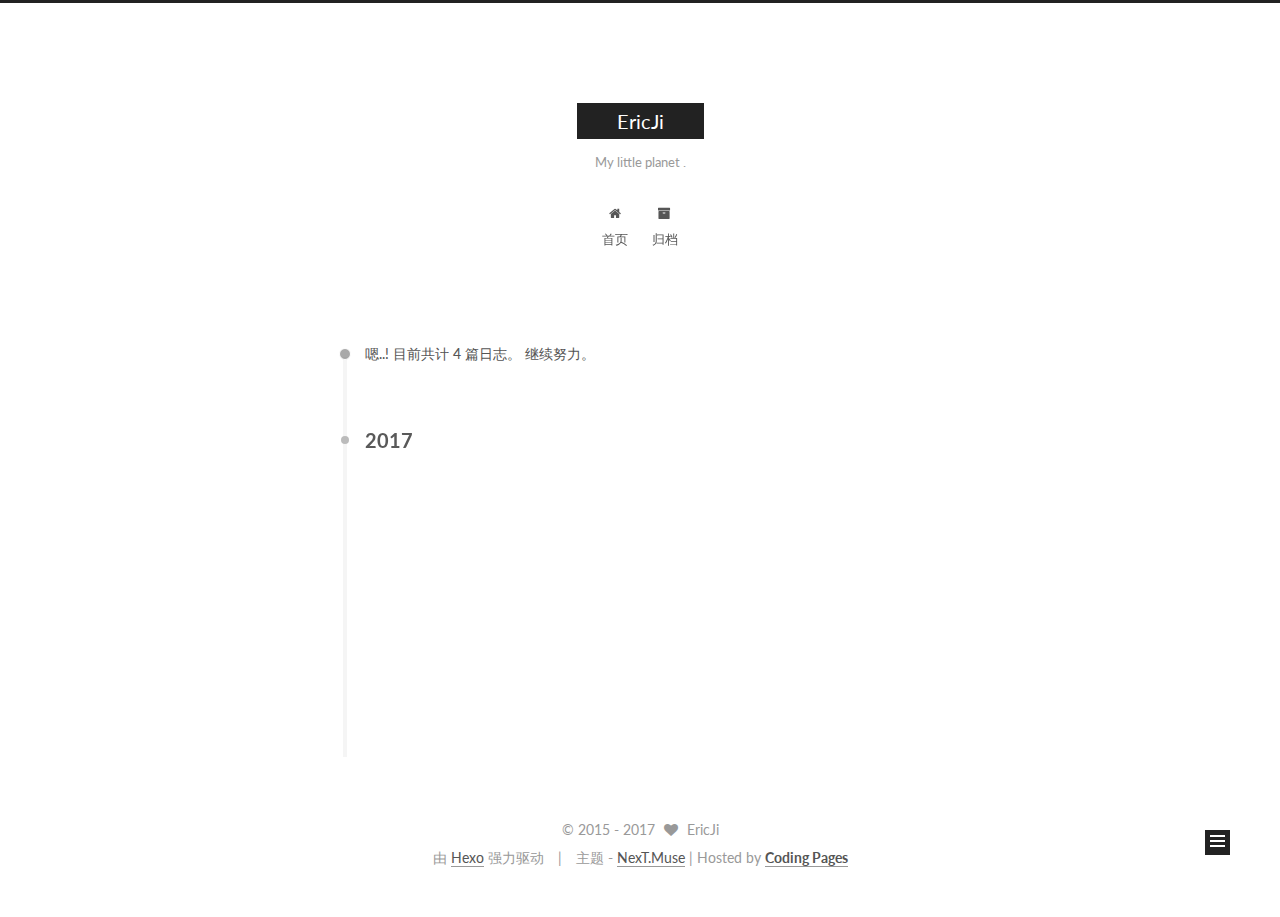
<file: archives/2017/index.html>
<!doctype html>



  


<html class="theme-next muse use-motion">
<head>
  <meta charset="UTF-8"/>
<meta http-equiv="X-UA-Compatible" content="IE=edge,chrome=1" />
<meta name="viewport" content="width=device-width, initial-scale=1, maximum-scale=1"/>



<meta http-equiv="Cache-Control" content="no-transform" />
<meta http-equiv="Cache-Control" content="no-siteapp" />












  
  
  <link href="/vendors/fancybox/source/jquery.fancybox.css?v=2.1.5" rel="stylesheet" type="text/css" />




  
  
  
  

  
    
    
  

  

  

  

  

  
    
    
    <link href="//fonts.googleapis.com/css?family=Lato:300,300italic,400,400italic,700,700italic&subset=latin,latin-ext" rel="stylesheet" type="text/css">
  






<link href="/vendors/font-awesome/css/font-awesome.min.css?v=4.4.0" rel="stylesheet" type="text/css" />

<link href="/css/main.css?v=5.0.1" rel="stylesheet" type="text/css" />


  <meta name="keywords" content="Hexo, NexT" />








  <link rel="shortcut icon" type="image/x-icon" href="/favicon.ico?v=5.0.1" />






<meta name="description" content="Life is either an adventure or nothing at all .">
<meta property="og:type" content="website">
<meta property="og:title" content="EricJi">
<meta property="og:url" content="http://yoursite.com/archives/2017/index.html">
<meta property="og:site_name" content="EricJi">
<meta property="og:description" content="Life is either an adventure or nothing at all .">
<meta name="twitter:card" content="summary">
<meta name="twitter:title" content="EricJi">
<meta name="twitter:description" content="Life is either an adventure or nothing at all .">



<script type="text/javascript" id="hexo.configuration">
  var NexT = window.NexT || {};
  var CONFIG = {
    scheme: 'Muse',
    sidebar: {"position":"left","display":"post"},
    fancybox: true,
    motion: true,
    duoshuo: {
      userId: 0,
      author: '博主'
    }
  };
</script>




  <link rel="canonical" href="http://yoursite.com/archives/2017/"/>

  <title> 归档 | EricJi </title>
</head>

<body itemscope itemtype="http://schema.org/WebPage" lang="zh-Hans">

  










  
  
    
  

  <div class="container one-collumn sidebar-position-left  page-archive  ">
    <div class="headband"></div>

    <header id="header" class="header" itemscope itemtype="http://schema.org/WPHeader">
      <div class="header-inner"><div class="site-meta ">
  

  <div class="custom-logo-site-title">
    <a href="/"  class="brand" rel="start">
      <span class="logo-line-before"><i></i></span>
      <span class="site-title">EricJi</span>
      <span class="logo-line-after"><i></i></span>
    </a>
  </div>
  <p class="site-subtitle">My little planet .</p>
</div>

<div class="site-nav-toggle">
  <button>
    <span class="btn-bar"></span>
    <span class="btn-bar"></span>
    <span class="btn-bar"></span>
  </button>
</div>

<nav class="site-nav">
  

  
    <ul id="menu" class="menu">
      
        
        <li class="menu-item menu-item-home">
          <a href="/" rel="section">
            
              <i class="menu-item-icon fa fa-fw fa-home"></i> <br />
            
            首页
          </a>
        </li>
      
        
        <li class="menu-item menu-item-archives">
          <a href="/archives" rel="section">
            
              <i class="menu-item-icon fa fa-fw fa-archive"></i> <br />
            
            归档
          </a>
        </li>
      

      
    </ul>
  

  
</nav>

 </div>
    </header>

    <main id="main" class="main">
      <div class="main-inner">
        <div class="content-wrap">
          <div id="content" class="content">
            

  <section id="posts" class="posts-collapse">
    <span class="archive-move-on"></span>

    <span class="archive-page-counter">
      
      
      
        
      
      嗯..! 目前共计 4 篇日志。 继续努力。
    </span>

    

      
      
      

      
        
        <div class="collection-title">
          <h2 class="archive-year motion-element" id="archive-year-2017">2017</h2>
        </div>
      
      

      

  <article class="post post-type-normal" itemscope itemtype="http://schema.org/Article">
    <header class="post-header">

      <h1 class="post-title">
        
            <a class="post-title-link" href="/2017/06/13/Insta360-Pro-Tutorial/" itemprop="url">
              
                <span itemprop="name">Insta360 Pro 相机使用教程汇总</span>
              
            </a>
        
      </h1>

      <div class="post-meta">
        <time class="post-time" itemprop="dateCreated"
              datetime="2017-06-13T20:30:21+08:00"
              content="2017-06-13" >
          06-13
        </time>
      </div>

    </header>
  </article>



    

      
      
      

      
      

      

  <article class="post post-type-normal" itemscope itemtype="http://schema.org/Article">
    <header class="post-header">

      <h1 class="post-title">
        
            <a class="post-title-link" href="/2017/06/13/stitcher/" itemprop="url">
              
                <span itemprop="name">使用 Stitcher 或第三方软件拼接 Pro 拍摄的内容（视频教程）</span>
              
            </a>
        
      </h1>

      <div class="post-meta">
        <time class="post-time" itemprop="dateCreated"
              datetime="2017-06-13T19:11:27+08:00"
              content="2017-06-13" >
          06-13
        </time>
      </div>

    </header>
  </article>



    

      
      
      

      
      

      

  <article class="post post-type-normal" itemscope itemtype="http://schema.org/Article">
    <header class="post-header">

      <h1 class="post-title">
        
            <a class="post-title-link" href="/2017/06/13/app/" itemprop="url">
              
                <span itemprop="name">使用 APP 操控相机（iOS）</span>
              
            </a>
        
      </h1>

      <div class="post-meta">
        <time class="post-time" itemprop="dateCreated"
              datetime="2017-06-13T19:08:54+08:00"
              content="2017-06-13" >
          06-13
        </time>
      </div>

    </header>
  </article>



    

      
      
      

      
      

      

  <article class="post post-type-normal" itemscope itemtype="http://schema.org/Article">
    <header class="post-header">

      <h1 class="post-title">
        
            <a class="post-title-link" href="/2017/06/09/独立使用相机-Pro-Tutorial/" itemprop="url">
              
                <span itemprop="name">独立使用相机教程</span>
              
            </a>
        
      </h1>

      <div class="post-meta">
        <time class="post-time" itemprop="dateCreated"
              datetime="2017-06-09T00:38:18+08:00"
              content="2017-06-09" >
          06-09
        </time>
      </div>

    </header>
  </article>



    

  </section>

  



          </div>
          


          

        </div>
        
          
  
  <div class="sidebar-toggle">
    <div class="sidebar-toggle-line-wrap">
      <span class="sidebar-toggle-line sidebar-toggle-line-first"></span>
      <span class="sidebar-toggle-line sidebar-toggle-line-middle"></span>
      <span class="sidebar-toggle-line sidebar-toggle-line-last"></span>
    </div>
  </div>

  <aside id="sidebar" class="sidebar">
    <div class="sidebar-inner">

      

      

      <section class="site-overview sidebar-panel  sidebar-panel-active ">
        <div class="site-author motion-element" itemprop="author" itemscope itemtype="http://schema.org/Person">
          <img class="site-author-image" itemprop="image"
               src="/images/avatar_2016_7_23.jpg"
               alt="EricJi" />
          <p class="site-author-name" itemprop="name">EricJi</p>
          <p class="site-description motion-element" itemprop="description">Life is either an adventure or nothing at all .</p>
        </div>
        <nav class="site-state motion-element">
          <div class="site-state-item site-state-posts">
            <a href="/archives">
              <span class="site-state-item-count">4</span>
              <span class="site-state-item-name">日志</span>
            </a>
          </div>

          

          

        </nav>

        

        <div class="links-of-author motion-element">
          
            
              <span class="links-of-author-item">
                <a href="http://weibo.com/1574294125" target="_blank" title="微博">
                  
                    <i class="fa fa-fw fa-weibo"></i>
                  
                  微博
                </a>
              </span>
            
              <span class="links-of-author-item">
                <a href="http://www.zhihu.com/people/EricJi" target="_blank" title="知乎">
                  
                    <i class="fa fa-fw fa-globe"></i>
                  
                  知乎
                </a>
              </span>
            
          
        </div>

        
        

        
        
          <div class="links-of-blogroll motion-element links-of-blogroll-inline">
            <div class="links-of-blogroll-title">
              <i class="fa  fa-fw fa-globe"></i>
              Links
            </div>
            <ul class="links-of-blogroll-list">
              
                <li class="links-of-blogroll-item">
                  <a href="http://www.insta360.com/" title="Insta360" target="_blank">Insta360</a>
                </li>
              
            </ul>
          </div>
        

      </section>

      

    </div>
  </aside>


        
      </div>
    </main>

    <footer id="footer" class="footer">
      <div class="footer-inner">
        <div class="copyright" >
  
  &copy;  2015 - 
  <span itemprop="copyrightYear">2017</span>
  <span class="with-love">
    <i class="fa fa-heart"></i>
  </span>
  <span class="author" itemprop="copyrightHolder">EricJi</span>
</div>

<div class="powered-by">
  由 <a class="theme-link" href="http://hexo.io">Hexo</a> 强力驱动
</div>

<div class="theme-info">
  主题 -
  <a class="theme-link" href="https://github.com/iissnan/hexo-theme-next">
    NexT.Muse
  </a>
</div>

<div class="theme-info"><p> | Hosted by <a href="https://pages.coding.me" style="font-weight: bold">Coding Pages</a></p></div>

        

        
      </div>
    </footer>

    <div class="back-to-top">
      <i class="fa fa-arrow-up"></i>
    </div>
  </div>

  

<script type="text/javascript">
  if (Object.prototype.toString.call(window.Promise) !== '[object Function]') {
    window.Promise = null;
  }
</script>









  



  
  <script type="text/javascript" src="/vendors/jquery/index.js?v=2.1.3"></script>

  
  <script type="text/javascript" src="/vendors/fastclick/lib/fastclick.min.js?v=1.0.6"></script>

  
  <script type="text/javascript" src="/vendors/jquery_lazyload/jquery.lazyload.js?v=1.9.7"></script>

  
  <script type="text/javascript" src="/vendors/velocity/velocity.min.js?v=1.2.1"></script>

  
  <script type="text/javascript" src="/vendors/velocity/velocity.ui.min.js?v=1.2.1"></script>

  
  <script type="text/javascript" src="/vendors/fancybox/source/jquery.fancybox.pack.js?v=2.1.5"></script>


  


  <script type="text/javascript" src="/js/src/utils.js?v=5.0.1"></script>

  <script type="text/javascript" src="/js/src/motion.js?v=5.0.1"></script>



  
  

  
  
    <script type="text/javascript" id="motion.page.archive">
      $('.archive-year').velocity('transition.slideLeftIn');
    </script>
  


  


  <script type="text/javascript" src="/js/src/bootstrap.js?v=5.0.1"></script>



  



  




  
  

  

  

  

</body>
</html>
</file>
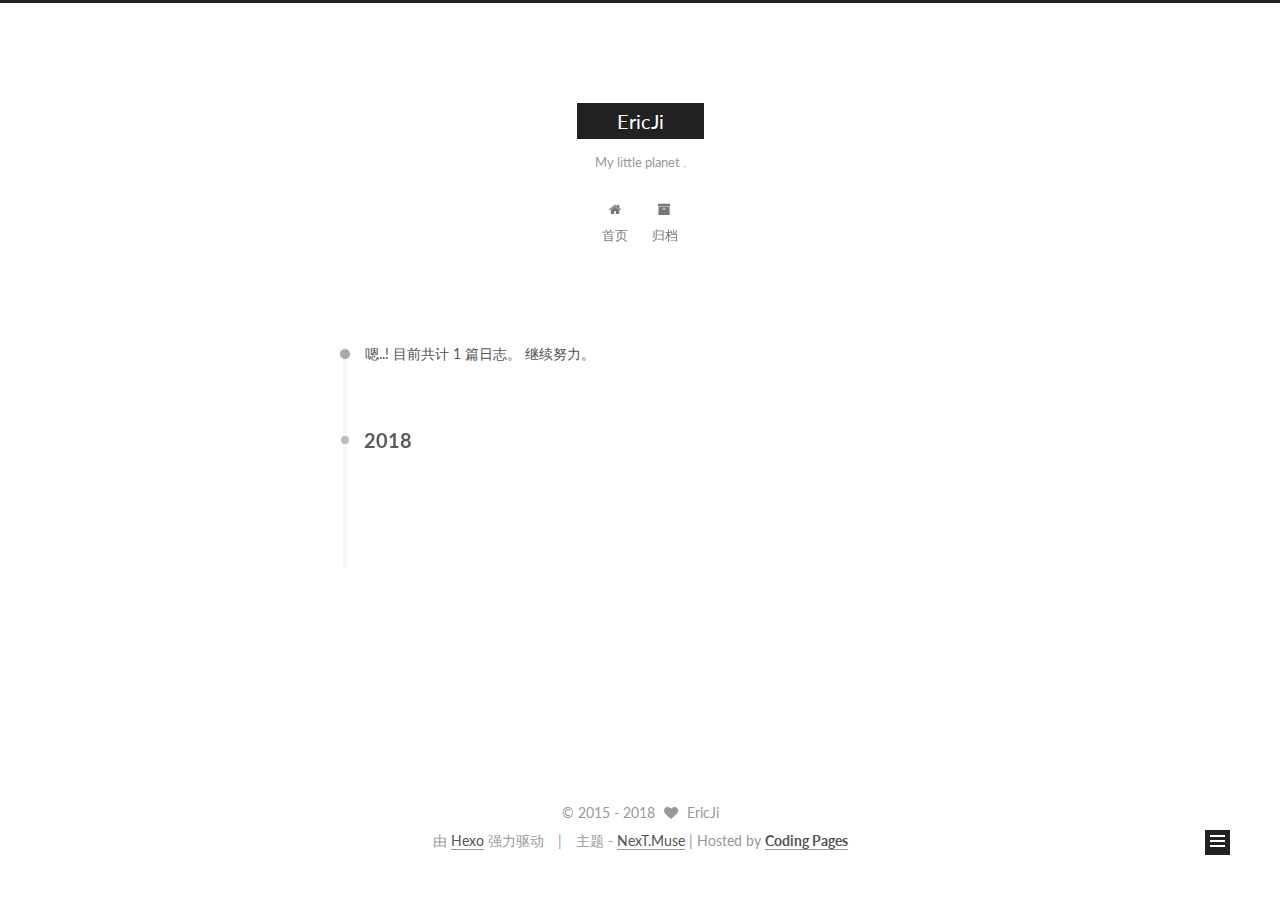
<file: archives/2018/index.html>
<!doctype html>



  


<html class="theme-next muse use-motion">
<head>
  <meta charset="UTF-8"/>
<meta http-equiv="X-UA-Compatible" content="IE=edge,chrome=1" />
<meta name="viewport" content="width=device-width, initial-scale=1, maximum-scale=1"/>



<meta http-equiv="Cache-Control" content="no-transform" />
<meta http-equiv="Cache-Control" content="no-siteapp" />












  
  
  <link href="/vendors/fancybox/source/jquery.fancybox.css?v=2.1.5" rel="stylesheet" type="text/css" />




  
  
  
  

  
    
    
  

  

  

  

  

  
    
    
    <link href="//fonts.googleapis.com/css?family=Lato:300,300italic,400,400italic,700,700italic&subset=latin,latin-ext" rel="stylesheet" type="text/css">
  






<link href="/vendors/font-awesome/css/font-awesome.min.css?v=4.4.0" rel="stylesheet" type="text/css" />

<link href="/css/main.css?v=5.0.1" rel="stylesheet" type="text/css" />


  <meta name="keywords" content="Hexo, NexT" />








  <link rel="shortcut icon" type="image/x-icon" href="/favicon.ico?v=5.0.1" />






<meta name="description" content="Life is either an adventure or nothing at all .">
<meta property="og:type" content="website">
<meta property="og:title" content="EricJi">
<meta property="og:url" content="http://yoursite.com/archives/2018/index.html">
<meta property="og:site_name" content="EricJi">
<meta property="og:description" content="Life is either an adventure or nothing at all .">
<meta name="twitter:card" content="summary">
<meta name="twitter:title" content="EricJi">
<meta name="twitter:description" content="Life is either an adventure or nothing at all .">



<script type="text/javascript" id="hexo.configuration">
  var NexT = window.NexT || {};
  var CONFIG = {
    scheme: 'Muse',
    sidebar: {"position":"left","display":"post"},
    fancybox: true,
    motion: true,
    duoshuo: {
      userId: 0,
      author: '博主'
    }
  };
</script>




  <link rel="canonical" href="http://yoursite.com/archives/2018/"/>

  <title> 归档 | EricJi </title>
</head>

<body itemscope itemtype="http://schema.org/WebPage" lang="zh-Hans">

  










  
  
    
  

  <div class="container one-collumn sidebar-position-left  page-archive  ">
    <div class="headband"></div>

    <header id="header" class="header" itemscope itemtype="http://schema.org/WPHeader">
      <div class="header-inner"><div class="site-meta ">
  

  <div class="custom-logo-site-title">
    <a href="/"  class="brand" rel="start">
      <span class="logo-line-before"><i></i></span>
      <span class="site-title">EricJi</span>
      <span class="logo-line-after"><i></i></span>
    </a>
  </div>
  <p class="site-subtitle">My little planet .</p>
</div>

<div class="site-nav-toggle">
  <button>
    <span class="btn-bar"></span>
    <span class="btn-bar"></span>
    <span class="btn-bar"></span>
  </button>
</div>

<nav class="site-nav">
  

  
    <ul id="menu" class="menu">
      
        
        <li class="menu-item menu-item-home">
          <a href="/" rel="section">
            
              <i class="menu-item-icon fa fa-fw fa-home"></i> <br />
            
            首页
          </a>
        </li>
      
        
        <li class="menu-item menu-item-archives">
          <a href="/archives" rel="section">
            
              <i class="menu-item-icon fa fa-fw fa-archive"></i> <br />
            
            归档
          </a>
        </li>
      

      
    </ul>
  

  
</nav>

 </div>
    </header>

    <main id="main" class="main">
      <div class="main-inner">
        <div class="content-wrap">
          <div id="content" class="content">
            

  <section id="posts" class="posts-collapse">
    <span class="archive-move-on"></span>

    <span class="archive-page-counter">
      
      
      
        
      
      嗯..! 目前共计 1 篇日志。 继续努力。
    </span>

    

      
      
      

      
        
        <div class="collection-title">
          <h2 class="archive-year motion-element" id="archive-year-2018">2018</h2>
        </div>
      
      

      

  <article class="post post-type-normal" itemscope itemtype="http://schema.org/Article">
    <header class="post-header">

      <h1 class="post-title">
        
            <a class="post-title-link" href="/2018/10/15/This-is-the-day/" itemprop="url">
              
                <span itemprop="name">This is the day</span>
              
            </a>
        
      </h1>

      <div class="post-meta">
        <time class="post-time" itemprop="dateCreated"
              datetime="2018-10-15T22:16:49+08:00"
              content="2018-10-15" >
          10-15
        </time>
      </div>

    </header>
  </article>



    

  </section>

  



          </div>
          


          

        </div>
        
          
  
  <div class="sidebar-toggle">
    <div class="sidebar-toggle-line-wrap">
      <span class="sidebar-toggle-line sidebar-toggle-line-first"></span>
      <span class="sidebar-toggle-line sidebar-toggle-line-middle"></span>
      <span class="sidebar-toggle-line sidebar-toggle-line-last"></span>
    </div>
  </div>

  <aside id="sidebar" class="sidebar">
    <div class="sidebar-inner">

      

      

      <section class="site-overview sidebar-panel  sidebar-panel-active ">
        <div class="site-author motion-element" itemprop="author" itemscope itemtype="http://schema.org/Person">
          <img class="site-author-image" itemprop="image"
               src="/images/avatar_2016_7_23.jpg"
               alt="EricJi" />
          <p class="site-author-name" itemprop="name">EricJi</p>
          <p class="site-description motion-element" itemprop="description">Life is either an adventure or nothing at all .</p>
        </div>
        <nav class="site-state motion-element">
          <div class="site-state-item site-state-posts">
            <a href="/archives">
              <span class="site-state-item-count">1</span>
              <span class="site-state-item-name">日志</span>
            </a>
          </div>

          

          

        </nav>

        

        <div class="links-of-author motion-element">
          
            
              <span class="links-of-author-item">
                <a href="http://weibo.com/1574294125" target="_blank" title="微博">
                  
                    <i class="fa fa-fw fa-weibo"></i>
                  
                  微博
                </a>
              </span>
            
              <span class="links-of-author-item">
                <a href="http://www.zhihu.com/people/EricJi" target="_blank" title="知乎">
                  
                    <i class="fa fa-fw fa-globe"></i>
                  
                  知乎
                </a>
              </span>
            
          
        </div>

        
        

        
        
          <div class="links-of-blogroll motion-element links-of-blogroll-inline">
            <div class="links-of-blogroll-title">
              <i class="fa  fa-fw fa-globe"></i>
              Links
            </div>
            <ul class="links-of-blogroll-list">
              
                <li class="links-of-blogroll-item">
                  <a href="http://www.insta360.com/" title="Insta360" target="_blank">Insta360</a>
                </li>
              
            </ul>
          </div>
        

      </section>

      

    </div>
  </aside>


        
      </div>
    </main>

    <footer id="footer" class="footer">
      <div class="footer-inner">
        <div class="copyright" >
  
  &copy;  2015 - 
  <span itemprop="copyrightYear">2018</span>
  <span class="with-love">
    <i class="fa fa-heart"></i>
  </span>
  <span class="author" itemprop="copyrightHolder">EricJi</span>
</div>

<div class="powered-by">
  由 <a class="theme-link" href="http://hexo.io">Hexo</a> 强力驱动
</div>

<div class="theme-info">
  主题 -
  <a class="theme-link" href="https://github.com/iissnan/hexo-theme-next">
    NexT.Muse
  </a>
</div>

<div class="theme-info"><p> | Hosted by <a href="https://pages.coding.me" style="font-weight: bold">Coding Pages</a></p></div>

        

        
      </div>
    </footer>

    <div class="back-to-top">
      <i class="fa fa-arrow-up"></i>
    </div>
  </div>

  

<script type="text/javascript">
  if (Object.prototype.toString.call(window.Promise) !== '[object Function]') {
    window.Promise = null;
  }
</script>









  



  
  <script type="text/javascript" src="/vendors/jquery/index.js?v=2.1.3"></script>

  
  <script type="text/javascript" src="/vendors/fastclick/lib/fastclick.min.js?v=1.0.6"></script>

  
  <script type="text/javascript" src="/vendors/jquery_lazyload/jquery.lazyload.js?v=1.9.7"></script>

  
  <script type="text/javascript" src="/vendors/velocity/velocity.min.js?v=1.2.1"></script>

  
  <script type="text/javascript" src="/vendors/velocity/velocity.ui.min.js?v=1.2.1"></script>

  
  <script type="text/javascript" src="/vendors/fancybox/source/jquery.fancybox.pack.js?v=2.1.5"></script>


  


  <script type="text/javascript" src="/js/src/utils.js?v=5.0.1"></script>

  <script type="text/javascript" src="/js/src/motion.js?v=5.0.1"></script>



  
  

  
  
    <script type="text/javascript" id="motion.page.archive">
      $('.archive-year').velocity('transition.slideLeftIn');
    </script>
  


  


  <script type="text/javascript" src="/js/src/bootstrap.js?v=5.0.1"></script>



  



  




  
  

  

  

  

</body>
</html>
</file>
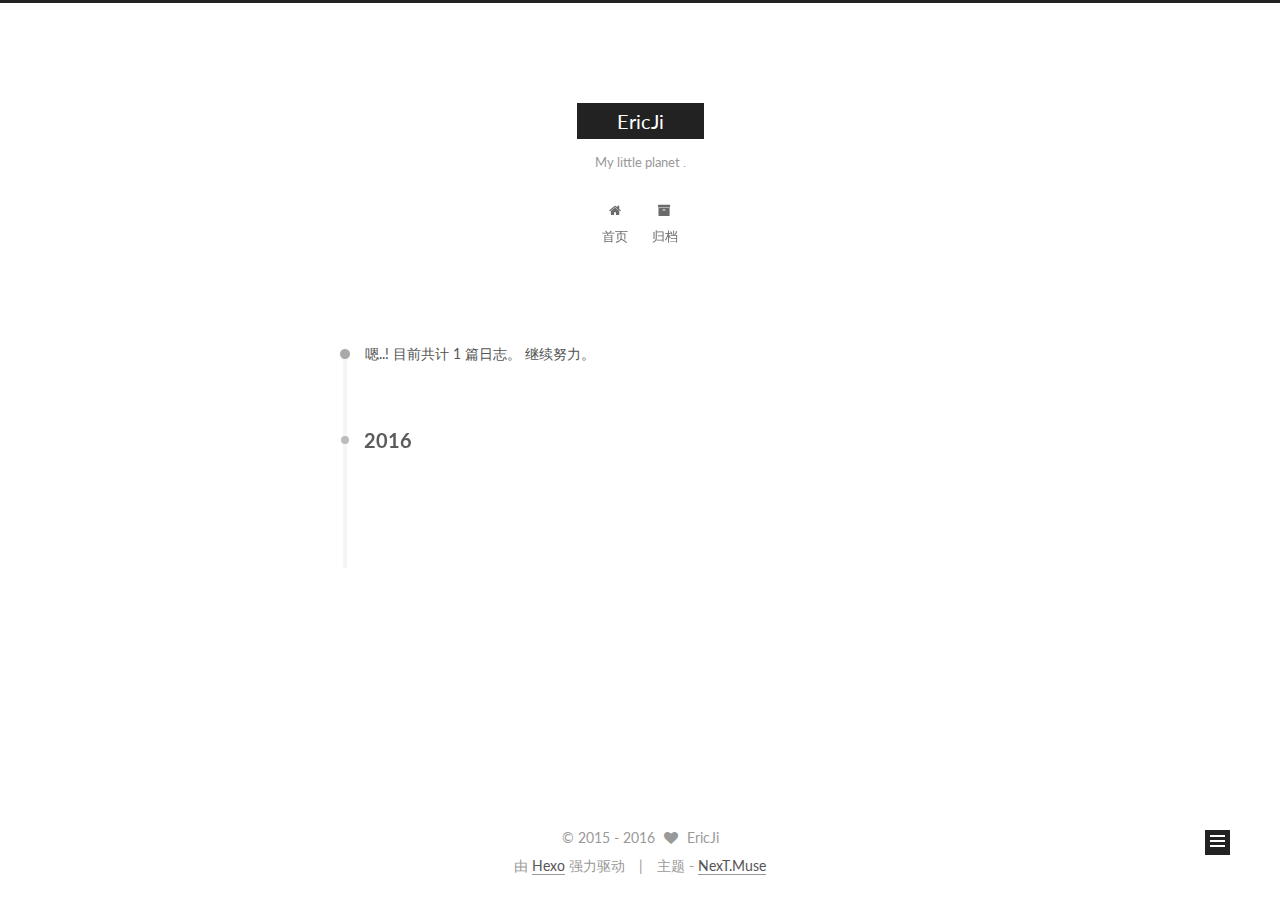
<file: archives/2016/07/index.html>
<!doctype html>



  


<html class="theme-next muse use-motion">
<head>
  <meta charset="UTF-8"/>
<meta http-equiv="X-UA-Compatible" content="IE=edge,chrome=1" />
<meta name="viewport" content="width=device-width, initial-scale=1, maximum-scale=1"/>



<meta http-equiv="Cache-Control" content="no-transform" />
<meta http-equiv="Cache-Control" content="no-siteapp" />












  
  
  <link href="/vendors/fancybox/source/jquery.fancybox.css?v=2.1.5" rel="stylesheet" type="text/css" />




  
  
  
  

  
    
    
  

  

  

  

  

  
    
    
    <link href="//fonts.googleapis.com/css?family=Lato:300,300italic,400,400italic,700,700italic&subset=latin,latin-ext" rel="stylesheet" type="text/css">
  






<link href="/vendors/font-awesome/css/font-awesome.min.css?v=4.4.0" rel="stylesheet" type="text/css" />

<link href="/css/main.css?v=5.0.1" rel="stylesheet" type="text/css" />


  <meta name="keywords" content="Hexo, NexT" />








  <link rel="shortcut icon" type="image/x-icon" href="/favicon.ico?v=5.0.1" />






<meta name="description" content="Life is either an adventure or nothing at all .">
<meta property="og:type" content="website">
<meta property="og:title" content="EricJi">
<meta property="og:url" content="http://yoursite.com/archives/2016/07/index.html">
<meta property="og:site_name" content="EricJi">
<meta property="og:description" content="Life is either an adventure or nothing at all .">
<meta name="twitter:card" content="summary">
<meta name="twitter:title" content="EricJi">
<meta name="twitter:description" content="Life is either an adventure or nothing at all .">



<script type="text/javascript" id="hexo.configuration">
  var NexT = window.NexT || {};
  var CONFIG = {
    scheme: 'Muse',
    sidebar: {"position":"left","display":"post"},
    fancybox: true,
    motion: true,
    duoshuo: {
      userId: 0,
      author: '博主'
    }
  };
</script>




  <link rel="canonical" href="http://yoursite.com/archives/2016/07/"/>

  <title> 归档 | EricJi </title>
</head>

<body itemscope itemtype="http://schema.org/WebPage" lang="zh-Hans">

  










  
  
    
  

  <div class="container one-collumn sidebar-position-left  page-archive  ">
    <div class="headband"></div>

    <header id="header" class="header" itemscope itemtype="http://schema.org/WPHeader">
      <div class="header-inner"><div class="site-meta ">
  

  <div class="custom-logo-site-title">
    <a href="/"  class="brand" rel="start">
      <span class="logo-line-before"><i></i></span>
      <span class="site-title">EricJi</span>
      <span class="logo-line-after"><i></i></span>
    </a>
  </div>
  <p class="site-subtitle">My little planet .</p>
</div>

<div class="site-nav-toggle">
  <button>
    <span class="btn-bar"></span>
    <span class="btn-bar"></span>
    <span class="btn-bar"></span>
  </button>
</div>

<nav class="site-nav">
  

  
    <ul id="menu" class="menu">
      
        
        <li class="menu-item menu-item-home">
          <a href="/" rel="section">
            
              <i class="menu-item-icon fa fa-fw fa-home"></i> <br />
            
            首页
          </a>
        </li>
      
        
        <li class="menu-item menu-item-archives">
          <a href="/archives" rel="section">
            
              <i class="menu-item-icon fa fa-fw fa-archive"></i> <br />
            
            归档
          </a>
        </li>
      

      
    </ul>
  

  
</nav>

 </div>
    </header>

    <main id="main" class="main">
      <div class="main-inner">
        <div class="content-wrap">
          <div id="content" class="content">
            

  <section id="posts" class="posts-collapse">
    <span class="archive-move-on"></span>

    <span class="archive-page-counter">
      
      
      
        
      
      嗯..! 目前共计 1 篇日志。 继续努力。
    </span>

    

      
      
      

      
        
        <div class="collection-title">
          <h2 class="archive-year motion-element" id="archive-year-2016">2016</h2>
        </div>
      
      

      

  <article class="post post-type-normal" itemscope itemtype="http://schema.org/Article">
    <header class="post-header">

      <h1 class="post-title">
        
            <a class="post-title-link" href="/2016/07/30/从今天开始码字啦/" itemprop="url">
              
                <span itemprop="name">从今天开始码字啦</span>
              
            </a>
        
      </h1>

      <div class="post-meta">
        <time class="post-time" itemprop="dateCreated"
              datetime="2016-07-30T00:07:35+08:00"
              content="2016-07-30" >
          07-30
        </time>
      </div>

    </header>
  </article>



    

  </section>

  



          </div>
          


          

        </div>
        
          
  
  <div class="sidebar-toggle">
    <div class="sidebar-toggle-line-wrap">
      <span class="sidebar-toggle-line sidebar-toggle-line-first"></span>
      <span class="sidebar-toggle-line sidebar-toggle-line-middle"></span>
      <span class="sidebar-toggle-line sidebar-toggle-line-last"></span>
    </div>
  </div>

  <aside id="sidebar" class="sidebar">
    <div class="sidebar-inner">

      

      

      <section class="site-overview sidebar-panel  sidebar-panel-active ">
        <div class="site-author motion-element" itemprop="author" itemscope itemtype="http://schema.org/Person">
          <img class="site-author-image" itemprop="image"
               src="/images/avatar_2016_7_23.jpg"
               alt="EricJi" />
          <p class="site-author-name" itemprop="name">EricJi</p>
          <p class="site-description motion-element" itemprop="description">Life is either an adventure or nothing at all .</p>
        </div>
        <nav class="site-state motion-element">
          <div class="site-state-item site-state-posts">
            <a href="/archives">
              <span class="site-state-item-count">1</span>
              <span class="site-state-item-name">日志</span>
            </a>
          </div>

          

          

        </nav>

        

        <div class="links-of-author motion-element">
          
            
              <span class="links-of-author-item">
                <a href="http://weibo.com/1574294125" target="_blank" title="微博">
                  
                    <i class="fa fa-fw fa-weibo"></i>
                  
                  微博
                </a>
              </span>
            
              <span class="links-of-author-item">
                <a href="http://www.zhihu.com/people/EricJi" target="_blank" title="知乎">
                  
                    <i class="fa fa-fw fa-globe"></i>
                  
                  知乎
                </a>
              </span>
            
          
        </div>

        
        

        
        
          <div class="links-of-blogroll motion-element links-of-blogroll-inline">
            <div class="links-of-blogroll-title">
              <i class="fa  fa-fw fa-globe"></i>
              Links
            </div>
            <ul class="links-of-blogroll-list">
              
                <li class="links-of-blogroll-item">
                  <a href="http://www.insta360.com/" title="Insta360" target="_blank">Insta360</a>
                </li>
              
            </ul>
          </div>
        

      </section>

      

    </div>
  </aside>


        
      </div>
    </main>

    <footer id="footer" class="footer">
      <div class="footer-inner">
        <div class="copyright" >
  
  &copy;  2015 - 
  <span itemprop="copyrightYear">2016</span>
  <span class="with-love">
    <i class="fa fa-heart"></i>
  </span>
  <span class="author" itemprop="copyrightHolder">EricJi</span>
</div>

<div class="powered-by">
  由 <a class="theme-link" href="http://hexo.io">Hexo</a> 强力驱动
</div>

<div class="theme-info">
  主题 -
  <a class="theme-link" href="https://github.com/iissnan/hexo-theme-next">
    NexT.Muse
  </a>
</div>

        

        
      </div>
    </footer>

    <div class="back-to-top">
      <i class="fa fa-arrow-up"></i>
    </div>
  </div>

  

<script type="text/javascript">
  if (Object.prototype.toString.call(window.Promise) !== '[object Function]') {
    window.Promise = null;
  }
</script>









  



  
  <script type="text/javascript" src="/vendors/jquery/index.js?v=2.1.3"></script>

  
  <script type="text/javascript" src="/vendors/fastclick/lib/fastclick.min.js?v=1.0.6"></script>

  
  <script type="text/javascript" src="/vendors/jquery_lazyload/jquery.lazyload.js?v=1.9.7"></script>

  
  <script type="text/javascript" src="/vendors/velocity/velocity.min.js?v=1.2.1"></script>

  
  <script type="text/javascript" src="/vendors/velocity/velocity.ui.min.js?v=1.2.1"></script>

  
  <script type="text/javascript" src="/vendors/fancybox/source/jquery.fancybox.pack.js?v=2.1.5"></script>


  


  <script type="text/javascript" src="/js/src/utils.js?v=5.0.1"></script>

  <script type="text/javascript" src="/js/src/motion.js?v=5.0.1"></script>



  
  

  
  
    <script type="text/javascript" id="motion.page.archive">
      $('.archive-year').velocity('transition.slideLeftIn');
    </script>
  


  


  <script type="text/javascript" src="/js/src/bootstrap.js?v=5.0.1"></script>



  



  




  
  

  

  

  

</body>
</html>
</file>
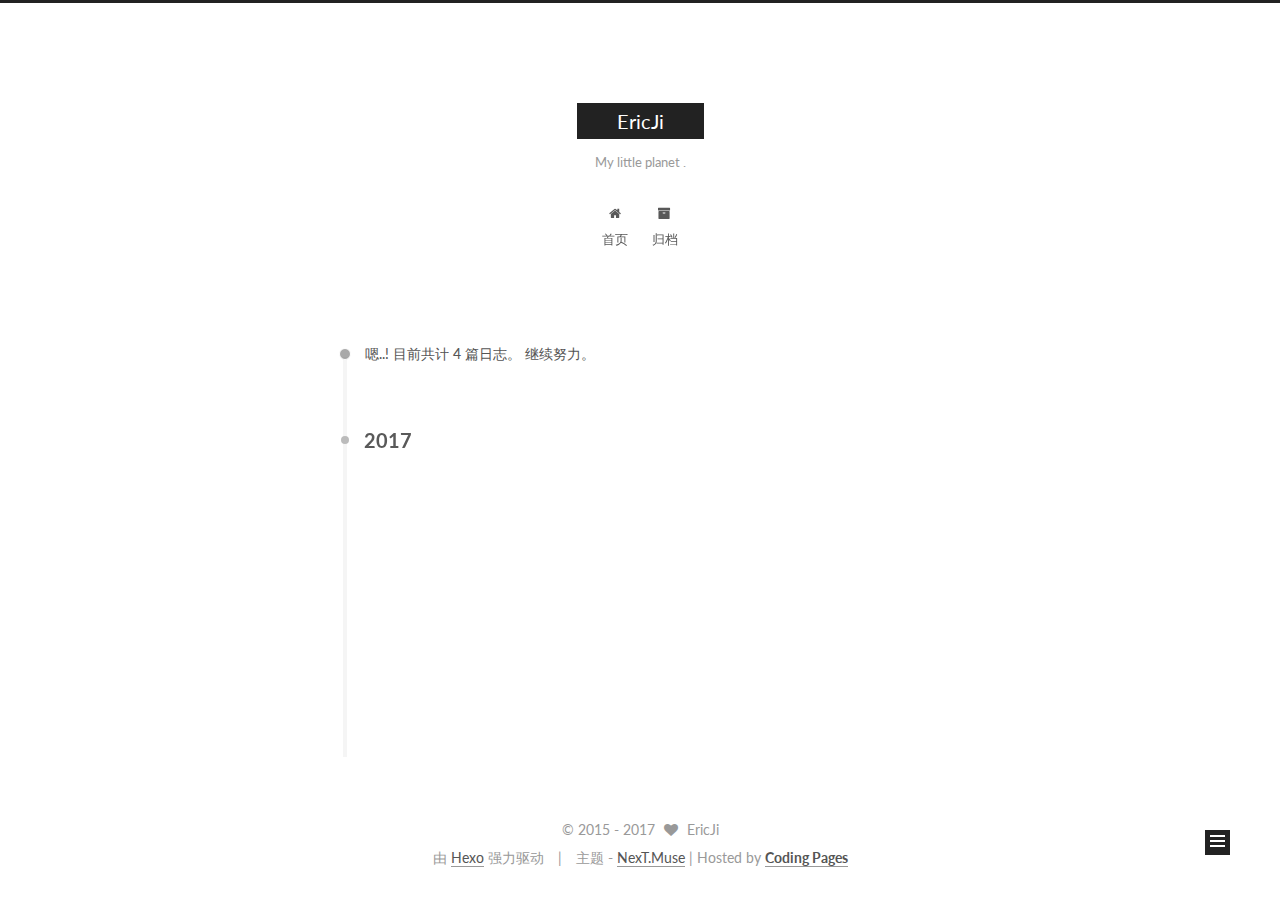
<file: archives/2017/06/index.html>
<!doctype html>



  


<html class="theme-next muse use-motion">
<head>
  <meta charset="UTF-8"/>
<meta http-equiv="X-UA-Compatible" content="IE=edge,chrome=1" />
<meta name="viewport" content="width=device-width, initial-scale=1, maximum-scale=1"/>



<meta http-equiv="Cache-Control" content="no-transform" />
<meta http-equiv="Cache-Control" content="no-siteapp" />












  
  
  <link href="/vendors/fancybox/source/jquery.fancybox.css?v=2.1.5" rel="stylesheet" type="text/css" />




  
  
  
  

  
    
    
  

  

  

  

  

  
    
    
    <link href="//fonts.googleapis.com/css?family=Lato:300,300italic,400,400italic,700,700italic&subset=latin,latin-ext" rel="stylesheet" type="text/css">
  






<link href="/vendors/font-awesome/css/font-awesome.min.css?v=4.4.0" rel="stylesheet" type="text/css" />

<link href="/css/main.css?v=5.0.1" rel="stylesheet" type="text/css" />


  <meta name="keywords" content="Hexo, NexT" />








  <link rel="shortcut icon" type="image/x-icon" href="/favicon.ico?v=5.0.1" />






<meta name="description" content="Life is either an adventure or nothing at all .">
<meta property="og:type" content="website">
<meta property="og:title" content="EricJi">
<meta property="og:url" content="http://yoursite.com/archives/2017/06/index.html">
<meta property="og:site_name" content="EricJi">
<meta property="og:description" content="Life is either an adventure or nothing at all .">
<meta name="twitter:card" content="summary">
<meta name="twitter:title" content="EricJi">
<meta name="twitter:description" content="Life is either an adventure or nothing at all .">



<script type="text/javascript" id="hexo.configuration">
  var NexT = window.NexT || {};
  var CONFIG = {
    scheme: 'Muse',
    sidebar: {"position":"left","display":"post"},
    fancybox: true,
    motion: true,
    duoshuo: {
      userId: 0,
      author: '博主'
    }
  };
</script>




  <link rel="canonical" href="http://yoursite.com/archives/2017/06/"/>

  <title> 归档 | EricJi </title>
</head>

<body itemscope itemtype="http://schema.org/WebPage" lang="zh-Hans">

  










  
  
    
  

  <div class="container one-collumn sidebar-position-left  page-archive  ">
    <div class="headband"></div>

    <header id="header" class="header" itemscope itemtype="http://schema.org/WPHeader">
      <div class="header-inner"><div class="site-meta ">
  

  <div class="custom-logo-site-title">
    <a href="/"  class="brand" rel="start">
      <span class="logo-line-before"><i></i></span>
      <span class="site-title">EricJi</span>
      <span class="logo-line-after"><i></i></span>
    </a>
  </div>
  <p class="site-subtitle">My little planet .</p>
</div>

<div class="site-nav-toggle">
  <button>
    <span class="btn-bar"></span>
    <span class="btn-bar"></span>
    <span class="btn-bar"></span>
  </button>
</div>

<nav class="site-nav">
  

  
    <ul id="menu" class="menu">
      
        
        <li class="menu-item menu-item-home">
          <a href="/" rel="section">
            
              <i class="menu-item-icon fa fa-fw fa-home"></i> <br />
            
            首页
          </a>
        </li>
      
        
        <li class="menu-item menu-item-archives">
          <a href="/archives" rel="section">
            
              <i class="menu-item-icon fa fa-fw fa-archive"></i> <br />
            
            归档
          </a>
        </li>
      

      
    </ul>
  

  
</nav>

 </div>
    </header>

    <main id="main" class="main">
      <div class="main-inner">
        <div class="content-wrap">
          <div id="content" class="content">
            

  <section id="posts" class="posts-collapse">
    <span class="archive-move-on"></span>

    <span class="archive-page-counter">
      
      
      
        
      
      嗯..! 目前共计 4 篇日志。 继续努力。
    </span>

    

      
      
      

      
        
        <div class="collection-title">
          <h2 class="archive-year motion-element" id="archive-year-2017">2017</h2>
        </div>
      
      

      

  <article class="post post-type-normal" itemscope itemtype="http://schema.org/Article">
    <header class="post-header">

      <h1 class="post-title">
        
            <a class="post-title-link" href="/2017/06/13/Insta360-Pro-Tutorial/" itemprop="url">
              
                <span itemprop="name">Insta360 Pro 相机使用教程汇总</span>
              
            </a>
        
      </h1>

      <div class="post-meta">
        <time class="post-time" itemprop="dateCreated"
              datetime="2017-06-13T20:30:21+08:00"
              content="2017-06-13" >
          06-13
        </time>
      </div>

    </header>
  </article>



    

      
      
      

      
      

      

  <article class="post post-type-normal" itemscope itemtype="http://schema.org/Article">
    <header class="post-header">

      <h1 class="post-title">
        
            <a class="post-title-link" href="/2017/06/13/stitcher/" itemprop="url">
              
                <span itemprop="name">使用 Stitcher 或第三方软件拼接 Pro 拍摄的内容（视频教程）</span>
              
            </a>
        
      </h1>

      <div class="post-meta">
        <time class="post-time" itemprop="dateCreated"
              datetime="2017-06-13T19:11:27+08:00"
              content="2017-06-13" >
          06-13
        </time>
      </div>

    </header>
  </article>



    

      
      
      

      
      

      

  <article class="post post-type-normal" itemscope itemtype="http://schema.org/Article">
    <header class="post-header">

      <h1 class="post-title">
        
            <a class="post-title-link" href="/2017/06/13/app/" itemprop="url">
              
                <span itemprop="name">使用 APP 操控相机（以iOS版本为例）</span>
              
            </a>
        
      </h1>

      <div class="post-meta">
        <time class="post-time" itemprop="dateCreated"
              datetime="2017-06-13T19:08:54+08:00"
              content="2017-06-13" >
          06-13
        </time>
      </div>

    </header>
  </article>



    

      
      
      

      
      

      

  <article class="post post-type-normal" itemscope itemtype="http://schema.org/Article">
    <header class="post-header">

      <h1 class="post-title">
        
            <a class="post-title-link" href="/2017/06/09/独立使用相机-Pro-Tutorial/" itemprop="url">
              
                <span itemprop="name">独立使用相机教程</span>
              
            </a>
        
      </h1>

      <div class="post-meta">
        <time class="post-time" itemprop="dateCreated"
              datetime="2017-06-09T00:38:18+08:00"
              content="2017-06-09" >
          06-09
        </time>
      </div>

    </header>
  </article>



    

  </section>

  



          </div>
          


          

        </div>
        
          
  
  <div class="sidebar-toggle">
    <div class="sidebar-toggle-line-wrap">
      <span class="sidebar-toggle-line sidebar-toggle-line-first"></span>
      <span class="sidebar-toggle-line sidebar-toggle-line-middle"></span>
      <span class="sidebar-toggle-line sidebar-toggle-line-last"></span>
    </div>
  </div>

  <aside id="sidebar" class="sidebar">
    <div class="sidebar-inner">

      

      

      <section class="site-overview sidebar-panel  sidebar-panel-active ">
        <div class="site-author motion-element" itemprop="author" itemscope itemtype="http://schema.org/Person">
          <img class="site-author-image" itemprop="image"
               src="/images/avatar_2016_7_23.jpg"
               alt="EricJi" />
          <p class="site-author-name" itemprop="name">EricJi</p>
          <p class="site-description motion-element" itemprop="description">Life is either an adventure or nothing at all .</p>
        </div>
        <nav class="site-state motion-element">
          <div class="site-state-item site-state-posts">
            <a href="/archives">
              <span class="site-state-item-count">4</span>
              <span class="site-state-item-name">日志</span>
            </a>
          </div>

          

          

        </nav>

        

        <div class="links-of-author motion-element">
          
            
              <span class="links-of-author-item">
                <a href="http://weibo.com/1574294125" target="_blank" title="微博">
                  
                    <i class="fa fa-fw fa-weibo"></i>
                  
                  微博
                </a>
              </span>
            
              <span class="links-of-author-item">
                <a href="http://www.zhihu.com/people/EricJi" target="_blank" title="知乎">
                  
                    <i class="fa fa-fw fa-globe"></i>
                  
                  知乎
                </a>
              </span>
            
          
        </div>

        
        

        
        
          <div class="links-of-blogroll motion-element links-of-blogroll-inline">
            <div class="links-of-blogroll-title">
              <i class="fa  fa-fw fa-globe"></i>
              Links
            </div>
            <ul class="links-of-blogroll-list">
              
                <li class="links-of-blogroll-item">
                  <a href="http://www.insta360.com/" title="Insta360" target="_blank">Insta360</a>
                </li>
              
            </ul>
          </div>
        

      </section>

      

    </div>
  </aside>


        
      </div>
    </main>

    <footer id="footer" class="footer">
      <div class="footer-inner">
        <div class="copyright" >
  
  &copy;  2015 - 
  <span itemprop="copyrightYear">2017</span>
  <span class="with-love">
    <i class="fa fa-heart"></i>
  </span>
  <span class="author" itemprop="copyrightHolder">EricJi</span>
</div>

<div class="powered-by">
  由 <a class="theme-link" href="http://hexo.io">Hexo</a> 强力驱动
</div>

<div class="theme-info">
  主题 -
  <a class="theme-link" href="https://github.com/iissnan/hexo-theme-next">
    NexT.Muse
  </a>
</div>

<div class="theme-info"><p> | Hosted by <a href="https://pages.coding.me" style="font-weight: bold">Coding Pages</a></p></div>

        

        
      </div>
    </footer>

    <div class="back-to-top">
      <i class="fa fa-arrow-up"></i>
    </div>
  </div>

  

<script type="text/javascript">
  if (Object.prototype.toString.call(window.Promise) !== '[object Function]') {
    window.Promise = null;
  }
</script>









  



  
  <script type="text/javascript" src="/vendors/jquery/index.js?v=2.1.3"></script>

  
  <script type="text/javascript" src="/vendors/fastclick/lib/fastclick.min.js?v=1.0.6"></script>

  
  <script type="text/javascript" src="/vendors/jquery_lazyload/jquery.lazyload.js?v=1.9.7"></script>

  
  <script type="text/javascript" src="/vendors/velocity/velocity.min.js?v=1.2.1"></script>

  
  <script type="text/javascript" src="/vendors/velocity/velocity.ui.min.js?v=1.2.1"></script>

  
  <script type="text/javascript" src="/vendors/fancybox/source/jquery.fancybox.pack.js?v=2.1.5"></script>


  


  <script type="text/javascript" src="/js/src/utils.js?v=5.0.1"></script>

  <script type="text/javascript" src="/js/src/motion.js?v=5.0.1"></script>



  
  

  
  
    <script type="text/javascript" id="motion.page.archive">
      $('.archive-year').velocity('transition.slideLeftIn');
    </script>
  


  


  <script type="text/javascript" src="/js/src/bootstrap.js?v=5.0.1"></script>



  



  




  
  

  

  

  

</body>
</html>
</file>
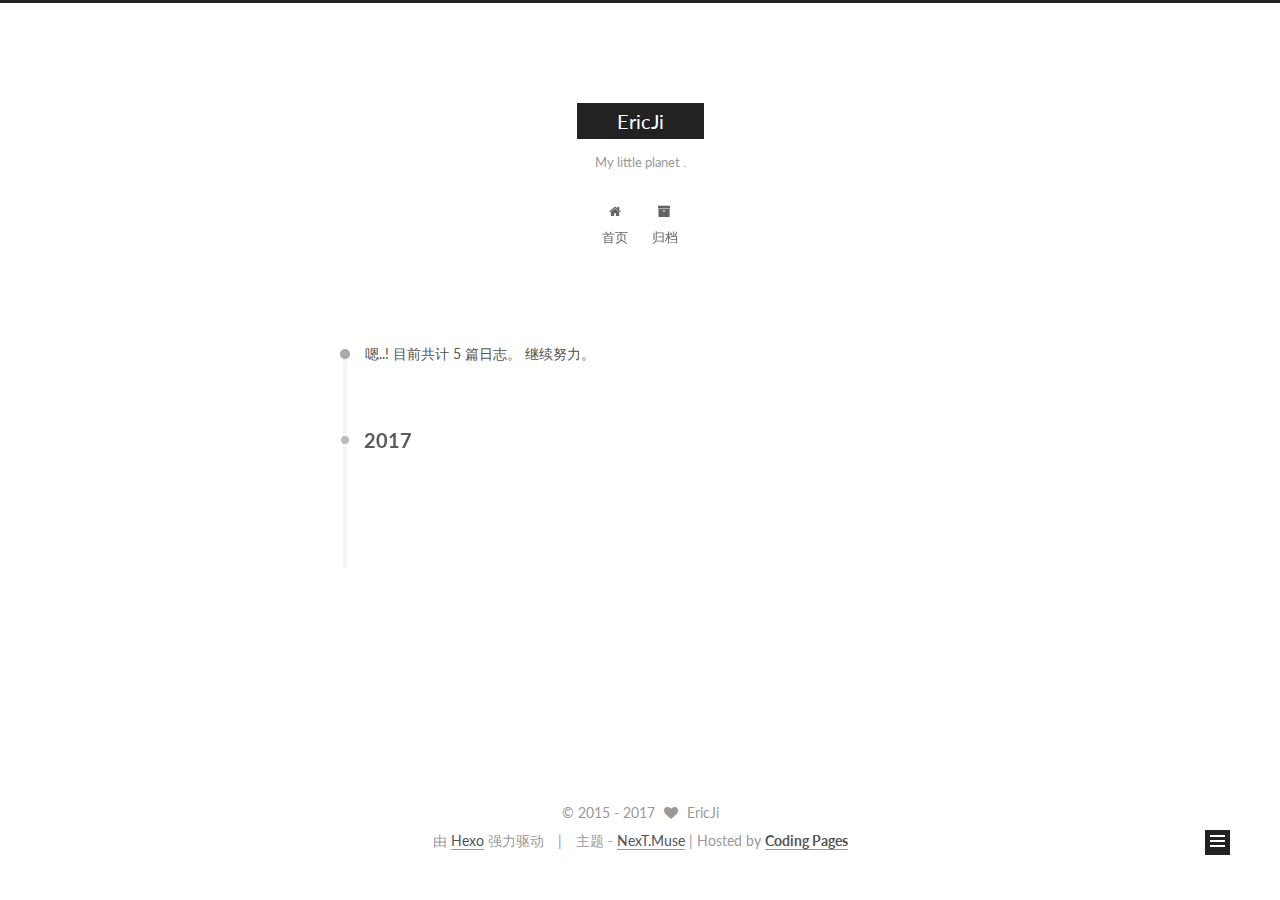
<file: archives/2017/10/index.html>
<!doctype html>



  


<html class="theme-next muse use-motion">
<head>
  <meta charset="UTF-8"/>
<meta http-equiv="X-UA-Compatible" content="IE=edge,chrome=1" />
<meta name="viewport" content="width=device-width, initial-scale=1, maximum-scale=1"/>



<meta http-equiv="Cache-Control" content="no-transform" />
<meta http-equiv="Cache-Control" content="no-siteapp" />












  
  
  <link href="/vendors/fancybox/source/jquery.fancybox.css?v=2.1.5" rel="stylesheet" type="text/css" />




  
  
  
  

  
    
    
  

  

  

  

  

  
    
    
    <link href="//fonts.googleapis.com/css?family=Lato:300,300italic,400,400italic,700,700italic&subset=latin,latin-ext" rel="stylesheet" type="text/css">
  






<link href="/vendors/font-awesome/css/font-awesome.min.css?v=4.4.0" rel="stylesheet" type="text/css" />

<link href="/css/main.css?v=5.0.1" rel="stylesheet" type="text/css" />


  <meta name="keywords" content="Hexo, NexT" />








  <link rel="shortcut icon" type="image/x-icon" href="/favicon.ico?v=5.0.1" />






<meta name="description" content="Life is either an adventure or nothing at all .">
<meta property="og:type" content="website">
<meta property="og:title" content="EricJi">
<meta property="og:url" content="http://yoursite.com/archives/2017/10/index.html">
<meta property="og:site_name" content="EricJi">
<meta property="og:description" content="Life is either an adventure or nothing at all .">
<meta name="twitter:card" content="summary">
<meta name="twitter:title" content="EricJi">
<meta name="twitter:description" content="Life is either an adventure or nothing at all .">



<script type="text/javascript" id="hexo.configuration">
  var NexT = window.NexT || {};
  var CONFIG = {
    scheme: 'Muse',
    sidebar: {"position":"left","display":"post"},
    fancybox: true,
    motion: true,
    duoshuo: {
      userId: 0,
      author: '博主'
    }
  };
</script>




  <link rel="canonical" href="http://yoursite.com/archives/2017/10/"/>

  <title> 归档 | EricJi </title>
</head>

<body itemscope itemtype="http://schema.org/WebPage" lang="zh-Hans">

  










  
  
    
  

  <div class="container one-collumn sidebar-position-left  page-archive  ">
    <div class="headband"></div>

    <header id="header" class="header" itemscope itemtype="http://schema.org/WPHeader">
      <div class="header-inner"><div class="site-meta ">
  

  <div class="custom-logo-site-title">
    <a href="/"  class="brand" rel="start">
      <span class="logo-line-before"><i></i></span>
      <span class="site-title">EricJi</span>
      <span class="logo-line-after"><i></i></span>
    </a>
  </div>
  <p class="site-subtitle">My little planet .</p>
</div>

<div class="site-nav-toggle">
  <button>
    <span class="btn-bar"></span>
    <span class="btn-bar"></span>
    <span class="btn-bar"></span>
  </button>
</div>

<nav class="site-nav">
  

  
    <ul id="menu" class="menu">
      
        
        <li class="menu-item menu-item-home">
          <a href="/" rel="section">
            
              <i class="menu-item-icon fa fa-fw fa-home"></i> <br />
            
            首页
          </a>
        </li>
      
        
        <li class="menu-item menu-item-archives">
          <a href="/archives" rel="section">
            
              <i class="menu-item-icon fa fa-fw fa-archive"></i> <br />
            
            归档
          </a>
        </li>
      

      
    </ul>
  

  
</nav>

 </div>
    </header>

    <main id="main" class="main">
      <div class="main-inner">
        <div class="content-wrap">
          <div id="content" class="content">
            

  <section id="posts" class="posts-collapse">
    <span class="archive-move-on"></span>

    <span class="archive-page-counter">
      
      
      
        
      
      嗯..! 目前共计 5 篇日志。 继续努力。
    </span>

    

      
      
      

      
        
        <div class="collection-title">
          <h2 class="archive-year motion-element" id="archive-year-2017">2017</h2>
        </div>
      
      

      

  <article class="post post-type-normal" itemscope itemtype="http://schema.org/Article">
    <header class="post-header">

      <h1 class="post-title">
        
            <a class="post-title-link" href="/2017/10/08/pro-weibo-live/" itemprop="url">
              
                <span itemprop="name">如何使用 Insta360 Pro 进行微博全景直播</span>
              
            </a>
        
      </h1>

      <div class="post-meta">
        <time class="post-time" itemprop="dateCreated"
              datetime="2017-10-08T21:53:51+08:00"
              content="2017-10-08" >
          10-08
        </time>
      </div>

    </header>
  </article>



    

  </section>

  



          </div>
          


          

        </div>
        
          
  
  <div class="sidebar-toggle">
    <div class="sidebar-toggle-line-wrap">
      <span class="sidebar-toggle-line sidebar-toggle-line-first"></span>
      <span class="sidebar-toggle-line sidebar-toggle-line-middle"></span>
      <span class="sidebar-toggle-line sidebar-toggle-line-last"></span>
    </div>
  </div>

  <aside id="sidebar" class="sidebar">
    <div class="sidebar-inner">

      

      

      <section class="site-overview sidebar-panel  sidebar-panel-active ">
        <div class="site-author motion-element" itemprop="author" itemscope itemtype="http://schema.org/Person">
          <img class="site-author-image" itemprop="image"
               src="/images/avatar_2016_7_23.jpg"
               alt="EricJi" />
          <p class="site-author-name" itemprop="name">EricJi</p>
          <p class="site-description motion-element" itemprop="description">Life is either an adventure or nothing at all .</p>
        </div>
        <nav class="site-state motion-element">
          <div class="site-state-item site-state-posts">
            <a href="/archives">
              <span class="site-state-item-count">5</span>
              <span class="site-state-item-name">日志</span>
            </a>
          </div>

          

          

        </nav>

        

        <div class="links-of-author motion-element">
          
            
              <span class="links-of-author-item">
                <a href="http://weibo.com/1574294125" target="_blank" title="微博">
                  
                    <i class="fa fa-fw fa-weibo"></i>
                  
                  微博
                </a>
              </span>
            
              <span class="links-of-author-item">
                <a href="http://www.zhihu.com/people/EricJi" target="_blank" title="知乎">
                  
                    <i class="fa fa-fw fa-globe"></i>
                  
                  知乎
                </a>
              </span>
            
          
        </div>

        
        

        
        
          <div class="links-of-blogroll motion-element links-of-blogroll-inline">
            <div class="links-of-blogroll-title">
              <i class="fa  fa-fw fa-globe"></i>
              Links
            </div>
            <ul class="links-of-blogroll-list">
              
                <li class="links-of-blogroll-item">
                  <a href="http://www.insta360.com/" title="Insta360" target="_blank">Insta360</a>
                </li>
              
            </ul>
          </div>
        

      </section>

      

    </div>
  </aside>


        
      </div>
    </main>

    <footer id="footer" class="footer">
      <div class="footer-inner">
        <div class="copyright" >
  
  &copy;  2015 - 
  <span itemprop="copyrightYear">2017</span>
  <span class="with-love">
    <i class="fa fa-heart"></i>
  </span>
  <span class="author" itemprop="copyrightHolder">EricJi</span>
</div>

<div class="powered-by">
  由 <a class="theme-link" href="http://hexo.io">Hexo</a> 强力驱动
</div>

<div class="theme-info">
  主题 -
  <a class="theme-link" href="https://github.com/iissnan/hexo-theme-next">
    NexT.Muse
  </a>
</div>

<div class="theme-info"><p> | Hosted by <a href="https://pages.coding.me" style="font-weight: bold">Coding Pages</a></p></div>

        

        
      </div>
    </footer>

    <div class="back-to-top">
      <i class="fa fa-arrow-up"></i>
    </div>
  </div>

  

<script type="text/javascript">
  if (Object.prototype.toString.call(window.Promise) !== '[object Function]') {
    window.Promise = null;
  }
</script>









  



  
  <script type="text/javascript" src="/vendors/jquery/index.js?v=2.1.3"></script>

  
  <script type="text/javascript" src="/vendors/fastclick/lib/fastclick.min.js?v=1.0.6"></script>

  
  <script type="text/javascript" src="/vendors/jquery_lazyload/jquery.lazyload.js?v=1.9.7"></script>

  
  <script type="text/javascript" src="/vendors/velocity/velocity.min.js?v=1.2.1"></script>

  
  <script type="text/javascript" src="/vendors/velocity/velocity.ui.min.js?v=1.2.1"></script>

  
  <script type="text/javascript" src="/vendors/fancybox/source/jquery.fancybox.pack.js?v=2.1.5"></script>


  


  <script type="text/javascript" src="/js/src/utils.js?v=5.0.1"></script>

  <script type="text/javascript" src="/js/src/motion.js?v=5.0.1"></script>



  
  

  
  
    <script type="text/javascript" id="motion.page.archive">
      $('.archive-year').velocity('transition.slideLeftIn');
    </script>
  


  


  <script type="text/javascript" src="/js/src/bootstrap.js?v=5.0.1"></script>



  



  




  
  

  

  

  

</body>
</html>
</file>
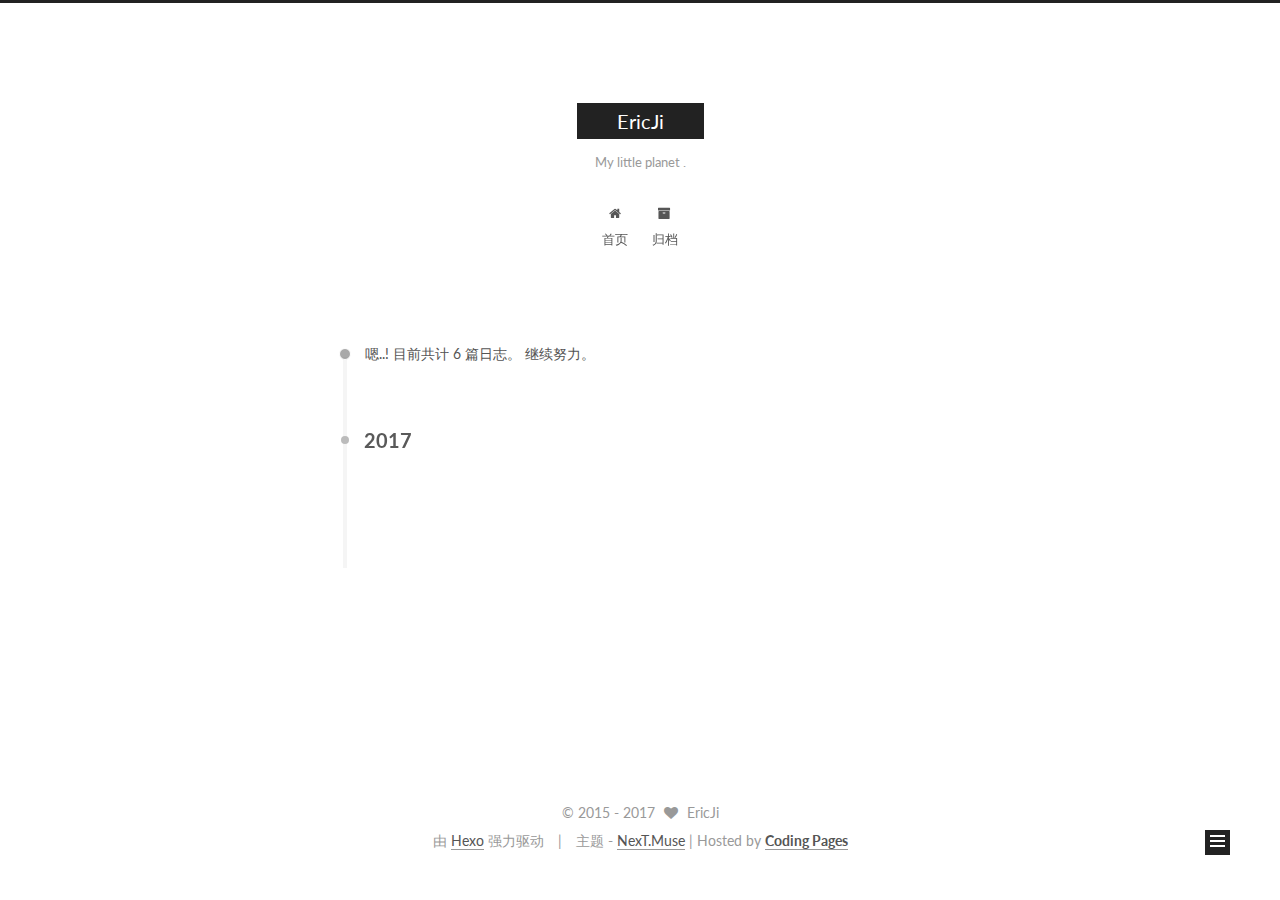
<file: archives/2017/11/index.html>
<!doctype html>



  


<html class="theme-next muse use-motion">
<head>
  <meta charset="UTF-8"/>
<meta http-equiv="X-UA-Compatible" content="IE=edge,chrome=1" />
<meta name="viewport" content="width=device-width, initial-scale=1, maximum-scale=1"/>



<meta http-equiv="Cache-Control" content="no-transform" />
<meta http-equiv="Cache-Control" content="no-siteapp" />












  
  
  <link href="/vendors/fancybox/source/jquery.fancybox.css?v=2.1.5" rel="stylesheet" type="text/css" />




  
  
  
  

  
    
    
  

  

  

  

  

  
    
    
    <link href="//fonts.googleapis.com/css?family=Lato:300,300italic,400,400italic,700,700italic&subset=latin,latin-ext" rel="stylesheet" type="text/css">
  






<link href="/vendors/font-awesome/css/font-awesome.min.css?v=4.4.0" rel="stylesheet" type="text/css" />

<link href="/css/main.css?v=5.0.1" rel="stylesheet" type="text/css" />


  <meta name="keywords" content="Hexo, NexT" />








  <link rel="shortcut icon" type="image/x-icon" href="/favicon.ico?v=5.0.1" />






<meta name="description" content="Life is either an adventure or nothing at all .">
<meta property="og:type" content="website">
<meta property="og:title" content="EricJi">
<meta property="og:url" content="http://yoursite.com/archives/2017/11/index.html">
<meta property="og:site_name" content="EricJi">
<meta property="og:description" content="Life is either an adventure or nothing at all .">
<meta name="twitter:card" content="summary">
<meta name="twitter:title" content="EricJi">
<meta name="twitter:description" content="Life is either an adventure or nothing at all .">



<script type="text/javascript" id="hexo.configuration">
  var NexT = window.NexT || {};
  var CONFIG = {
    scheme: 'Muse',
    sidebar: {"position":"left","display":"post"},
    fancybox: true,
    motion: true,
    duoshuo: {
      userId: 0,
      author: '博主'
    }
  };
</script>




  <link rel="canonical" href="http://yoursite.com/archives/2017/11/"/>

  <title> 归档 | EricJi </title>
</head>

<body itemscope itemtype="http://schema.org/WebPage" lang="zh-Hans">

  










  
  
    
  

  <div class="container one-collumn sidebar-position-left  page-archive  ">
    <div class="headband"></div>

    <header id="header" class="header" itemscope itemtype="http://schema.org/WPHeader">
      <div class="header-inner"><div class="site-meta ">
  

  <div class="custom-logo-site-title">
    <a href="/"  class="brand" rel="start">
      <span class="logo-line-before"><i></i></span>
      <span class="site-title">EricJi</span>
      <span class="logo-line-after"><i></i></span>
    </a>
  </div>
  <p class="site-subtitle">My little planet .</p>
</div>

<div class="site-nav-toggle">
  <button>
    <span class="btn-bar"></span>
    <span class="btn-bar"></span>
    <span class="btn-bar"></span>
  </button>
</div>

<nav class="site-nav">
  

  
    <ul id="menu" class="menu">
      
        
        <li class="menu-item menu-item-home">
          <a href="/" rel="section">
            
              <i class="menu-item-icon fa fa-fw fa-home"></i> <br />
            
            首页
          </a>
        </li>
      
        
        <li class="menu-item menu-item-archives">
          <a href="/archives" rel="section">
            
              <i class="menu-item-icon fa fa-fw fa-archive"></i> <br />
            
            归档
          </a>
        </li>
      

      
    </ul>
  

  
</nav>

 </div>
    </header>

    <main id="main" class="main">
      <div class="main-inner">
        <div class="content-wrap">
          <div id="content" class="content">
            

  <section id="posts" class="posts-collapse">
    <span class="archive-move-on"></span>

    <span class="archive-page-counter">
      
      
      
        
      
      嗯..! 目前共计 6 篇日志。 继续努力。
    </span>

    

      
      
      

      
        
        <div class="collection-title">
          <h2 class="archive-year motion-element" id="archive-year-2017">2017</h2>
        </div>
      
      

      

  <article class="post post-type-normal" itemscope itemtype="http://schema.org/Article">
    <header class="post-header">

      <h1 class="post-title">
        
            <a class="post-title-link" href="/2017/11/09/streetview/" itemprop="url">
              
                <span itemprop="name">如何使用 GPS 扩展配件与上传内容至谷歌街景？</span>
              
            </a>
        
      </h1>

      <div class="post-meta">
        <time class="post-time" itemprop="dateCreated"
              datetime="2017-11-09T11:40:31+08:00"
              content="2017-11-09" >
          11-09
        </time>
      </div>

    </header>
  </article>



    

  </section>

  



          </div>
          


          

        </div>
        
          
  
  <div class="sidebar-toggle">
    <div class="sidebar-toggle-line-wrap">
      <span class="sidebar-toggle-line sidebar-toggle-line-first"></span>
      <span class="sidebar-toggle-line sidebar-toggle-line-middle"></span>
      <span class="sidebar-toggle-line sidebar-toggle-line-last"></span>
    </div>
  </div>

  <aside id="sidebar" class="sidebar">
    <div class="sidebar-inner">

      

      

      <section class="site-overview sidebar-panel  sidebar-panel-active ">
        <div class="site-author motion-element" itemprop="author" itemscope itemtype="http://schema.org/Person">
          <img class="site-author-image" itemprop="image"
               src="/images/avatar_2016_7_23.jpg"
               alt="EricJi" />
          <p class="site-author-name" itemprop="name">EricJi</p>
          <p class="site-description motion-element" itemprop="description">Life is either an adventure or nothing at all .</p>
        </div>
        <nav class="site-state motion-element">
          <div class="site-state-item site-state-posts">
            <a href="/archives">
              <span class="site-state-item-count">6</span>
              <span class="site-state-item-name">日志</span>
            </a>
          </div>

          

          

        </nav>

        

        <div class="links-of-author motion-element">
          
            
              <span class="links-of-author-item">
                <a href="http://weibo.com/1574294125" target="_blank" title="微博">
                  
                    <i class="fa fa-fw fa-weibo"></i>
                  
                  微博
                </a>
              </span>
            
              <span class="links-of-author-item">
                <a href="http://www.zhihu.com/people/EricJi" target="_blank" title="知乎">
                  
                    <i class="fa fa-fw fa-globe"></i>
                  
                  知乎
                </a>
              </span>
            
          
        </div>

        
        

        
        
          <div class="links-of-blogroll motion-element links-of-blogroll-inline">
            <div class="links-of-blogroll-title">
              <i class="fa  fa-fw fa-globe"></i>
              Links
            </div>
            <ul class="links-of-blogroll-list">
              
                <li class="links-of-blogroll-item">
                  <a href="http://www.insta360.com/" title="Insta360" target="_blank">Insta360</a>
                </li>
              
            </ul>
          </div>
        

      </section>

      

    </div>
  </aside>


        
      </div>
    </main>

    <footer id="footer" class="footer">
      <div class="footer-inner">
        <div class="copyright" >
  
  &copy;  2015 - 
  <span itemprop="copyrightYear">2017</span>
  <span class="with-love">
    <i class="fa fa-heart"></i>
  </span>
  <span class="author" itemprop="copyrightHolder">EricJi</span>
</div>

<div class="powered-by">
  由 <a class="theme-link" href="http://hexo.io">Hexo</a> 强力驱动
</div>

<div class="theme-info">
  主题 -
  <a class="theme-link" href="https://github.com/iissnan/hexo-theme-next">
    NexT.Muse
  </a>
</div>

<div class="theme-info"><p> | Hosted by <a href="https://pages.coding.me" style="font-weight: bold">Coding Pages</a></p></div>

        

        
      </div>
    </footer>

    <div class="back-to-top">
      <i class="fa fa-arrow-up"></i>
    </div>
  </div>

  

<script type="text/javascript">
  if (Object.prototype.toString.call(window.Promise) !== '[object Function]') {
    window.Promise = null;
  }
</script>









  



  
  <script type="text/javascript" src="/vendors/jquery/index.js?v=2.1.3"></script>

  
  <script type="text/javascript" src="/vendors/fastclick/lib/fastclick.min.js?v=1.0.6"></script>

  
  <script type="text/javascript" src="/vendors/jquery_lazyload/jquery.lazyload.js?v=1.9.7"></script>

  
  <script type="text/javascript" src="/vendors/velocity/velocity.min.js?v=1.2.1"></script>

  
  <script type="text/javascript" src="/vendors/velocity/velocity.ui.min.js?v=1.2.1"></script>

  
  <script type="text/javascript" src="/vendors/fancybox/source/jquery.fancybox.pack.js?v=2.1.5"></script>


  


  <script type="text/javascript" src="/js/src/utils.js?v=5.0.1"></script>

  <script type="text/javascript" src="/js/src/motion.js?v=5.0.1"></script>



  
  

  
  
    <script type="text/javascript" id="motion.page.archive">
      $('.archive-year').velocity('transition.slideLeftIn');
    </script>
  


  


  <script type="text/javascript" src="/js/src/bootstrap.js?v=5.0.1"></script>



  



  




  
  

  

  

  

</body>
</html>
</file>
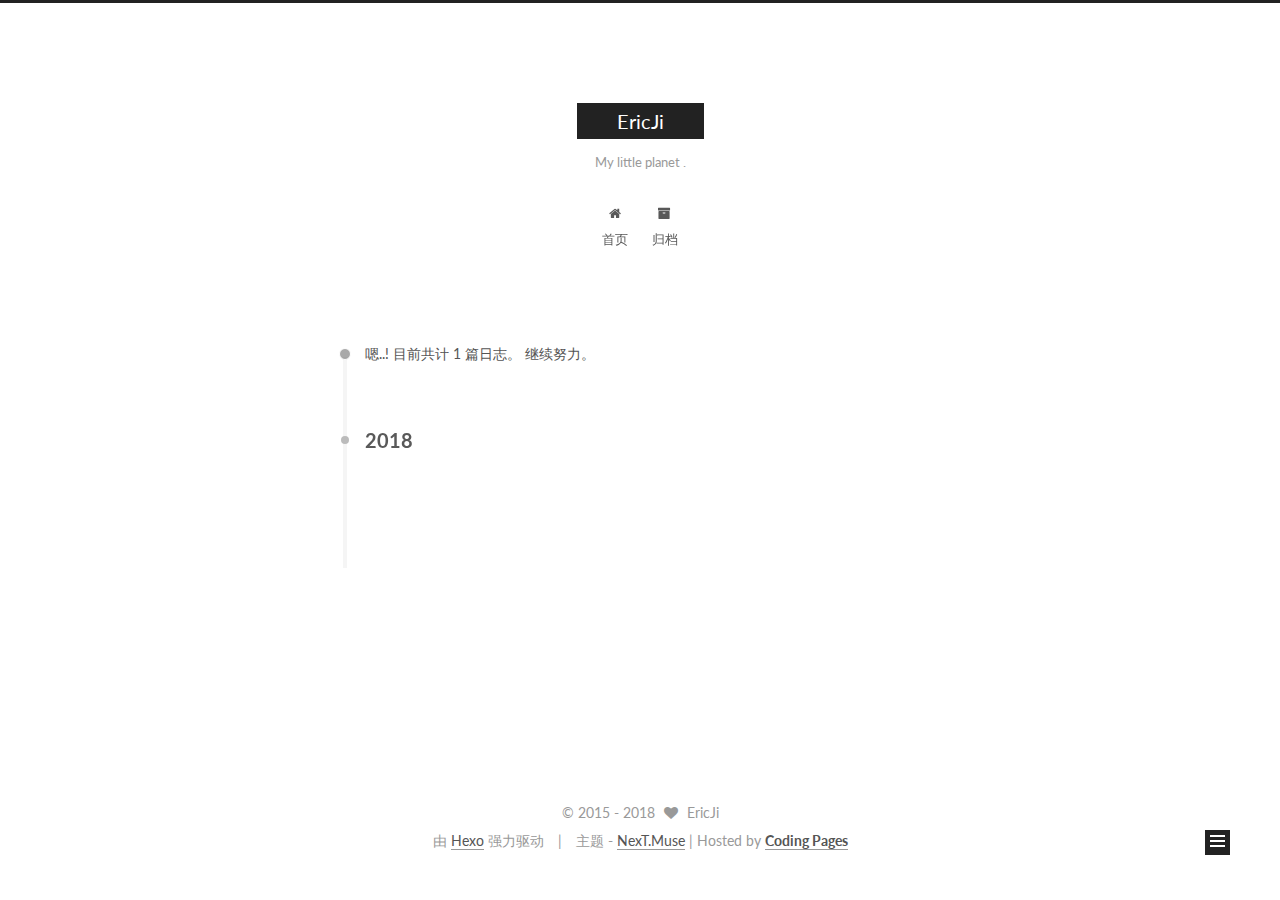
<file: archives/2018/10/index.html>
<!doctype html>



  


<html class="theme-next muse use-motion">
<head>
  <meta charset="UTF-8"/>
<meta http-equiv="X-UA-Compatible" content="IE=edge,chrome=1" />
<meta name="viewport" content="width=device-width, initial-scale=1, maximum-scale=1"/>



<meta http-equiv="Cache-Control" content="no-transform" />
<meta http-equiv="Cache-Control" content="no-siteapp" />












  
  
  <link href="/vendors/fancybox/source/jquery.fancybox.css?v=2.1.5" rel="stylesheet" type="text/css" />




  
  
  
  

  
    
    
  

  

  

  

  

  
    
    
    <link href="//fonts.googleapis.com/css?family=Lato:300,300italic,400,400italic,700,700italic&subset=latin,latin-ext" rel="stylesheet" type="text/css">
  






<link href="/vendors/font-awesome/css/font-awesome.min.css?v=4.4.0" rel="stylesheet" type="text/css" />

<link href="/css/main.css?v=5.0.1" rel="stylesheet" type="text/css" />


  <meta name="keywords" content="Hexo, NexT" />








  <link rel="shortcut icon" type="image/x-icon" href="/favicon.ico?v=5.0.1" />






<meta name="description" content="Life is either an adventure or nothing at all .">
<meta property="og:type" content="website">
<meta property="og:title" content="EricJi">
<meta property="og:url" content="http://yoursite.com/archives/2018/10/index.html">
<meta property="og:site_name" content="EricJi">
<meta property="og:description" content="Life is either an adventure or nothing at all .">
<meta name="twitter:card" content="summary">
<meta name="twitter:title" content="EricJi">
<meta name="twitter:description" content="Life is either an adventure or nothing at all .">



<script type="text/javascript" id="hexo.configuration">
  var NexT = window.NexT || {};
  var CONFIG = {
    scheme: 'Muse',
    sidebar: {"position":"left","display":"post"},
    fancybox: true,
    motion: true,
    duoshuo: {
      userId: 0,
      author: '博主'
    }
  };
</script>




  <link rel="canonical" href="http://yoursite.com/archives/2018/10/"/>

  <title> 归档 | EricJi </title>
</head>

<body itemscope itemtype="http://schema.org/WebPage" lang="zh-Hans">

  










  
  
    
  

  <div class="container one-collumn sidebar-position-left  page-archive  ">
    <div class="headband"></div>

    <header id="header" class="header" itemscope itemtype="http://schema.org/WPHeader">
      <div class="header-inner"><div class="site-meta ">
  

  <div class="custom-logo-site-title">
    <a href="/"  class="brand" rel="start">
      <span class="logo-line-before"><i></i></span>
      <span class="site-title">EricJi</span>
      <span class="logo-line-after"><i></i></span>
    </a>
  </div>
  <p class="site-subtitle">My little planet .</p>
</div>

<div class="site-nav-toggle">
  <button>
    <span class="btn-bar"></span>
    <span class="btn-bar"></span>
    <span class="btn-bar"></span>
  </button>
</div>

<nav class="site-nav">
  

  
    <ul id="menu" class="menu">
      
        
        <li class="menu-item menu-item-home">
          <a href="/" rel="section">
            
              <i class="menu-item-icon fa fa-fw fa-home"></i> <br />
            
            首页
          </a>
        </li>
      
        
        <li class="menu-item menu-item-archives">
          <a href="/archives" rel="section">
            
              <i class="menu-item-icon fa fa-fw fa-archive"></i> <br />
            
            归档
          </a>
        </li>
      

      
    </ul>
  

  
</nav>

 </div>
    </header>

    <main id="main" class="main">
      <div class="main-inner">
        <div class="content-wrap">
          <div id="content" class="content">
            

  <section id="posts" class="posts-collapse">
    <span class="archive-move-on"></span>

    <span class="archive-page-counter">
      
      
      
        
      
      嗯..! 目前共计 1 篇日志。 继续努力。
    </span>

    

      
      
      

      
        
        <div class="collection-title">
          <h2 class="archive-year motion-element" id="archive-year-2018">2018</h2>
        </div>
      
      

      

  <article class="post post-type-normal" itemscope itemtype="http://schema.org/Article">
    <header class="post-header">

      <h1 class="post-title">
        
            <a class="post-title-link" href="/2018/10/15/This-is-the-day/" itemprop="url">
              
                <span itemprop="name">This is the day</span>
              
            </a>
        
      </h1>

      <div class="post-meta">
        <time class="post-time" itemprop="dateCreated"
              datetime="2018-10-15T22:16:49+08:00"
              content="2018-10-15" >
          10-15
        </time>
      </div>

    </header>
  </article>



    

  </section>

  



          </div>
          


          

        </div>
        
          
  
  <div class="sidebar-toggle">
    <div class="sidebar-toggle-line-wrap">
      <span class="sidebar-toggle-line sidebar-toggle-line-first"></span>
      <span class="sidebar-toggle-line sidebar-toggle-line-middle"></span>
      <span class="sidebar-toggle-line sidebar-toggle-line-last"></span>
    </div>
  </div>

  <aside id="sidebar" class="sidebar">
    <div class="sidebar-inner">

      

      

      <section class="site-overview sidebar-panel  sidebar-panel-active ">
        <div class="site-author motion-element" itemprop="author" itemscope itemtype="http://schema.org/Person">
          <img class="site-author-image" itemprop="image"
               src="/images/avatar_2016_7_23.jpg"
               alt="EricJi" />
          <p class="site-author-name" itemprop="name">EricJi</p>
          <p class="site-description motion-element" itemprop="description">Life is either an adventure or nothing at all .</p>
        </div>
        <nav class="site-state motion-element">
          <div class="site-state-item site-state-posts">
            <a href="/archives">
              <span class="site-state-item-count">1</span>
              <span class="site-state-item-name">日志</span>
            </a>
          </div>

          

          

        </nav>

        

        <div class="links-of-author motion-element">
          
            
              <span class="links-of-author-item">
                <a href="http://weibo.com/1574294125" target="_blank" title="微博">
                  
                    <i class="fa fa-fw fa-weibo"></i>
                  
                  微博
                </a>
              </span>
            
              <span class="links-of-author-item">
                <a href="http://www.zhihu.com/people/EricJi" target="_blank" title="知乎">
                  
                    <i class="fa fa-fw fa-globe"></i>
                  
                  知乎
                </a>
              </span>
            
          
        </div>

        
        

        
        
          <div class="links-of-blogroll motion-element links-of-blogroll-inline">
            <div class="links-of-blogroll-title">
              <i class="fa  fa-fw fa-globe"></i>
              Links
            </div>
            <ul class="links-of-blogroll-list">
              
                <li class="links-of-blogroll-item">
                  <a href="http://www.insta360.com/" title="Insta360" target="_blank">Insta360</a>
                </li>
              
            </ul>
          </div>
        

      </section>

      

    </div>
  </aside>


        
      </div>
    </main>

    <footer id="footer" class="footer">
      <div class="footer-inner">
        <div class="copyright" >
  
  &copy;  2015 - 
  <span itemprop="copyrightYear">2018</span>
  <span class="with-love">
    <i class="fa fa-heart"></i>
  </span>
  <span class="author" itemprop="copyrightHolder">EricJi</span>
</div>

<div class="powered-by">
  由 <a class="theme-link" href="http://hexo.io">Hexo</a> 强力驱动
</div>

<div class="theme-info">
  主题 -
  <a class="theme-link" href="https://github.com/iissnan/hexo-theme-next">
    NexT.Muse
  </a>
</div>

<div class="theme-info"><p> | Hosted by <a href="https://pages.coding.me" style="font-weight: bold">Coding Pages</a></p></div>

        

        
      </div>
    </footer>

    <div class="back-to-top">
      <i class="fa fa-arrow-up"></i>
    </div>
  </div>

  

<script type="text/javascript">
  if (Object.prototype.toString.call(window.Promise) !== '[object Function]') {
    window.Promise = null;
  }
</script>









  



  
  <script type="text/javascript" src="/vendors/jquery/index.js?v=2.1.3"></script>

  
  <script type="text/javascript" src="/vendors/fastclick/lib/fastclick.min.js?v=1.0.6"></script>

  
  <script type="text/javascript" src="/vendors/jquery_lazyload/jquery.lazyload.js?v=1.9.7"></script>

  
  <script type="text/javascript" src="/vendors/velocity/velocity.min.js?v=1.2.1"></script>

  
  <script type="text/javascript" src="/vendors/velocity/velocity.ui.min.js?v=1.2.1"></script>

  
  <script type="text/javascript" src="/vendors/fancybox/source/jquery.fancybox.pack.js?v=2.1.5"></script>


  


  <script type="text/javascript" src="/js/src/utils.js?v=5.0.1"></script>

  <script type="text/javascript" src="/js/src/motion.js?v=5.0.1"></script>



  
  

  
  
    <script type="text/javascript" id="motion.page.archive">
      $('.archive-year').velocity('transition.slideLeftIn');
    </script>
  


  


  <script type="text/javascript" src="/js/src/bootstrap.js?v=5.0.1"></script>



  



  




  
  

  

  

  

</body>
</html>
</file>
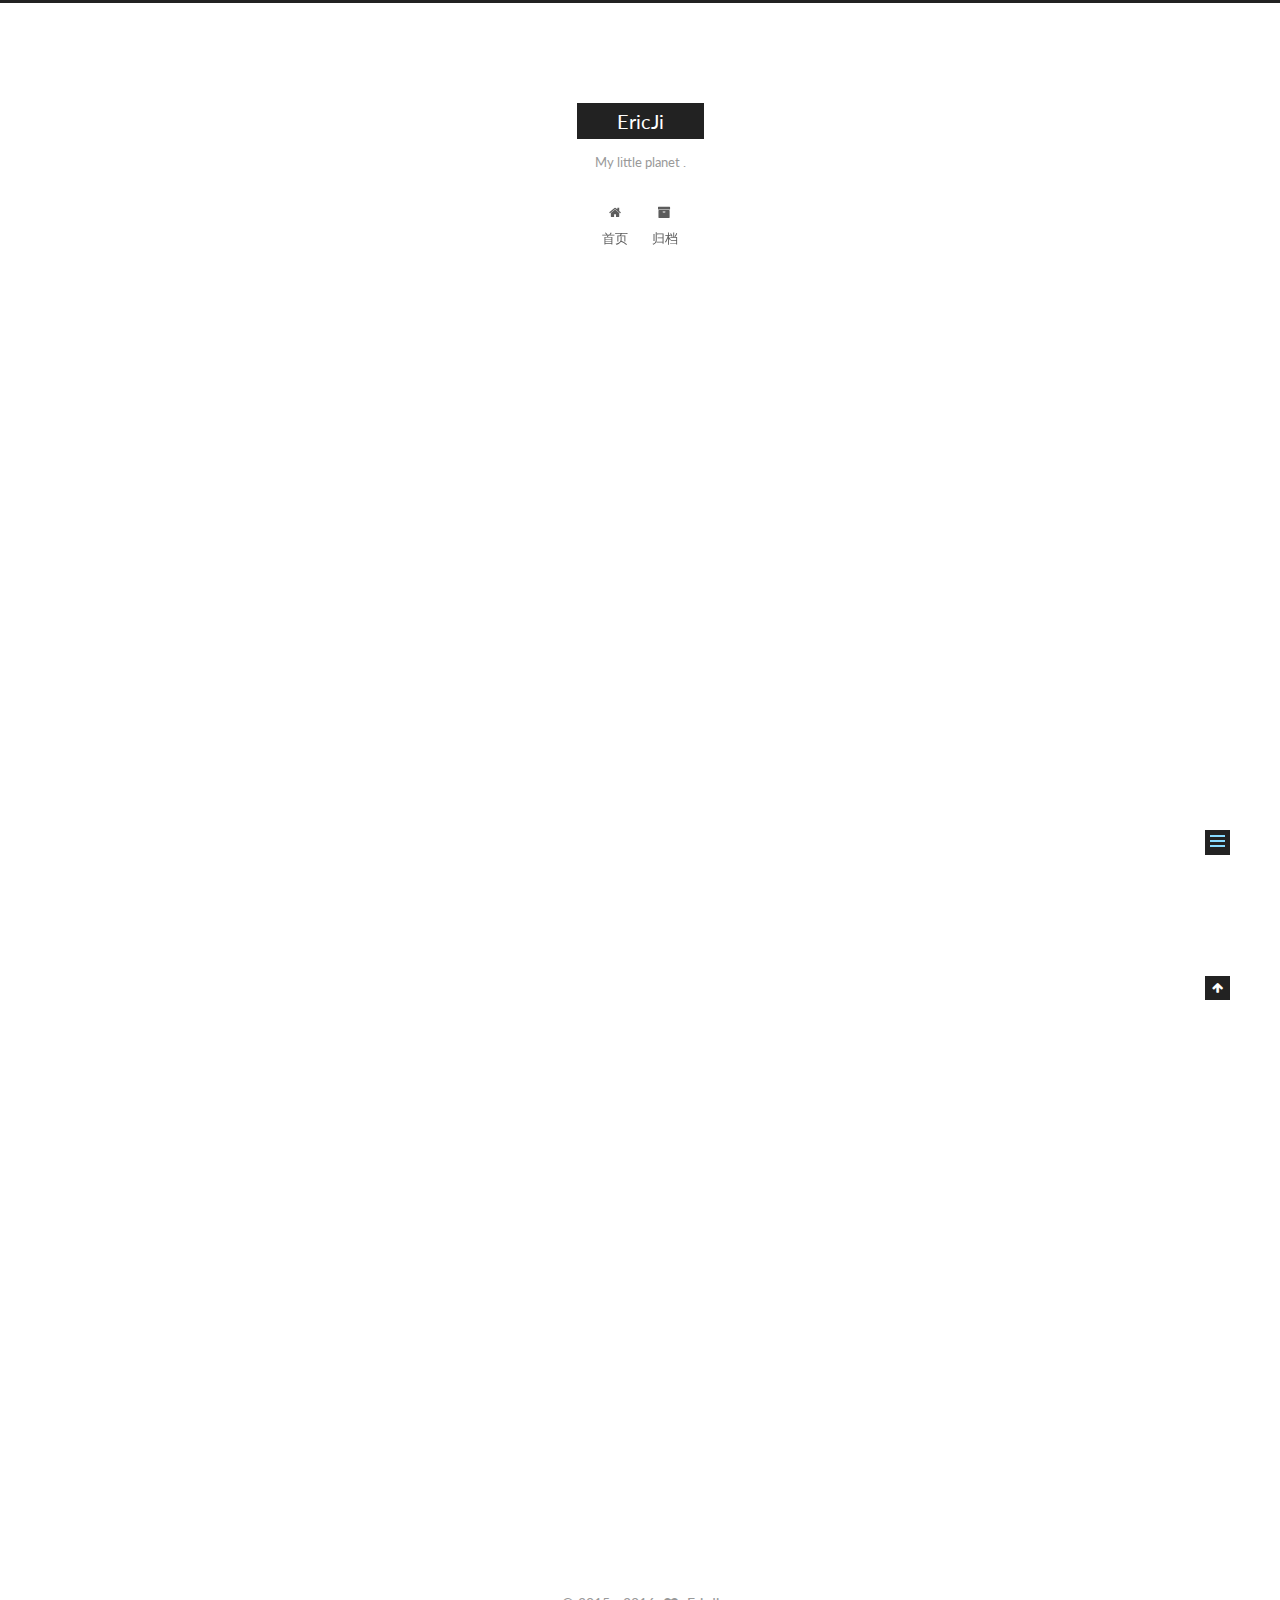
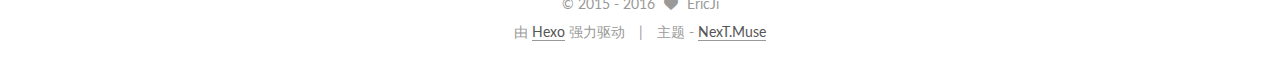
<file: 2016/07/18/hello-world/index.html>
<!doctype html>



  


<html class="theme-next muse use-motion">
<head>
  <meta charset="UTF-8"/>
<meta http-equiv="X-UA-Compatible" content="IE=edge,chrome=1" />
<meta name="viewport" content="width=device-width, initial-scale=1, maximum-scale=1"/>



<meta http-equiv="Cache-Control" content="no-transform" />
<meta http-equiv="Cache-Control" content="no-siteapp" />












  
  
  <link href="/vendors/fancybox/source/jquery.fancybox.css?v=2.1.5" rel="stylesheet" type="text/css" />




  
  
  
  

  
    
    
  

  

  

  

  

  
    
    
    <link href="//fonts.googleapis.com/css?family=Lato:300,300italic,400,400italic,700,700italic&subset=latin,latin-ext" rel="stylesheet" type="text/css">
  






<link href="/vendors/font-awesome/css/font-awesome.min.css?v=4.4.0" rel="stylesheet" type="text/css" />

<link href="/css/main.css?v=5.0.1" rel="stylesheet" type="text/css" />


  <meta name="keywords" content="Hexo, NexT" />








  <link rel="shortcut icon" type="image/x-icon" href="/favicon.ico?v=5.0.1" />






<meta name="description" content="Welcome to Hexo! This is your very first post. Check documentation for more info. If you get any problems when using Hexo, you can find the answer in troubleshooting or you can ask me on GitHub.
Quick">
<meta property="og:type" content="article">
<meta property="og:title" content="Hello World">
<meta property="og:url" content="http://yoursite.com/2016/07/18/hello-world/index.html">
<meta property="og:site_name" content="EricJi">
<meta property="og:description" content="Welcome to Hexo! This is your very first post. Check documentation for more info. If you get any problems when using Hexo, you can find the answer in troubleshooting or you can ask me on GitHub.
Quick">
<meta property="og:updated_time" content="2016-07-18T15:46:16.000Z">
<meta name="twitter:card" content="summary">
<meta name="twitter:title" content="Hello World">
<meta name="twitter:description" content="Welcome to Hexo! This is your very first post. Check documentation for more info. If you get any problems when using Hexo, you can find the answer in troubleshooting or you can ask me on GitHub.
Quick">



<script type="text/javascript" id="hexo.configuration">
  var NexT = window.NexT || {};
  var CONFIG = {
    scheme: 'Muse',
    sidebar: {"position":"left","display":"post"},
    fancybox: true,
    motion: true,
    duoshuo: {
      userId: 0,
      author: '博主'
    }
  };
</script>




  <link rel="canonical" href="http://yoursite.com/2016/07/18/hello-world/"/>

  <title> Hello World | EricJi </title>
</head>

<body itemscope itemtype="http://schema.org/WebPage" lang="zh-Hans">

  










  
  
    
  

  <div class="container one-collumn sidebar-position-left page-post-detail ">
    <div class="headband"></div>

    <header id="header" class="header" itemscope itemtype="http://schema.org/WPHeader">
      <div class="header-inner"><div class="site-meta ">
  

  <div class="custom-logo-site-title">
    <a href="/"  class="brand" rel="start">
      <span class="logo-line-before"><i></i></span>
      <span class="site-title">EricJi</span>
      <span class="logo-line-after"><i></i></span>
    </a>
  </div>
  <p class="site-subtitle">My little planet .</p>
</div>

<div class="site-nav-toggle">
  <button>
    <span class="btn-bar"></span>
    <span class="btn-bar"></span>
    <span class="btn-bar"></span>
  </button>
</div>

<nav class="site-nav">
  

  
    <ul id="menu" class="menu">
      
        
        <li class="menu-item menu-item-home">
          <a href="/" rel="section">
            
              <i class="menu-item-icon fa fa-fw fa-home"></i> <br />
            
            首页
          </a>
        </li>
      
        
        <li class="menu-item menu-item-archives">
          <a href="/archives" rel="section">
            
              <i class="menu-item-icon fa fa-fw fa-archive"></i> <br />
            
            归档
          </a>
        </li>
      

      
    </ul>
  

  
</nav>

 </div>
    </header>

    <main id="main" class="main">
      <div class="main-inner">
        <div class="content-wrap">
          <div id="content" class="content">
            

  <div id="posts" class="posts-expand">
    

  
  

  
  
  

  <article class="post post-type-normal " itemscope itemtype="http://schema.org/Article">

    
      <header class="post-header">

        
        
          <h1 class="post-title" itemprop="name headline">
            
            
              
                Hello World
              
            
          </h1>
        

        <div class="post-meta">
          <span class="post-time">
            <span class="post-meta-item-icon">
              <i class="fa fa-calendar-o"></i>
            </span>
            <span class="post-meta-item-text">发表于</span>
            <time itemprop="dateCreated" datetime="2016-07-18T23:46:16+08:00" content="2016-07-18">
              2016-07-18
            </time>
          </span>

          

          
            
          

          

          
          

          
        </div>
      </header>
    


    <div class="post-body" itemprop="articleBody">

      
      

      
        <p>Welcome to <a href="https://hexo.io/" target="_blank" rel="external">Hexo</a>! This is your very first post. Check <a href="https://hexo.io/docs/" target="_blank" rel="external">documentation</a> for more info. If you get any problems when using Hexo, you can find the answer in <a href="https://hexo.io/docs/troubleshooting.html" target="_blank" rel="external">troubleshooting</a> or you can ask me on <a href="https://github.com/hexojs/hexo/issues" target="_blank" rel="external">GitHub</a>.</p>
<h2 id="Quick-Start"><a href="#Quick-Start" class="headerlink" title="Quick Start"></a>Quick Start</h2><h3 id="Create-a-new-post"><a href="#Create-a-new-post" class="headerlink" title="Create a new post"></a>Create a new post</h3><figure class="highlight bash"><table><tr><td class="gutter"><pre><div class="line">1</div></pre></td><td class="code"><pre><div class="line">$ hexo new <span class="string">"My New Post"</span></div></pre></td></tr></table></figure>
<p>More info: <a href="https://hexo.io/docs/writing.html" target="_blank" rel="external">Writing</a></p>
<h3 id="Run-server"><a href="#Run-server" class="headerlink" title="Run server"></a>Run server</h3><figure class="highlight bash"><table><tr><td class="gutter"><pre><div class="line">1</div></pre></td><td class="code"><pre><div class="line">$ hexo server</div></pre></td></tr></table></figure>
<p>More info: <a href="https://hexo.io/docs/server.html" target="_blank" rel="external">Server</a></p>
<h3 id="Generate-static-files"><a href="#Generate-static-files" class="headerlink" title="Generate static files"></a>Generate static files</h3><figure class="highlight bash"><table><tr><td class="gutter"><pre><div class="line">1</div></pre></td><td class="code"><pre><div class="line">$ hexo generate</div></pre></td></tr></table></figure>
<p>More info: <a href="https://hexo.io/docs/generating.html" target="_blank" rel="external">Generating</a></p>
<h3 id="Deploy-to-remote-sites"><a href="#Deploy-to-remote-sites" class="headerlink" title="Deploy to remote sites"></a>Deploy to remote sites</h3><figure class="highlight bash"><table><tr><td class="gutter"><pre><div class="line">1</div></pre></td><td class="code"><pre><div class="line">$ hexo deploy</div></pre></td></tr></table></figure>
<p>More info: <a href="https://hexo.io/docs/deployment.html" target="_blank" rel="external">Deployment</a></p>

      
    </div>

    <div>
      
        

      
    </div>

    <div>
      
        

      
    </div>

    <footer class="post-footer">
      

      
        <div class="post-nav">
          <div class="post-nav-next post-nav-item">
            
          </div>

          <div class="post-nav-prev post-nav-item">
            
              <a href="/2016/07/30/从今天开始码字啦/" rel="prev" title="从今天开始码字啦">
                从今天开始码字啦 <i class="fa fa-chevron-right"></i>
              </a>
            
          </div>
        </div>
      

      
      
    </footer>
  </article>



    <div class="post-spread">
      
    </div>
  </div>


          </div>
          


          
  <div class="comments" id="comments">
    
  </div>


        </div>
        
          
  
  <div class="sidebar-toggle">
    <div class="sidebar-toggle-line-wrap">
      <span class="sidebar-toggle-line sidebar-toggle-line-first"></span>
      <span class="sidebar-toggle-line sidebar-toggle-line-middle"></span>
      <span class="sidebar-toggle-line sidebar-toggle-line-last"></span>
    </div>
  </div>

  <aside id="sidebar" class="sidebar">
    <div class="sidebar-inner">

      

      
        <ul class="sidebar-nav motion-element">
          <li class="sidebar-nav-toc sidebar-nav-active" data-target="post-toc-wrap" >
            文章目录
          </li>
          <li class="sidebar-nav-overview" data-target="site-overview">
            站点概览
          </li>
        </ul>
      

      <section class="site-overview sidebar-panel ">
        <div class="site-author motion-element" itemprop="author" itemscope itemtype="http://schema.org/Person">
          <img class="site-author-image" itemprop="image"
               src="/images/avatar_2016_7_23.jpg"
               alt="EricJi" />
          <p class="site-author-name" itemprop="name">EricJi</p>
          <p class="site-description motion-element" itemprop="description">Life is either an adventure or nothing at all .</p>
        </div>
        <nav class="site-state motion-element">
          <div class="site-state-item site-state-posts">
            <a href="/archives">
              <span class="site-state-item-count">2</span>
              <span class="site-state-item-name">日志</span>
            </a>
          </div>

          

          

        </nav>

        

        <div class="links-of-author motion-element">
          
            
              <span class="links-of-author-item">
                <a href="http://weibo.com/1574294125" target="_blank" title="微博">
                  
                    <i class="fa fa-fw fa-weibo"></i>
                  
                  微博
                </a>
              </span>
            
              <span class="links-of-author-item">
                <a href="http://www.zhihu.com/people/EricJi" target="_blank" title="知乎">
                  
                    <i class="fa fa-fw fa-globe"></i>
                  
                  知乎
                </a>
              </span>
            
          
        </div>

        
        

        
        
          <div class="links-of-blogroll motion-element links-of-blogroll-inline">
            <div class="links-of-blogroll-title">
              <i class="fa  fa-fw fa-globe"></i>
              Links
            </div>
            <ul class="links-of-blogroll-list">
              
                <li class="links-of-blogroll-item">
                  <a href="http://www.insta360.com/" title="Insta360" target="_blank">Insta360</a>
                </li>
              
            </ul>
          </div>
        

      </section>

      
        <section class="post-toc-wrap motion-element sidebar-panel sidebar-panel-active">
          <div class="post-toc">
            
              
            
            
              <div class="post-toc-content"><ol class="nav"><li class="nav-item nav-level-2"><a class="nav-link" href="#Quick-Start"><span class="nav-number">1.</span> <span class="nav-text">Quick Start</span></a><ol class="nav-child"><li class="nav-item nav-level-3"><a class="nav-link" href="#Create-a-new-post"><span class="nav-number">1.1.</span> <span class="nav-text">Create a new post</span></a></li><li class="nav-item nav-level-3"><a class="nav-link" href="#Run-server"><span class="nav-number">1.2.</span> <span class="nav-text">Run server</span></a></li><li class="nav-item nav-level-3"><a class="nav-link" href="#Generate-static-files"><span class="nav-number">1.3.</span> <span class="nav-text">Generate static files</span></a></li><li class="nav-item nav-level-3"><a class="nav-link" href="#Deploy-to-remote-sites"><span class="nav-number">1.4.</span> <span class="nav-text">Deploy to remote sites</span></a></li></ol></li></ol></div>
            
          </div>
        </section>
      

    </div>
  </aside>


        
      </div>
    </main>

    <footer id="footer" class="footer">
      <div class="footer-inner">
        <div class="copyright" >
  
  &copy;  2015 - 
  <span itemprop="copyrightYear">2016</span>
  <span class="with-love">
    <i class="fa fa-heart"></i>
  </span>
  <span class="author" itemprop="copyrightHolder">EricJi</span>
</div>

<div class="powered-by">
  由 <a class="theme-link" href="http://hexo.io">Hexo</a> 强力驱动
</div>

<div class="theme-info">
  主题 -
  <a class="theme-link" href="https://github.com/iissnan/hexo-theme-next">
    NexT.Muse
  </a>
</div>

        

        
      </div>
    </footer>

    <div class="back-to-top">
      <i class="fa fa-arrow-up"></i>
    </div>
  </div>

  

<script type="text/javascript">
  if (Object.prototype.toString.call(window.Promise) !== '[object Function]') {
    window.Promise = null;
  }
</script>









  



  
  <script type="text/javascript" src="/vendors/jquery/index.js?v=2.1.3"></script>

  
  <script type="text/javascript" src="/vendors/fastclick/lib/fastclick.min.js?v=1.0.6"></script>

  
  <script type="text/javascript" src="/vendors/jquery_lazyload/jquery.lazyload.js?v=1.9.7"></script>

  
  <script type="text/javascript" src="/vendors/velocity/velocity.min.js?v=1.2.1"></script>

  
  <script type="text/javascript" src="/vendors/velocity/velocity.ui.min.js?v=1.2.1"></script>

  
  <script type="text/javascript" src="/vendors/fancybox/source/jquery.fancybox.pack.js?v=2.1.5"></script>


  


  <script type="text/javascript" src="/js/src/utils.js?v=5.0.1"></script>

  <script type="text/javascript" src="/js/src/motion.js?v=5.0.1"></script>



  
  

  
  <script type="text/javascript" src="/js/src/scrollspy.js?v=5.0.1"></script>
<script type="text/javascript" src="/js/src/post-details.js?v=5.0.1"></script>



  


  <script type="text/javascript" src="/js/src/bootstrap.js?v=5.0.1"></script>



  



  




  
  

  

  

  

</body>
</html>
</file>
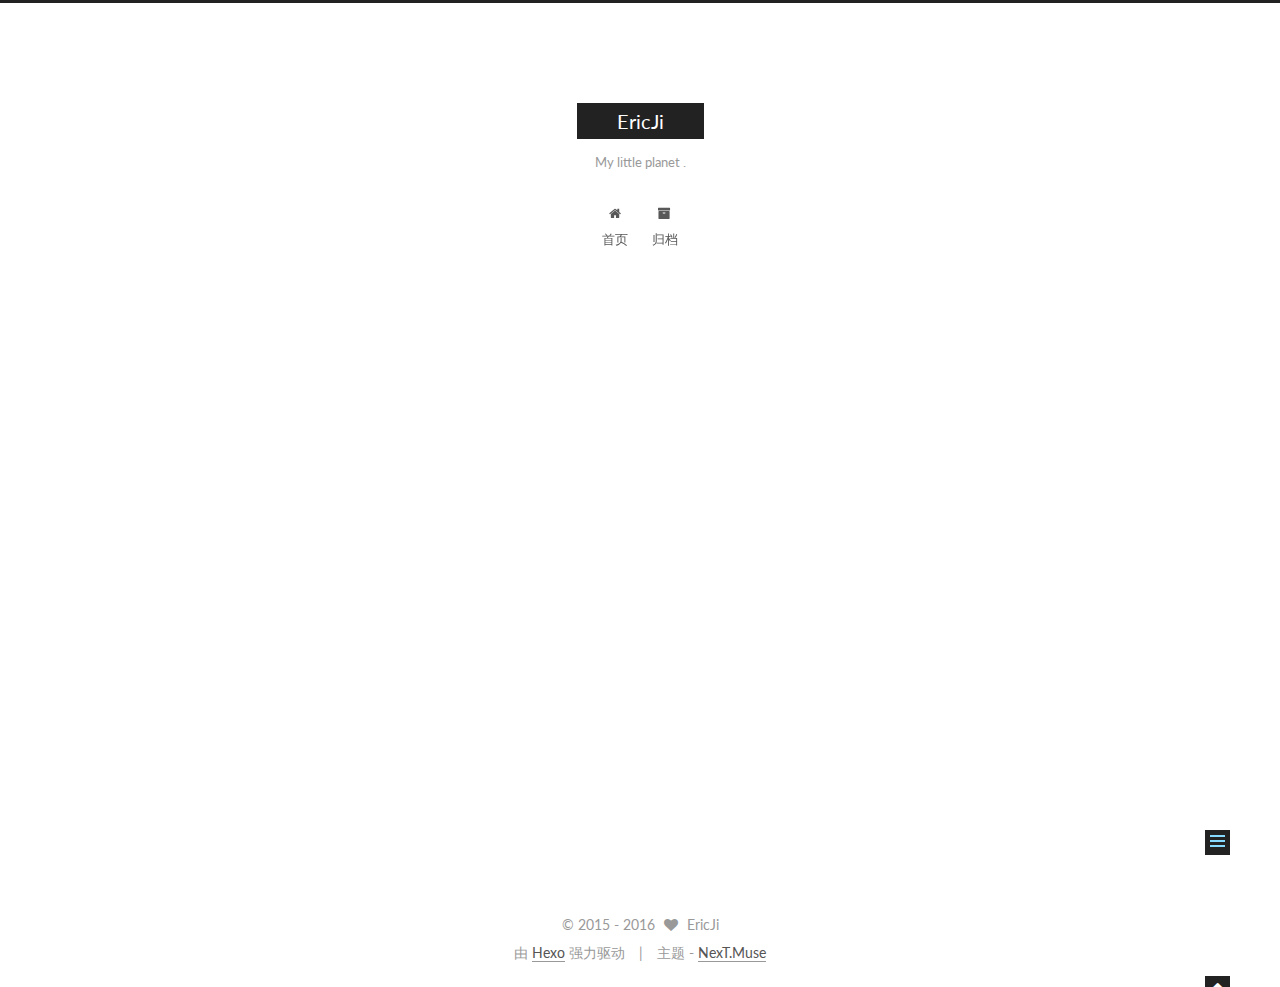
<file: 2016/07/30/从今天开始码字啦/index.html>
<!doctype html>



  


<html class="theme-next muse use-motion">
<head>
  <meta charset="UTF-8"/>
<meta http-equiv="X-UA-Compatible" content="IE=edge,chrome=1" />
<meta name="viewport" content="width=device-width, initial-scale=1, maximum-scale=1"/>



<meta http-equiv="Cache-Control" content="no-transform" />
<meta http-equiv="Cache-Control" content="no-siteapp" />












  
  
  <link href="/vendors/fancybox/source/jquery.fancybox.css?v=2.1.5" rel="stylesheet" type="text/css" />




  
  
  
  

  
    
    
  

  

  

  

  

  
    
    
    <link href="//fonts.googleapis.com/css?family=Lato:300,300italic,400,400italic,700,700italic&subset=latin,latin-ext" rel="stylesheet" type="text/css">
  






<link href="/vendors/font-awesome/css/font-awesome.min.css?v=4.4.0" rel="stylesheet" type="text/css" />

<link href="/css/main.css?v=5.0.1" rel="stylesheet" type="text/css" />


  <meta name="keywords" content="Hexo, NexT" />








  <link rel="shortcut icon" type="image/x-icon" href="/favicon.ico?v=5.0.1" />






<meta name="description" content="嘿嘿，该写点什么呢？嘿嘿，该写点什么呢？嘿嘿，该写点什么呢？嘿嘿，该写点什么呢？">
<meta property="og:type" content="article">
<meta property="og:title" content="从今天开始码字啦">
<meta property="og:url" content="http://yoursite.com/2016/07/30/从今天开始码字啦/index.html">
<meta property="og:site_name" content="EricJi">
<meta property="og:description" content="嘿嘿，该写点什么呢？嘿嘿，该写点什么呢？嘿嘿，该写点什么呢？嘿嘿，该写点什么呢？">
<meta property="og:updated_time" content="2016-07-29T16:10:10.000Z">
<meta name="twitter:card" content="summary">
<meta name="twitter:title" content="从今天开始码字啦">
<meta name="twitter:description" content="嘿嘿，该写点什么呢？嘿嘿，该写点什么呢？嘿嘿，该写点什么呢？嘿嘿，该写点什么呢？">



<script type="text/javascript" id="hexo.configuration">
  var NexT = window.NexT || {};
  var CONFIG = {
    scheme: 'Muse',
    sidebar: {"position":"left","display":"post"},
    fancybox: true,
    motion: true,
    duoshuo: {
      userId: 0,
      author: '博主'
    }
  };
</script>




  <link rel="canonical" href="http://yoursite.com/2016/07/30/从今天开始码字啦/"/>

  <title> 从今天开始码字啦 | EricJi </title>
</head>

<body itemscope itemtype="http://schema.org/WebPage" lang="zh-Hans">

  










  
  
    
  

  <div class="container one-collumn sidebar-position-left page-post-detail ">
    <div class="headband"></div>

    <header id="header" class="header" itemscope itemtype="http://schema.org/WPHeader">
      <div class="header-inner"><div class="site-meta ">
  

  <div class="custom-logo-site-title">
    <a href="/"  class="brand" rel="start">
      <span class="logo-line-before"><i></i></span>
      <span class="site-title">EricJi</span>
      <span class="logo-line-after"><i></i></span>
    </a>
  </div>
  <p class="site-subtitle">My little planet .</p>
</div>

<div class="site-nav-toggle">
  <button>
    <span class="btn-bar"></span>
    <span class="btn-bar"></span>
    <span class="btn-bar"></span>
  </button>
</div>

<nav class="site-nav">
  

  
    <ul id="menu" class="menu">
      
        
        <li class="menu-item menu-item-home">
          <a href="/" rel="section">
            
              <i class="menu-item-icon fa fa-fw fa-home"></i> <br />
            
            首页
          </a>
        </li>
      
        
        <li class="menu-item menu-item-archives">
          <a href="/archives" rel="section">
            
              <i class="menu-item-icon fa fa-fw fa-archive"></i> <br />
            
            归档
          </a>
        </li>
      

      
    </ul>
  

  
</nav>

 </div>
    </header>

    <main id="main" class="main">
      <div class="main-inner">
        <div class="content-wrap">
          <div id="content" class="content">
            

  <div id="posts" class="posts-expand">
    

  
  

  
  
  

  <article class="post post-type-normal " itemscope itemtype="http://schema.org/Article">

    
      <header class="post-header">

        
        
          <h1 class="post-title" itemprop="name headline">
            
            
              
                从今天开始码字啦
              
            
          </h1>
        

        <div class="post-meta">
          <span class="post-time">
            <span class="post-meta-item-icon">
              <i class="fa fa-calendar-o"></i>
            </span>
            <span class="post-meta-item-text">发表于</span>
            <time itemprop="dateCreated" datetime="2016-07-30T00:07:35+08:00" content="2016-07-30">
              2016-07-30
            </time>
          </span>

          

          
            
          

          

          
          

          
        </div>
      </header>
    


    <div class="post-body" itemprop="articleBody">

      
      

      
        <p>嘿嘿，该写点什么呢？<br>嘿嘿，该写点什么呢？<br>嘿嘿，该写点什么呢？<br>嘿嘿，该写点什么呢？</p>
<a id="more"></a>
<p>看看看</p>

      
    </div>

    <div>
      
        

      
    </div>

    <div>
      
        

      
    </div>

    <footer class="post-footer">
      

      
        <div class="post-nav">
          <div class="post-nav-next post-nav-item">
            
              <a href="/2016/07/18/hello-world/" rel="next" title="Hello World">
                <i class="fa fa-chevron-left"></i> Hello World
              </a>
            
          </div>

          <div class="post-nav-prev post-nav-item">
            
          </div>
        </div>
      

      
      
    </footer>
  </article>



    <div class="post-spread">
      
    </div>
  </div>


          </div>
          


          
  <div class="comments" id="comments">
    
  </div>


        </div>
        
          
  
  <div class="sidebar-toggle">
    <div class="sidebar-toggle-line-wrap">
      <span class="sidebar-toggle-line sidebar-toggle-line-first"></span>
      <span class="sidebar-toggle-line sidebar-toggle-line-middle"></span>
      <span class="sidebar-toggle-line sidebar-toggle-line-last"></span>
    </div>
  </div>

  <aside id="sidebar" class="sidebar">
    <div class="sidebar-inner">

      

      
        <ul class="sidebar-nav motion-element">
          <li class="sidebar-nav-toc sidebar-nav-active" data-target="post-toc-wrap" >
            文章目录
          </li>
          <li class="sidebar-nav-overview" data-target="site-overview">
            站点概览
          </li>
        </ul>
      

      <section class="site-overview sidebar-panel ">
        <div class="site-author motion-element" itemprop="author" itemscope itemtype="http://schema.org/Person">
          <img class="site-author-image" itemprop="image"
               src="/images/avatar_2016_7_23.jpg"
               alt="EricJi" />
          <p class="site-author-name" itemprop="name">EricJi</p>
          <p class="site-description motion-element" itemprop="description">Life is either an adventure or nothing at all .</p>
        </div>
        <nav class="site-state motion-element">
          <div class="site-state-item site-state-posts">
            <a href="/archives">
              <span class="site-state-item-count">2</span>
              <span class="site-state-item-name">日志</span>
            </a>
          </div>

          

          

        </nav>

        

        <div class="links-of-author motion-element">
          
            
              <span class="links-of-author-item">
                <a href="http://weibo.com/1574294125" target="_blank" title="微博">
                  
                    <i class="fa fa-fw fa-weibo"></i>
                  
                  微博
                </a>
              </span>
            
              <span class="links-of-author-item">
                <a href="http://www.zhihu.com/people/EricJi" target="_blank" title="知乎">
                  
                    <i class="fa fa-fw fa-globe"></i>
                  
                  知乎
                </a>
              </span>
            
          
        </div>

        
        

        
        
          <div class="links-of-blogroll motion-element links-of-blogroll-inline">
            <div class="links-of-blogroll-title">
              <i class="fa  fa-fw fa-globe"></i>
              Links
            </div>
            <ul class="links-of-blogroll-list">
              
                <li class="links-of-blogroll-item">
                  <a href="http://www.insta360.com/" title="Insta360" target="_blank">Insta360</a>
                </li>
              
            </ul>
          </div>
        

      </section>

      
        <section class="post-toc-wrap motion-element sidebar-panel sidebar-panel-active">
          <div class="post-toc">
            
              
            
            
              <p class="post-toc-empty">此文章未包含目录</p>
            
          </div>
        </section>
      

    </div>
  </aside>


        
      </div>
    </main>

    <footer id="footer" class="footer">
      <div class="footer-inner">
        <div class="copyright" >
  
  &copy;  2015 - 
  <span itemprop="copyrightYear">2016</span>
  <span class="with-love">
    <i class="fa fa-heart"></i>
  </span>
  <span class="author" itemprop="copyrightHolder">EricJi</span>
</div>

<div class="powered-by">
  由 <a class="theme-link" href="http://hexo.io">Hexo</a> 强力驱动
</div>

<div class="theme-info">
  主题 -
  <a class="theme-link" href="https://github.com/iissnan/hexo-theme-next">
    NexT.Muse
  </a>
</div>

        

        
      </div>
    </footer>

    <div class="back-to-top">
      <i class="fa fa-arrow-up"></i>
    </div>
  </div>

  

<script type="text/javascript">
  if (Object.prototype.toString.call(window.Promise) !== '[object Function]') {
    window.Promise = null;
  }
</script>









  



  
  <script type="text/javascript" src="/vendors/jquery/index.js?v=2.1.3"></script>

  
  <script type="text/javascript" src="/vendors/fastclick/lib/fastclick.min.js?v=1.0.6"></script>

  
  <script type="text/javascript" src="/vendors/jquery_lazyload/jquery.lazyload.js?v=1.9.7"></script>

  
  <script type="text/javascript" src="/vendors/velocity/velocity.min.js?v=1.2.1"></script>

  
  <script type="text/javascript" src="/vendors/velocity/velocity.ui.min.js?v=1.2.1"></script>

  
  <script type="text/javascript" src="/vendors/fancybox/source/jquery.fancybox.pack.js?v=2.1.5"></script>


  


  <script type="text/javascript" src="/js/src/utils.js?v=5.0.1"></script>

  <script type="text/javascript" src="/js/src/motion.js?v=5.0.1"></script>



  
  

  
  <script type="text/javascript" src="/js/src/scrollspy.js?v=5.0.1"></script>
<script type="text/javascript" src="/js/src/post-details.js?v=5.0.1"></script>



  


  <script type="text/javascript" src="/js/src/bootstrap.js?v=5.0.1"></script>



  



  




  
  

  

  

  

</body>
</html>
</file>
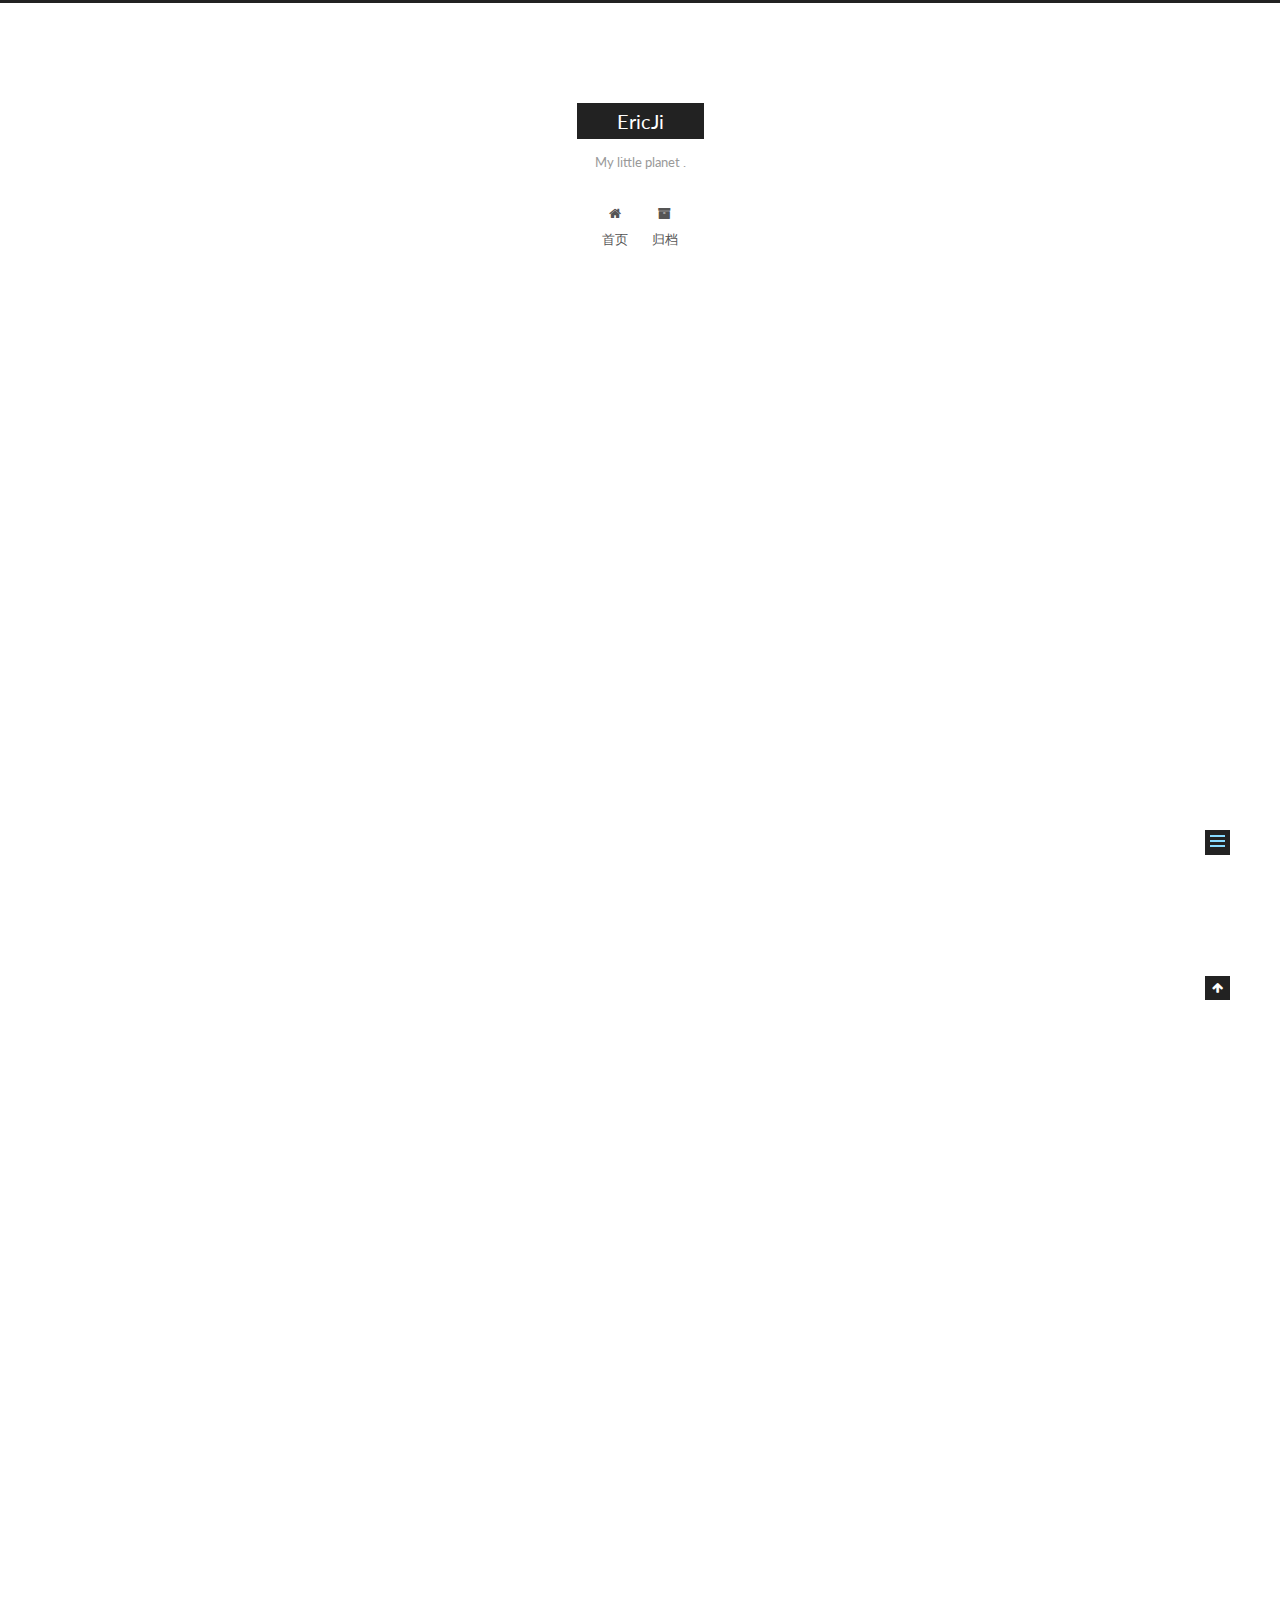
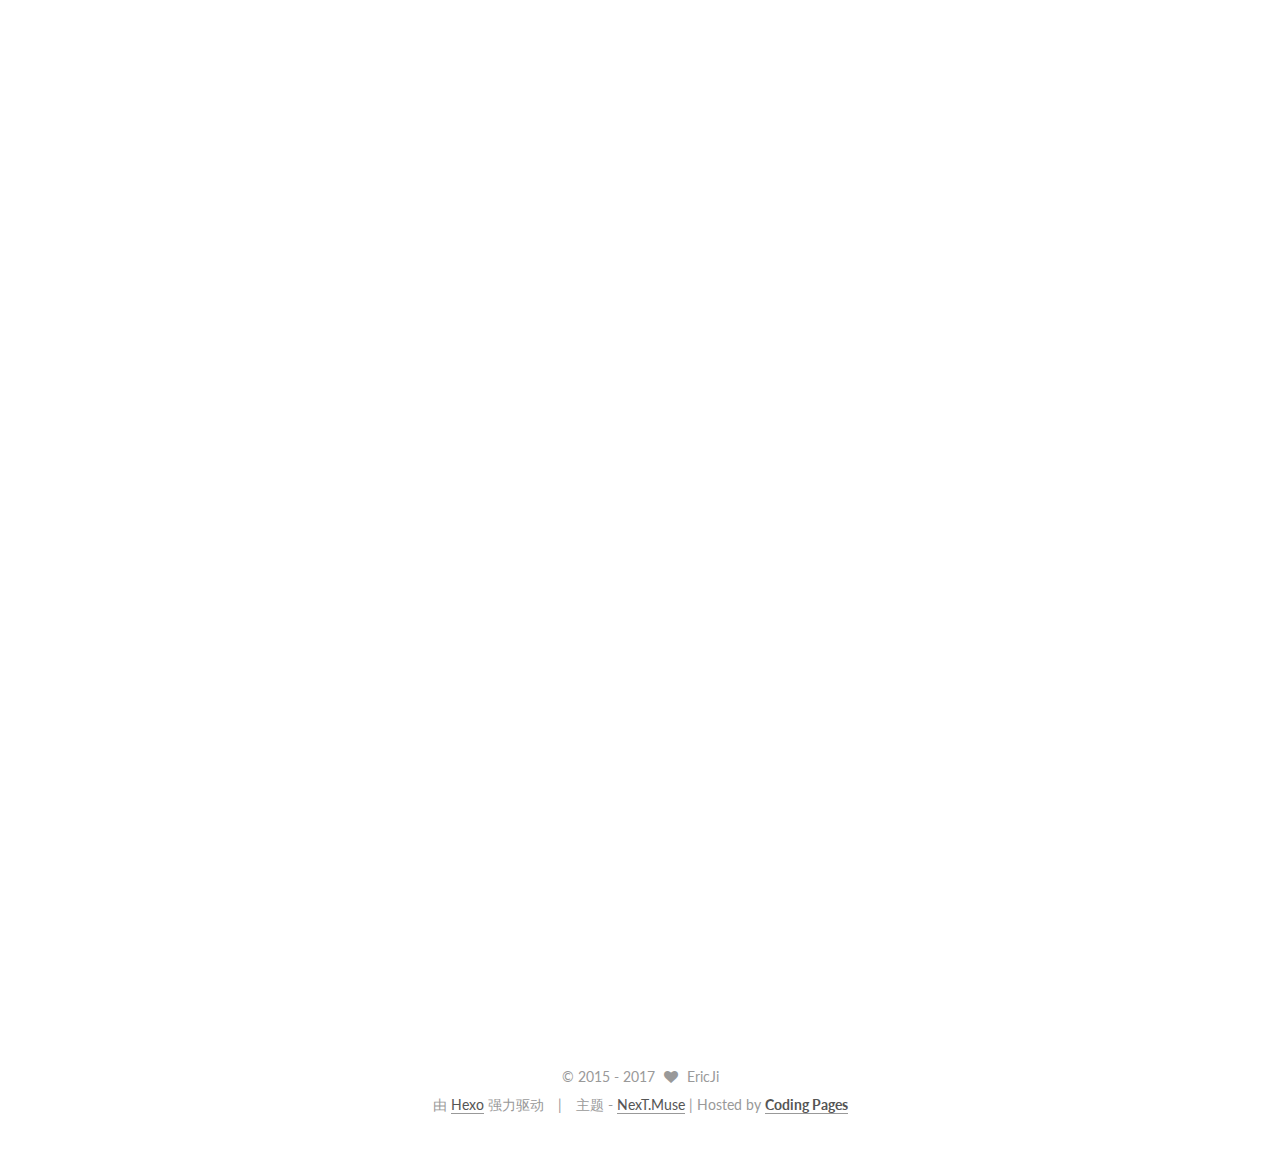
<file: 2017/06/09/独立使用相机-Pro-Tutorial/index.html>
<!doctype html>



  


<html class="theme-next muse use-motion">
<head>
  <meta charset="UTF-8"/>
<meta http-equiv="X-UA-Compatible" content="IE=edge,chrome=1" />
<meta name="viewport" content="width=device-width, initial-scale=1, maximum-scale=1"/>



<meta http-equiv="Cache-Control" content="no-transform" />
<meta http-equiv="Cache-Control" content="no-siteapp" />












  
  
  <link href="/vendors/fancybox/source/jquery.fancybox.css?v=2.1.5" rel="stylesheet" type="text/css" />




  
  
  
  

  
    
    
  

  

  

  

  

  
    
    
    <link href="//fonts.googleapis.com/css?family=Lato:300,300italic,400,400italic,700,700italic&subset=latin,latin-ext" rel="stylesheet" type="text/css">
  






<link href="/vendors/font-awesome/css/font-awesome.min.css?v=4.4.0" rel="stylesheet" type="text/css" />

<link href="/css/main.css?v=5.0.1" rel="stylesheet" type="text/css" />


  <meta name="keywords" content="Hexo, NexT" />








  <link rel="shortcut icon" type="image/x-icon" href="/favicon.ico?v=5.0.1" />






<meta name="description" content="相机结构

按键

接口

部件



电源与电量状态

相机使用12V 5A 的DC 接口电源适配器
相机使用5000mAh 的可更换电池，不开 WiFi 的情况下续航约75min
关机充电时
当相机未充满电时，电源指示灯红灯长亮
当相机充满电时，电源指示灯绿灯长亮


开机充电时
当相机电量低于10%时，电源指示灯显示为红灯长亮，直至低点保护或完全无电自动关机
当相机电量处于11%~20%时">
<meta property="og:type" content="article">
<meta property="og:title" content="独立使用相机教程">
<meta property="og:url" content="http://yoursite.com/2017/06/09/独立使用相机-Pro-Tutorial/index.html">
<meta property="og:site_name" content="EricJi">
<meta property="og:description" content="相机结构

按键

接口

部件



电源与电量状态

相机使用12V 5A 的DC 接口电源适配器
相机使用5000mAh 的可更换电池，不开 WiFi 的情况下续航约75min
关机充电时
当相机未充满电时，电源指示灯红灯长亮
当相机充满电时，电源指示灯绿灯长亮


开机充电时
当相机电量低于10%时，电源指示灯显示为红灯长亮，直至低点保护或完全无电自动关机
当相机电量处于11%~20%时">
<meta property="og:image" content="http://yoursite.com/2017/06/09/独立使用相机-Pro-Tutorial/14966545705192/Pro%20%E6%8C%89%E9%94%AE.png">
<meta property="og:image" content="http://yoursite.com/2017/06/09/独立使用相机-Pro-Tutorial/14966545705192/Pro%20%E6%8E%A5%E5%8F%A3.png">
<meta property="og:image" content="http://yoursite.com/2017/06/09/独立使用相机-Pro-Tutorial/14966545705192/Pro%20%E9%83%A8%E4%BB%B6.png">
<meta property="og:image" content="http://yoursite.com/2017/06/09/独立使用相机-Pro-Tutorial/14966545705192/SD%20%E5%8D%A1%E6%9C%80%E6%96%B0%E9%80%9F%E5%BA%A6%E6%A0%87%E5%87%86.jpg">
<meta property="og:image" content="http://yoursite.com/2017/06/09/独立使用相机-Pro-Tutorial/14966545705192/SD%20%E5%8D%A1%E9%80%9F%E5%BA%A6%E7%AD%89%E7%BA%A7.png">
<meta property="og:image" content="http://yoursite.com/2017/06/09/独立使用相机-Pro-Tutorial/14966545705192/all-alert-upgrading.jpg">
<meta property="og:image" content="http://yoursite.com/2017/06/09/独立使用相机-Pro-Tutorial/14966545705192/%E7%9B%B8%E6%9C%BA%E9%A6%96%E9%A1%B5%E5%8A%9F%E8%83%BD%E8%8F%9C%E5%8D%95%E7%95%8C%E9%9D%A2.png">
<meta property="og:image" content="http://yoursite.com/2017/06/09/独立使用相机-Pro-Tutorial/14966545705192/%E6%8B%8D%E7%85%A7%E7%95%8C%E9%9D%A2.png">
<meta property="og:image" content="http://yoursite.com/2017/06/09/独立使用相机-Pro-Tutorial/14966545705192/camera-function-8k3dof.jpg">
<meta property="og:image" content="http://yoursite.com/2017/06/09/独立使用相机-Pro-Tutorial/14966545705192/camera-state-shooting.jpg">
<meta property="og:image" content="http://yoursite.com/2017/06/09/独立使用相机-Pro-Tutorial/14966545705192/camera-state-stitching-%E6%8B%B7%E8%B4%9D.jpg">
<meta property="og:image" content="http://yoursite.com/2017/06/09/独立使用相机-Pro-Tutorial/14966545705192/video_alert_insufficient.jpg">
<meta property="og:image" content="http://yoursite.com/2017/06/09/独立使用相机-Pro-Tutorial/14966545705192/all-alert-lowbattery.jpg">
<meta property="og:image" content="http://yoursite.com/2017/06/09/独立使用相机-Pro-Tutorial/14966545705192/%E5%BD%95%E5%83%8F%E7%95%8C%E9%9D%A2.png">
<meta property="og:image" content="http://yoursite.com/2017/06/09/独立使用相机-Pro-Tutorial/14966545705192/all-alert-speedtest-sdcard.jpg">
<meta property="og:image" content="http://yoursite.com/2017/06/09/独立使用相机-Pro-Tutorial/14966545705192/all-alert-speedtest-sdcarding.jpg">
<meta property="og:image" content="http://yoursite.com/2017/06/09/独立使用相机-Pro-Tutorial/14966545705192/all-alert-speedtest-ok.jpg">
<meta property="og:image" content="http://yoursite.com/2017/06/09/独立使用相机-Pro-Tutorial/14966545705192/%E7%9B%B4%E6%92%AD%E7%95%8C%E9%9D%A2.png">
<meta property="og:image" content="http://yoursite.com/2017/06/09/独立使用相机-Pro-Tutorial/14966545705192/live-state-recording.jpg">
<meta property="og:image" content="http://yoursite.com/2017/06/09/独立使用相机-Pro-Tutorial/14966545705192/live-state-reconnecting.jpg">
<meta property="og:image" content="http://yoursite.com/2017/06/09/独立使用相机-Pro-Tutorial/14966545705192/moveaway.jpg">
<meta property="og:image" content="http://yoursite.com/2017/06/09/独立使用相机-Pro-Tutorial/14966545705192/all-alert-calibrating.jpg">
<meta property="og:image" content="http://yoursite.com/2017/06/09/独立使用相机-Pro-Tutorial/14966545705192/all-alert-calibrationwin.jpg">
<meta property="og:image" content="http://yoursite.com/2017/06/09/独立使用相机-Pro-Tutorial/14966545705192/wifi%20%E8%AE%BE%E7%BD%AE.jpg">
<meta property="og:image" content="http://yoursite.com/2017/06/09/独立使用相机-Pro-Tutorial/14966545705192/Mac Direct.png">
<meta property="og:image" content="http://yoursite.com/2017/06/09/独立使用相机-Pro-Tutorial/14966545705192/Win Direct.png">
<meta property="og:image" content="http://yoursite.com/2017/06/09/独立使用相机-Pro-Tutorial/14966545705192/%E9%99%80%E8%9E%BA%E4%BB%AA%E6%A0%A1%E6%AD%A3%E6%8F%90%E7%A4%BA.jpg">
<meta property="og:image" content="http://yoursite.com/2017/06/09/独立使用相机-Pro-Tutorial/14966545705192/%E9%99%80%E8%9E%BA%E4%BB%AA%E6%A0%A1%E6%AD%A3%E4%B8%AD.jpg">
<meta property="og:image" content="http://yoursite.com/2017/06/09/独立使用相机-Pro-Tutorial/14966545705192/%E7%AD%89%E5%BE%85%E6%89%AB%E6%8F%8F%E4%BA%8C%E7%BB%B4%E7%A0%81.jpg">
<meta property="og:image" content="http://yoursite.com/2017/06/09/独立使用相机-Pro-Tutorial/14966545705192/wifi-connecting.jpg">
<meta property="og:updated_time" content="2017-08-11T07:00:39.000Z">
<meta name="twitter:card" content="summary">
<meta name="twitter:title" content="独立使用相机教程">
<meta name="twitter:description" content="相机结构

按键

接口

部件



电源与电量状态

相机使用12V 5A 的DC 接口电源适配器
相机使用5000mAh 的可更换电池，不开 WiFi 的情况下续航约75min
关机充电时
当相机未充满电时，电源指示灯红灯长亮
当相机充满电时，电源指示灯绿灯长亮


开机充电时
当相机电量低于10%时，电源指示灯显示为红灯长亮，直至低点保护或完全无电自动关机
当相机电量处于11%~20%时">
<meta name="twitter:image" content="http://yoursite.com/2017/06/09/独立使用相机-Pro-Tutorial/14966545705192/Pro%20%E6%8C%89%E9%94%AE.png">



<script type="text/javascript" id="hexo.configuration">
  var NexT = window.NexT || {};
  var CONFIG = {
    scheme: 'Muse',
    sidebar: {"position":"left","display":"post"},
    fancybox: true,
    motion: true,
    duoshuo: {
      userId: 0,
      author: '博主'
    }
  };
</script>




  <link rel="canonical" href="http://yoursite.com/2017/06/09/独立使用相机-Pro-Tutorial/"/>

  <title> 独立使用相机教程 | EricJi </title>
</head>

<body itemscope itemtype="http://schema.org/WebPage" lang="zh-Hans">

  










  
  
    
  

  <div class="container one-collumn sidebar-position-left page-post-detail ">
    <div class="headband"></div>

    <header id="header" class="header" itemscope itemtype="http://schema.org/WPHeader">
      <div class="header-inner"><div class="site-meta ">
  

  <div class="custom-logo-site-title">
    <a href="/"  class="brand" rel="start">
      <span class="logo-line-before"><i></i></span>
      <span class="site-title">EricJi</span>
      <span class="logo-line-after"><i></i></span>
    </a>
  </div>
  <p class="site-subtitle">My little planet .</p>
</div>

<div class="site-nav-toggle">
  <button>
    <span class="btn-bar"></span>
    <span class="btn-bar"></span>
    <span class="btn-bar"></span>
  </button>
</div>

<nav class="site-nav">
  

  
    <ul id="menu" class="menu">
      
        
        <li class="menu-item menu-item-home">
          <a href="/" rel="section">
            
              <i class="menu-item-icon fa fa-fw fa-home"></i> <br />
            
            首页
          </a>
        </li>
      
        
        <li class="menu-item menu-item-archives">
          <a href="/archives" rel="section">
            
              <i class="menu-item-icon fa fa-fw fa-archive"></i> <br />
            
            归档
          </a>
        </li>
      

      
    </ul>
  

  
</nav>

 </div>
    </header>

    <main id="main" class="main">
      <div class="main-inner">
        <div class="content-wrap">
          <div id="content" class="content">
            

  <div id="posts" class="posts-expand">
    

  
  

  
  
  

  <article class="post post-type-normal " itemscope itemtype="http://schema.org/Article">

    
      <header class="post-header">

        
        
          <h1 class="post-title" itemprop="name headline">
            
            
              
                独立使用相机教程
              
            
          </h1>
        

        <div class="post-meta">
          <span class="post-time">
            <span class="post-meta-item-icon">
              <i class="fa fa-calendar-o"></i>
            </span>
            <span class="post-meta-item-text">发表于</span>
            <time itemprop="dateCreated" datetime="2017-06-09T00:38:18+08:00" content="2017-06-09">
              2017-06-09
            </time>
          </span>

          

          
            
          

          

          
          

          
        </div>
      </header>
    


    <div class="post-body" itemprop="articleBody">

      
      

      
        <ol>
<li><p>相机结构</p>
<ul>
<li><p>按键<br><img src="/2017/06/09/独立使用相机-Pro-Tutorial/14966545705192/Pro%20%E6%8C%89%E9%94%AE.png" alt="Pro 按键"></p>
</li>
<li><p>接口<br><img src="/2017/06/09/独立使用相机-Pro-Tutorial/14966545705192/Pro%20%E6%8E%A5%E5%8F%A3.png" alt="Pro 接口"></p>
</li>
<li><p>部件<br><img src="/2017/06/09/独立使用相机-Pro-Tutorial/14966545705192/Pro%20%E9%83%A8%E4%BB%B6.png" alt="Pro 部件"></p>
</li>
</ul>
</li>
<li><p>电源与电量状态</p>
<ul>
<li>相机使用12V 5A 的DC 接口电源适配器</li>
<li>相机使用5000mAh 的可更换电池，不开 WiFi 的情况下续航约75min</li>
<li>关机充电时<ul>
<li>当相机未充满电时，电源指示灯红灯长亮</li>
<li>当相机充满电时，电源指示灯绿灯长亮</li>
</ul>
</li>
<li>开机充电时<ul>
<li>当相机电量低于10%时，电源指示灯显示为红灯长亮，直至低点保护或完全无电自动关机</li>
<li>当相机电量处于11%~20%时，电源指示灯显示为黄灯亮</li>
<li>当相机电量处于21%~100%时，电源指示灯显示为白灯亮</li>
<li>当相机进行具体工作时，工作灯颜色将会和电源指示灯的颜色保持一致，具体工作状态灯的闪烁状态见相机操作使用一节</li>
</ul>
</li>
</ul>
</li>
<li><p>存储</p>
<ul>
<li><p>相机支持视频速度等级在 v30及以上更高速度规格的SD卡。<br>推荐闪迪SD卡（京东购买链接：<a href="https://item.jd.com/530218.html#crumb-wrap" target="_blank" rel="external">https://item.jd.com/530218.html#crumb-wrap</a> 与 亚马逊的购买链接:<a href="https://www.amazon.com/dp/B01K3X3G4U/ref=cm_sw_r_cp_dp_T1_x-HnzbBNH82XP" target="_blank" rel="external">https://www.amazon.com/dp/B01K3X3G4U/ref=cm_sw_r_cp_dp_T1_x-HnzbBNH82XP</a> ），卡格式推荐 exFat，对存储卡容量没有限制。视频速度等级为 SD 卡协会推出的最新标准，速度标准如图：<br><img src="/2017/06/09/独立使用相机-Pro-Tutorial/14966545705192/SD%20%E5%8D%A1%E6%9C%80%E6%96%B0%E9%80%9F%E5%BA%A6%E6%A0%87%E5%87%86.jpg" alt="SD 卡最新速度标准"><br><img src="/2017/06/09/独立使用相机-Pro-Tutorial/14966545705192/SD%20%E5%8D%A1%E9%80%9F%E5%BA%A6%E7%AD%89%E7%BA%A7.png" alt="SD 卡速度等级"></p>
</li>
<li><p>相机还支持使用 USB 3.0或者更高速的 SSD 移动硬盘。文件格式推荐 exFat，对容量没有限制。推荐使用三星 SSD T3固态硬盘（京东购买链接：<a href="https://item.jd.com/2365493.html" target="_blank" rel="external">https://item.jd.com/2365493.html</a> 与亚马逊的购买链接：<a href="https://www.amazon.com/dp/B01AVF6WN2/ref=cm_sw_r_cp_dp_T1_DR1pzbNNT7SMX）" target="_blank" rel="external">https://www.amazon.com/dp/B01AVF6WN2/ref=cm_sw_r_cp_dp_T1_DR1pzbNNT7SMX）</a></p>
</li>
<li>当同时使用移动硬盘与 SD 卡时，拍摄的内容会默认优先存储至移动硬盘</li>
<li>用户新插入一个存储设备时，在第一次发起录像时，相机将会提示进行速度检测。检测速度达标的情况下才可正常进行录像。用户也可以至相机设置的 Storage 功能中，手动对某个存储设备进行速度检测</li>
</ul>
</li>
<li><p>使用 Insta360 Pro</p>
<ul>
<li><p>开机固件升级</p>
<ul>
<li>请务必确保相机电池电量在30%以上，并且接好电源适配器。</li>
<li>然后将拷贝有最新固件的 SD 卡或移动硬盘插入相机。</li>
<li><p>准备好以上步骤后，重启相机，开机过程中相机进入 Updating 状态，即正在更新固件。更新完毕后相机会自动重启。</p>
<p><img src="/2017/06/09/独立使用相机-Pro-Tutorial/14966545705192/all-alert-upgrading.jpg" alt="all-alert-upgrading"></p>
</li>
<li><p>可以在相机的设置功能中，点击 Info 查看相机的系统版本以及序列号等信息</p>
</li>
</ul>
</li>
<li>关机<ul>
<li>相机处于拍摄模式的准备就绪、设置、异常提示等状态下，长按 Power 键3秒会执行关机</li>
<li>相机处于拍摄中（拍照中、录像中、直播中）、存储中状态时，长按 Power 键盘3秒会先停止当前的工作状态并完成存储后再执行关机</li>
</ul>
</li>
<li><p>功能导航菜单<br><img src="/2017/06/09/独立使用相机-Pro-Tutorial/14966545705192/%E7%9B%B8%E6%9C%BA%E9%A6%96%E9%A1%B5%E5%8A%9F%E8%83%BD%E8%8F%9C%E5%8D%95%E7%95%8C%E9%9D%A2.png" alt="相机首页功能菜单界面"></p>
</li>
<li><p>拍照功能</p>
<ol>
<li><p>拍照模式界面<br><img src="/2017/06/09/独立使用相机-Pro-Tutorial/14966545705192/%E6%8B%8D%E7%85%A7%E7%95%8C%E9%9D%A2.png" alt="拍照界面"></p>
</li>
<li><p>操作使用</p>
<ul>
<li><p>从首页选择拍照模式，Power 键确定进入，等待相机完成准备工作后，相机显示拍照 Ready 状态<br><img src="/2017/06/09/独立使用相机-Pro-Tutorial/14966545705192/camera-function-8k3dof.jpg" alt="camera-function-8k3dof"></p>
</li>
<li><p>拍照模式处于准备就绪状态下，按上下切换键可以快速切换拍照的规格档位</p>
</li>
<li><p>拍照模式处于准备就绪状态下，按一下 Power 键，即可按当前规格拍摄一张照片。拍摄完后如果是需要实时拼接的档位，则会进入 processing 状态，处理完毕后会完成存储，再变为拍照准备就绪状态。<br><img src="/2017/06/09/独立使用相机-Pro-Tutorial/14966545705192/camera-state-shooting.jpg" alt="camera-state-shooting"> <img src="/2017/06/09/独立使用相机-Pro-Tutorial/14966545705192/camera-state-stitching-%E6%8B%B7%E8%B4%9D.jpg" alt="camera-state-stitching-拷贝"><br>每次拍照时，默认需要等待5s的倒计时，倒计时过程中工作灯将持续闪烁，且伴有音效提示，请在这5s内远离相机，尽量避免太过靠近相机，影响拍照效果。拍照成功时将有完成音效的提示，</p>
</li>
<li><p>拍照模式下完成一张照片拍摄后如果检测到剩余空间不足100MB 时，则会提示剩余空间不足，无法再继续拍摄下一张照片。请及时更换有充足存储容量的存储卡<br><img src="/2017/06/09/独立使用相机-Pro-Tutorial/14966545705192/video_alert_insufficient.jpg" alt="video_alert_insufficient"></p>
</li>
<li><p>拍照过程中如果相机的电量过低，将会在完成此次拍摄后提示电池电量过低，请立即接上电源适配器或者更换电量充沛的电池，否则无法再继续执行下一次拍摄<br>  <img src="/2017/06/09/独立使用相机-Pro-Tutorial/14966545705192/all-alert-lowbattery.jpg" alt="all-alert-lowbattery"></p>
</li>
<li><p>拍摄过程中如果遇到了 Error 提示，则意味着操作未正常完成，请查阅相关错误说明，获得解决方法</p>
</li>
</ul>
</li>
<li><p>拍照规格档位</p>
<ul>
<li>8K/OF —— 拍摄存储8K全景照片原片和光流实时拼接的照片</li>
<li>8K/3D/OF —— 拍摄存储8K3D全景照片原片和光流实时拼接的照片</li>
<li>8K —— 拍摄存储全景照片原片，后期合成8K全景/3D全景的照片</li>
<li>HDR —— 拍摄存储 HDR 的照片原片，可后期合成 HDR 的8K全景/3D全景的照片</li>
<li>RAW —— 拍摄存储 RAW 格式的照片原片，可后期合成8K全景/3D全景的照片</li>
<li>Burst —— 一键拍摄存储10组照片原片，可后期合成8K全景/3D全景的照片</li>
<li>Customize —— 用户可快速选择此项应用最近一次使用 APP 操控或者二维码扫描时保存的参数。使用详情见二维码扫描一节。</li>
</ul>
</li>
</ol>
</li>
<li><p>录像功能</p>
<ol>
<li><p>录像模式界面<br><img src="/2017/06/09/独立使用相机-Pro-Tutorial/14966545705192/%E5%BD%95%E5%83%8F%E7%95%8C%E9%9D%A2.png" alt="录像界面"></p>
</li>
<li><p>操作使用</p>
<ul>
<li>从首页选择录像模式，Power 键确定进入，等待相机完成准备工作后，相机显示录像 Ready 状态</li>
<li>录像模式处于准备就绪状态下，按上下切换键可以快速切换录像的规格档位</li>
<li>录像模式处于准备就绪状态下，按下 Power 键，即可按当前规格开始一次录像。</li>
<li><p>注意：如果使用的存储设备是第一次使用，则需要执行速度检测，确保卡速度达标之后才可正常录像。<br><img src="/2017/06/09/独立使用相机-Pro-Tutorial/14966545705192/all-alert-speedtest-sdcard.jpg" alt="all-alert-speedtest-sdcard"> <img src="/2017/06/09/独立使用相机-Pro-Tutorial/14966545705192/all-alert-speedtest-sdcarding.jpg" alt="all-alert-speedtest-sdcarding"> <img src="/2017/06/09/独立使用相机-Pro-Tutorial/14966545705192/all-alert-speedtest-ok.jpg" alt="all-alert-speedtest-ok"></p>
</li>
<li><p>录像过程中再次按下 Power 键则会停止录像。如果是需要实时拼接的档位则在停止后会进入 Processing状态，处理完毕后会完成存储，再变为录像准备就绪状态。录像中工作状态指示灯将持续闪烁，直到拍摄并存储完成。如果会影响拍摄环境，可以在相机设置中关闭 LED 灯。录像结束存储完成时相机将有完成音效提示。</p>
</li>
<li>录像中如果剩余空间不足1G 的情况下，会自动停止录像并保存当前的录制内容。如果再次尝试发起一次录像将会看到存储空间不足的提示，请及时更换有充足存储容量的存储卡。</li>
<li>录像过程中如果相机的电量过低，将会在完成此次拍摄后提示电池电量过低，请立即接上电源适配器或者更换电量充沛的电池，否则无法再继续执行下一次拍摄</li>
<li>录像过程中如果遇到了 Error 提示，则意味着操作未正常完成，请查阅相关错误说明，获得解决方法</li>
</ul>
<ol>
<li>录像规格档位</li>
</ol>
<ul>
<li>8K/30F —— 8KPano@30fps，拍摄存储视频原片<ul>
<li>6K/3D/30F —— 6K3D@30fps，拍摄存储视频原片</li>
<li>4K/120F —— 4K@120fps，拍摄存储高帧率原片</li>
<li>4K/3D/60F —— 4K3D@60fps，拍摄存储高帧率原片</li>
<li>4K/30F —— 4KPano@30fps，拍摄存储原片和实时拼接的视频</li>
<li>4K/3D/24F —— 4K3D@24fps，拍摄存储原片和实时拼接的视频</li>
<li>另外，在相机设置中可开启/关闭Flat Color选项，决定是否拍摄细节更广的视频内容</li>
<li>Customize —— 用户可快速选择此项应用最近一次使用 APP 操控或者二维码扫描时保存的参数。使用详情见二维码扫描一节。</li>
</ul>
</li>
</ul>
</li>
</ol>
</li>
<li><p>直播推流功能</p>
<ol>
<li><p>直播推流模式界面<br><img src="/2017/06/09/独立使用相机-Pro-Tutorial/14966545705192/%E7%9B%B4%E6%92%AD%E7%95%8C%E9%9D%A2.png" alt="直播界面"></p>
</li>
<li><p>操作使用</p>
<ul>
<li>从首页选择直播模式，Power 键确定进入，等待相机完成准备工作后，相机显示直播 Ready 状态</li>
<li>直播模式处于准备就绪状态下，按上下切换键可以快速切换直播的规格档位</li>
<li><p>直播模式处于准备就绪状态下，按下Power 键，会根据当前选择的档位进行推流直播或者 HDMI 输出直播。再次按下 Power 键会停止直播。直播工作状态指示灯将持续闪烁，直到拍摄并存储完成。如果会影响拍摄环境，可以在相机设置中关闭 LED 灯。</p>
<p><img src="/2017/06/09/独立使用相机-Pro-Tutorial/14966545705192/live-state-recording.jpg" alt="live-state-recording"></p>
</li>
<li><p>直播过程中如果遇到网络异常使得推流异常中断，在不手动停止直播的情况下，相机会不断地尝试重连，自动恢复推流直播<br><img src="/2017/06/09/独立使用相机-Pro-Tutorial/14966545705192/live-state-reconnecting.jpg" alt="live-state-reconnecting"></p>
</li>
<li><p>通过客户端可以设置推流地址、设置直播的同时将视频原片存储到本地。假如设置了直播的同时存储到本地，则会遵循录像模式相关会遇到的异常</p>
</li>
<li>直播过程中如果相机的电量过低，将会自动停止直播并提示电池电量过低，请立即接上电源适配器或者更换电量充沛的电池，否则无法再发起下一次直播</li>
<li>直播过程中如果遇到了 Error 提示，则意味着操作未正常完成，请查阅相关错误说明，获得解决方法</li>
</ul>
</li>
<li><p>直播推流规格档位</p>
<ul>
<li>4K/30F —— 4KPano@30fps，网络直播推流。如果不设置推流地址，默认机内推流。可通过客户端软件设置边直播边存储原片到存储卡。</li>
<li>4K/3D30F —— 4K3D@30fps，网络直播推流。如果不设置推流地址，默认机内推流。可使用客户端设置边直播边存储原片到存储卡，但最高帧率会降到24fps，同录像实时拼接。</li>
<li>4K/30F HDMI —— 4KPano@30fps，HDMI 输出信号。可通过客户端设置边输出直播边存储原片到存储卡</li>
<li>4K/3D/30F HDMI —— 4K3D@30fps，HDMI 输出信号。可使用客户端设置边直播边存储原片到存储卡，但最高帧率会降到24fps，同录像实时拼接。</li>
<li>Aerial —— 航拍模式，该模式下输出1920x960的 HDMI 全景画面给无人机进行预览，同时可存储每个镜头2560x1440分辨率的视频原片</li>
<li>Customize —— 用户可快速选择此项应用最近一次使用 APP 操控或者二维码扫描时保存的参数</li>
</ul>
</li>
</ol>
</li>
</ul>
</li>
<li><p>WiFi 开关</p>
<ul>
<li>具体查看相机设置一节的设置相机 wiFi 模式部分内容。</li>
</ul>
</li>
<li><p>拼接校准</p>
<ul>
<li><p>相机的机内拼接效果取决于具体拍摄场景。比如相机在不同的远景和近景之间的效果会有差别。所以用户预览或者试拍一些作品发现实时拼接的效果（直播、录像实时拼接时）不满意，可以用相机的这个功能校准。进入该功能后请按提示在5秒内远离相机1米远，以便于倒计时结束后的拼接校准可以获得最好的效果。</p>
<p><img src="/2017/06/09/独立使用相机-Pro-Tutorial/14966545705192/moveaway.jpg" alt="moveaway">                         <img src="/2017/06/09/独立使用相机-Pro-Tutorial/14966545705192/all-alert-calibrating.jpg" alt="all-alert-calibrating">                   <img src="/2017/06/09/独立使用相机-Pro-Tutorial/14966545705192/all-alert-calibrationwin.jpg" alt="all-alert-calibrationwin"></p>
</li>
</ul>
</li>
<li><p>相机设置</p>
<ol>
<li><p>设置相机的 WiFi 模式</p>
<ul>
<li><p>Pro 相机提供了两种 WiFi 连接的方式：自身 AP 热点和连接外部无线 WiFi</p>
<p>  <img src="/2017/06/09/独立使用相机-Pro-Tutorial/14966545705192/wifi%20%E8%AE%BE%E7%BD%AE.jpg" alt="wifi 设置"></p>
</li>
<li><p>设置为 AP，然后开启首页的 WiFi 按钮，则屏幕顶部会出现WiFi 开启的标志并且显示一个 IP 地址。此时用户使用客户端设备搜寻附近的相机 AP，默认密码88888888（8个8），可以进行连接。</p>
</li>
<li>设置为 WiFi，即认为连接外部 WiFi 的模式，选中首页的 wifi 按钮，按下设置键，将进入等待用户扫描相机 WiFi 信息（SSID 与密码）的界面。用户可以使用手机 APP 的二维码生成功能，设置好要连接的外部WiFi 的 SSID 与密码，生成二维码给相机扫描。扫描成功后相机将自动连接至该外部网络。详情请见手机 APP 二维码扫描部分。</li>
</ul>
</li>
<li><p>设置相机Ethernet 网线连接</p>
<ul>
<li>DHCP：用于将 Pro 连入某个局域网络，动态获取网络内的 IP 地址</li>
<li>Direct：用于将 Pro和 PC/笔记本电脑 直接连接<br>  具体用法：<ol>
<li>使用网线将 pro 与电脑的网口直接相连。如果需要连接的电脑没有网线接口，可以使用 pro 配备的网线与网卡接入电脑的 USB 接口。</li>
<li>将 pro 的相机设置中，Ethernet 选项切换为“Direct”模式。此时，相机顶部的 IP 地址将会固定显示为“192，168.1.188”</li>
<li>将另一端连接的电脑，有线网络的IP 地址获取方式设置为手动，将电脑与 Pro 设置在同一个网段。<ul>
<li>Mac OS：<br><img src="/2017/06/09/独立使用相机-Pro-Tutorial/14966545705192/Mac Direct.png" alt=""><ul>
<li>打开网络偏好设置</li>
<li>选择USB 网卡网络，将配置 IPV4选项设置为“手动”，将 IP 地址设置为“192.168.1.100”，子网掩码设置为“255.255.255.0”</li>
<li>应用保存</li>
</ul>
</li>
<li>Windows：<br><img src="/2017/06/09/独立使用相机-Pro-Tutorial/14966545705192/Win Direct.png" alt=""><ul>
<li>打开本地网络，右键菜单选择属性，在弹出界面中选择 IPV4地址设置。</li>
<li>如图，将 IP 地址设置为“192.168.1.100”，子网掩码设置为“255.255.255.0”  </li>
<li>点击保存                  </li>
</ul>
</li>
</ul>
</li>
<li>完成以上步骤之后，可以照常的使用电脑端的 Pro 控制软件去操控相机。</li>
</ol>
</li>
</ul>
</li>
<li>FlatColor：视频的 FlatColor 模式，开启此项后将会得到更适合后期处理的视频画面</li>
<li>Frequency：用于设置视频画面的刷新频率。50Hz、60Hz，分别适合不同电力频率的地区使用</li>
<li><p>Gyro Calibration：陀螺仪校正功能。Pro 相机支持陀螺仪数据记录用于拍摄、后期处理时的防抖与水平校正。如果用户预览、试拍时发现相机画面的陀螺仪水平防抖效果不好，可通过此功能来校正<br><img src="/2017/06/09/独立使用相机-Pro-Tutorial/14966545705192/%E9%99%80%E8%9E%BA%E4%BB%AA%E6%A0%A1%E6%AD%A3%E6%8F%90%E7%A4%BA.jpg" alt="陀螺仪校正提示"> <img src="/2017/06/09/独立使用相机-Pro-Tutorial/14966545705192/%E9%99%80%E8%9E%BA%E4%BB%AA%E6%A0%A1%E6%AD%A3%E4%B8%AD.jpg" alt="陀螺仪校正中"></p>
</li>
<li><p>Storage: 存储管理，用户可使用此功能查看当前存储卡或者USB 存储设备的容量使用情况。还可以选择插入的设备进行格式化、速度检测等操作</p>
</li>
<li>LED: LED 开关，用户可开启或关闭相机周身指示灯</li>
<li>Speaker: Speaker 开关，用户可开启或关闭相机的扬声器提示音</li>
<li>Bottom Logo：设置画面底部是否 Logo 遮挡</li>
<li>Info: 查看相机硬件固件、系统等程序版本信息</li>
<li>Reset: 将相机记录的Customize参数重置为出厂默认</li>
</ol>
</li>
<li><p>如何设置与修改底部Logo？</p>
<ul>
<li>请在相机设置中将 Bottom Logo 选项开启。</li>
<li>将命名为”_logo.png”的 Logo 图拷贝至相机当前使用的 SD 卡或移动硬盘。</li>
<li>打开相机观看预览流或者拍摄一个实时拼接的内容，相机会自动将”_logo.png”转化成底部的圆形遮挡水印。</li>
<li>“_logo.png”要求宽高比最大不超过50%。在宽度固定的情况下，增大高度将增大底部 logo 的半径。<br><a href="http://insta360-hangzhou.oss-cn-hangzhou.aliyuncs.com/static/software/Pro/Firmware/157/_logo.png" target="_blank" rel="external">推荐Logo示例下载</a></li>
</ul>
</li>
<li><p>HDMI 输出</p>
<ul>
<li>使用相机进入任意拍摄模式时，Ready 状态下通过 HDMI 接入显示设备将显示实时拼好的预览画面</li>
<li>除HDMI 直播输出与拍摄模式Ready 的预览状态，其余状态下是无法输出 HDMI 预览画面</li>
</ul>
</li>
<li><p>二维码扫描功能</p>
<ul>
<li><p>相机可以在不与手机APP连接的情况下，扫描识别 APP 生成的二维码，对准相机屏幕两侧的镜头的其中一个，等待相机识别后，即可将参数保存到 Customize 参数档位中，以便进行更多操作。相机扫码识别成功时将会播放识别成功的音效。<br><img src="/2017/06/09/独立使用相机-Pro-Tutorial/14966545705192/%E7%AD%89%E5%BE%85%E6%89%AB%E6%8F%8F%E4%BA%8C%E7%BB%B4%E7%A0%81.jpg" alt="等待扫描二维码"></p>
</li>
<li><p>在拍照、录像、直播推流的准备模式下，按下设置键，将会进入等待扫描二维码状态。请使用 APP 的二维码生成器，设置对应模式的参数，并生成二维码给相机识别。</p>
</li>
<li>在首页导航栏中选中 WiFi 图标，按下设置键即可进入设置等待扫描外部 WiFi 信息的二维码状态。请使用 APP 的二维码生成器，设置外部 WiFi的 SSID 和密码，并生成二维码给相机识别。相机在识别成功后将自动连接填写的外部 WiFi 信息<br><img src="/2017/06/09/独立使用相机-Pro-Tutorial/14966545705192/wifi-connecting.jpg" alt="wifi-connecting"></li>
</ul>
</li>
</ol>

      
    </div>

    <div>
      
        

      
    </div>

    <div>
      
        

      
    </div>

    <footer class="post-footer">
      

      
        <div class="post-nav">
          <div class="post-nav-next post-nav-item">
            
          </div>

          <div class="post-nav-prev post-nav-item">
            
              <a href="/2017/06/13/app/" rel="prev" title="使用 APP 操控相机（以iOS版本为例）">
                使用 APP 操控相机（以iOS版本为例） <i class="fa fa-chevron-right"></i>
              </a>
            
          </div>
        </div>
      

      
      
    </footer>
  </article>


    <div class="post-spread">
      
    </div>
  </div>


          </div>
          


          
  <div class="comments" id="comments">
    
  </div>


        </div>
        
          
  
  <div class="sidebar-toggle">
    <div class="sidebar-toggle-line-wrap">
      <span class="sidebar-toggle-line sidebar-toggle-line-first"></span>
      <span class="sidebar-toggle-line sidebar-toggle-line-middle"></span>
      <span class="sidebar-toggle-line sidebar-toggle-line-last"></span>
    </div>
  </div>

  <aside id="sidebar" class="sidebar">
    <div class="sidebar-inner">

      

      
        <ul class="sidebar-nav motion-element">
          <li class="sidebar-nav-toc sidebar-nav-active" data-target="post-toc-wrap" >
            文章目录
          </li>
          <li class="sidebar-nav-overview" data-target="site-overview">
            站点概览
          </li>
        </ul>
      

      <section class="site-overview sidebar-panel ">
        <div class="site-author motion-element" itemprop="author" itemscope itemtype="http://schema.org/Person">
          <img class="site-author-image" itemprop="image"
               src="/images/avatar_2016_7_23.jpg"
               alt="EricJi" />
          <p class="site-author-name" itemprop="name">EricJi</p>
          <p class="site-description motion-element" itemprop="description">Life is either an adventure or nothing at all .</p>
        </div>
        <nav class="site-state motion-element">
          <div class="site-state-item site-state-posts">
            <a href="/archives">
              <span class="site-state-item-count">4</span>
              <span class="site-state-item-name">日志</span>
            </a>
          </div>

          

          

        </nav>

        

        <div class="links-of-author motion-element">
          
            
              <span class="links-of-author-item">
                <a href="http://weibo.com/1574294125" target="_blank" title="微博">
                  
                    <i class="fa fa-fw fa-weibo"></i>
                  
                  微博
                </a>
              </span>
            
              <span class="links-of-author-item">
                <a href="http://www.zhihu.com/people/EricJi" target="_blank" title="知乎">
                  
                    <i class="fa fa-fw fa-globe"></i>
                  
                  知乎
                </a>
              </span>
            
          
        </div>

        
        

        
        
          <div class="links-of-blogroll motion-element links-of-blogroll-inline">
            <div class="links-of-blogroll-title">
              <i class="fa  fa-fw fa-globe"></i>
              Links
            </div>
            <ul class="links-of-blogroll-list">
              
                <li class="links-of-blogroll-item">
                  <a href="http://www.insta360.com/" title="Insta360" target="_blank">Insta360</a>
                </li>
              
            </ul>
          </div>
        

      </section>

      
        <section class="post-toc-wrap motion-element sidebar-panel sidebar-panel-active">
          <div class="post-toc">
            
              
            
            
              <p class="post-toc-empty">此文章未包含目录</p>
            
          </div>
        </section>
      

    </div>
  </aside>


        
      </div>
    </main>

    <footer id="footer" class="footer">
      <div class="footer-inner">
        <div class="copyright" >
  
  &copy;  2015 - 
  <span itemprop="copyrightYear">2017</span>
  <span class="with-love">
    <i class="fa fa-heart"></i>
  </span>
  <span class="author" itemprop="copyrightHolder">EricJi</span>
</div>

<div class="powered-by">
  由 <a class="theme-link" href="http://hexo.io">Hexo</a> 强力驱动
</div>

<div class="theme-info">
  主题 -
  <a class="theme-link" href="https://github.com/iissnan/hexo-theme-next">
    NexT.Muse
  </a>
</div>

<div class="theme-info"><p> | Hosted by <a href="https://pages.coding.me" style="font-weight: bold">Coding Pages</a></p></div>

        

        
      </div>
    </footer>

    <div class="back-to-top">
      <i class="fa fa-arrow-up"></i>
    </div>
  </div>

  

<script type="text/javascript">
  if (Object.prototype.toString.call(window.Promise) !== '[object Function]') {
    window.Promise = null;
  }
</script>









  



  
  <script type="text/javascript" src="/vendors/jquery/index.js?v=2.1.3"></script>

  
  <script type="text/javascript" src="/vendors/fastclick/lib/fastclick.min.js?v=1.0.6"></script>

  
  <script type="text/javascript" src="/vendors/jquery_lazyload/jquery.lazyload.js?v=1.9.7"></script>

  
  <script type="text/javascript" src="/vendors/velocity/velocity.min.js?v=1.2.1"></script>

  
  <script type="text/javascript" src="/vendors/velocity/velocity.ui.min.js?v=1.2.1"></script>

  
  <script type="text/javascript" src="/vendors/fancybox/source/jquery.fancybox.pack.js?v=2.1.5"></script>


  


  <script type="text/javascript" src="/js/src/utils.js?v=5.0.1"></script>

  <script type="text/javascript" src="/js/src/motion.js?v=5.0.1"></script>



  
  

  
  <script type="text/javascript" src="/js/src/scrollspy.js?v=5.0.1"></script>
<script type="text/javascript" src="/js/src/post-details.js?v=5.0.1"></script>



  


  <script type="text/javascript" src="/js/src/bootstrap.js?v=5.0.1"></script>



  



  




  
  

  

  

  

</body>
</html>
</file>
<file: css/main.css>
/* normalize.css v3.0.2 | MIT License | git.io/normalize */
html {
  font-family: sans-serif; /* 1 */
  -ms-text-size-adjust: 100%; /* 2 */
  -webkit-text-size-adjust: 100%; /* 2 */
}
body {
  margin: 0;
}
article,
aside,
details,
figcaption,
figure,
footer,
header,
hgroup,
main,
menu,
nav,
section,
summary {
  display: block;
}
audio,
canvas,
progress,
video {
  display: inline-block; /* 1 */
  vertical-align: baseline; /* 2 */
}
audio:not([controls]) {
  display: none;
  height: 0;
}
[hidden],
template {
  display: none;
}
a {
  background-color: transparent;
}
a:active,
a:hover {
  outline: 0;
}
abbr[title] {
  border-bottom: 1px dotted;
}
b,
strong {
  font-weight: bold;
}
dfn {
  font-style: italic;
}
h1 {
  font-size: 2em;
  margin: 0.67em 0;
}
mark {
  background: #ff0;
  color: #000;
}
small {
  font-size: 80%;
}
sub,
sup {
  font-size: 75%;
  line-height: 0;
  position: relative;
  vertical-align: baseline;
}
sup {
  top: -0.5em;
}
sub {
  bottom: -0.25em;
}
img {
  border: 0;
}
svg:not(:root) {
  overflow: hidden;
}
figure {
  margin: 1em 40px;
}
hr {
  -moz-box-sizing: content-box;
  box-sizing: content-box;
  height: 0;
}
pre {
  overflow: auto;
}
code,
kbd,
pre,
samp {
  font-family: monospace, monospace;
  font-size: 1em;
}
button,
input,
optgroup,
select,
textarea {
  color: inherit; /* 1 */
  font: inherit; /* 2 */
  margin: 0; /* 3 */
}
button {
  overflow: visible;
}
button,
select {
  text-transform: none;
}
button,
html input[type="button"],
input[type="reset"],
input[type="submit"] {
  -webkit-appearance: button; /* 2 */
  cursor: pointer; /* 3 */
}
button[disabled],
html input[disabled] {
  cursor: default;
}
button::-moz-focus-inner,
input::-moz-focus-inner {
  border: 0;
  padding: 0;
}
input {
  line-height: normal;
}
input[type="checkbox"],
input[type="radio"] {
  box-sizing: border-box; /* 1 */
  padding: 0; /* 2 */
}
input[type="number"]::-webkit-inner-spin-button,
input[type="number"]::-webkit-outer-spin-button {
  height: auto;
}
input[type="search"] {
  -webkit-appearance: textfield; /* 1 */
  -moz-box-sizing: content-box;
  -webkit-box-sizing: content-box; /* 2 */
  box-sizing: content-box;
}
input[type="search"]::-webkit-search-cancel-button,
input[type="search"]::-webkit-search-decoration {
  -webkit-appearance: none;
}
fieldset {
  border: 1px solid #c0c0c0;
  margin: 0 2px;
  padding: 0.35em 0.625em 0.75em;
}
legend {
  border: 0; /* 1 */
  padding: 0; /* 2 */
}
textarea {
  overflow: auto;
}
optgroup {
  font-weight: bold;
}
table {
  border-collapse: collapse;
  border-spacing: 0;
}
td,
th {
  padding: 0;
}
::selection {
  background: #262a30;
  color: #fff;
}
body {
  position: relative;
  font-family: 'Lato', "PingFang SC", "Microsoft YaHei", sans-serif;
  font-size: 14px;
  line-height: 2;
  color: #555;
  background: #fff;
}
@media (max-width: 767px) {
  body {
    padding-right: 0 !important;
  }
}
@media (min-width: 768px) and (max-width: 991px) {
  body {
    padding-right: 0 !important;
  }
}
@media (min-width: 1600px) {
  body {
    font-size: 16px;
  }
}
h1,
h2,
h3,
h4,
h5,
h6 {
  margin: 0;
  padding: 0;
  font-weight: bold;
  line-height: 1.5;
  font-family: 'Lato', "PingFang SC", "Microsoft YaHei", sans-serif;
}
h2,
h3,
h4,
h5,
h6 {
  margin: 20px 0 15px;
}
h1 {
  font-size: 22px;
}
@media (max-width: 767px) {
  h1 {
    font-size: 18px;
  }
}
h2 {
  font-size: 20px;
}
@media (max-width: 767px) {
  h2 {
    font-size: 16px;
  }
}
h3 {
  font-size: 18px;
}
@media (max-width: 767px) {
  h3 {
    font-size: 14px;
  }
}
h4 {
  font-size: 16px;
}
@media (max-width: 767px) {
  h4 {
    font-size: 12px;
  }
}
h5 {
  font-size: 14px;
}
@media (max-width: 767px) {
  h5 {
    font-size: 10px;
  }
}
h6 {
  font-size: 12px;
}
@media (max-width: 767px) {
  h6 {
    font-size: 8px;
  }
}
p {
  margin: 0 0 25px 0;
}
a {
  color: #555;
  text-decoration: none;
  border-bottom: 1px solid #999;
  word-wrap: break-word;
}
a:hover {
  color: #222;
  border-bottom-color: #222;
}
ul {
  list-style: none;
}
blockquote {
  margin: 0;
  padding: 0;
}
img {
  display: block;
  margin: auto;
  max-width: 100%;
  height: auto;
}
hr {
  margin: 40px 0;
  height: 3px;
  border: none;
  background-color: #ddd;
  background-image: repeating-linear-gradient(-45deg, #fff, #fff 4px, transparent 4px, transparent 8px);
}
blockquote {
  padding: 0 15px;
  color: #666;
  border-left: 4px solid #ddd;
}
blockquote cite::before {
  content: "-";
  padding: 0 5px;
}
dt {
  font-weight: 700;
}
dd {
  margin: 0;
  padding: 0;
}
.text-left {
  text-align: left;
}
.text-center {
  text-align: center;
}
.text-right {
  text-align: right;
}
.text-justify {
  text-align: justify;
}
.text-nowrap {
  white-space: nowrap;
}
.text-lowercase {
  text-transform: lowercase;
}
.text-uppercase {
  text-transform: uppercase;
}
.text-capitalize {
  text-transform: capitalize;
}
.center-block {
  display: block;
  margin-left: auto;
  margin-right: auto;
}
.clearfix:before,
.clearfix:after {
  content: " ";
  display: table;
}
.clearfix:after {
  clear: both;
}
.pullquote {
  width: 45%;
}
.pullquote.left {
  float: left;
  margin-left: 5px;
  margin-right: 10px;
}
.pullquote.right {
  float: right;
  margin-left: 10px;
  margin-right: 5px;
}
.affix.affix.affix {
  position: fixed;
}
.translation {
  margin-top: -20px;
  font-size: 14px;
  color: #999;
}
.scrollbar-measure {
  width: 100px;
  height: 100px;
  overflow: scroll;
  position: absolute;
  top: -9999px;
}
.use-motion .motion-element {
  opacity: 0;
}
#local-search-input {
  padding: 3px;
  border: none;
  text-indent: 14px;
  border-radius: 0;
  width: 140px;
  outline: none;
  border-bottom: 1px solid #999;
  background: inherit;
  opacity: 0.5;
}
#local-search-input:focus {
  opacity: 1;
}
.search-icon {
  position: absolute;
  top: 9px;
}
table {
  margin: 20px 0;
  width: 100%;
  border-collapse: collapse;
  border-spacing: 0;
  border: 1px solid #ddd;
  font-size: 14px;
  table-layout: fixed;
  word-wrap: break-all;
}
table>tbody>tr:nth-of-type(odd) {
  background-color: #f9f9f9;
}
table>tbody>tr:hover {
  background-color: #f5f5f5;
}
caption,
th,
td {
  padding: 8px;
  text-align: left;
  vertical-align: middle;
  font-weight: normal;
}
th,
td {
  border-bottom: 3px solid #ddd;
  border-right: 1px solid #eee;
}
th {
  padding-bottom: 10px;
  font-weight: 700;
}
td {
  border-bottom-width: 1px;
}
html,
body {
  height: 100%;
}
.container {
  position: relative;
  min-height: 100%;
}
.header-inner {
  margin: 0 auto;
  padding: 100px 0 70px;
  width: 700px;
}
@media (min-width: 1600px) {
  .container .header-inner {
    width: 900px;
  }
}
.main {
  padding-bottom: 150px;
}
.main-inner {
  margin: 0 auto;
  width: 700px;
}
@media (min-width: 1600px) {
  .container .main-inner {
    width: 900px;
  }
}
.footer {
  position: absolute;
  left: 0;
  bottom: 0;
  width: 100%;
  min-height: 50px;
}
.footer-inner {
  box-sizing: border-box;
  margin: 20px auto;
  width: 700px;
}
@media (min-width: 1600px) {
  .container .footer-inner {
    width: 900px;
  }
}
pre,
.highlight {
  overflow: auto;
  margin: 20px 0;
  padding: 15px;
  font-size: 13px;
  color: #c5c8c6;
  background: #1d1f21;
  line-height: 1.6;
}
pre,
code {
  font-family: consolas, Menlo, "PingFang SC", "Microsoft YaHei", monospace;
}
code {
  padding: 2px 4px;
  word-break: break-all;
  color: #555;
  background: #eee;
  border-radius: 4px;
  font-size: 13px;
}
pre code {
  padding: 0;
  color: #c5c8c6;
  background: none;
  text-shadow: none;
}
.highlight pre {
  border: none;
  margin: 0;
  padding: 1px;
}
.highlight table {
  margin: 0;
  width: auto;
  border: none;
}
.highlight td {
  border: none;
  padding: 0;
}
.highlight figcaption {
  font-size: 1em;
  color: #c5c8c6;
  line-height: 1em;
  margin-bottom: 1em;
}
.highlight figcaption:before,
.highlight figcaption:after {
  content: " ";
  display: table;
}
.highlight figcaption:after {
  clear: both;
}
.highlight figcaption a {
  float: right;
  color: #c5c8c6;
}
.highlight figcaption a:hover {
  border-bottom-color: #c5c8c6;
}
.highlight .gutter pre {
  color: #666;
  text-align: right;
  padding-right: 20px;
}
.highlight .line {
  height: 20px;
}
.gist table {
  width: auto;
}
.gist table td {
  border: none;
}
pre .comment {
  color: #969896;
}
pre .variable,
pre .attribute,
pre .tag,
pre .regexp,
pre .ruby .constant,
pre .xml .tag .title,
pre .xml .pi,
pre .xml .doctype,
pre .html .doctype,
pre .css .id,
pre .css .class,
pre .css .pseudo {
  color: #c66;
}
pre .number,
pre .preprocessor,
pre .built_in,
pre .literal,
pre .params,
pre .constant,
pre .command {
  color: #de935f;
}
pre .ruby .class .title,
pre .css .rules .attribute,
pre .string,
pre .value,
pre .inheritance,
pre .header,
pre .ruby .symbol,
pre .xml .cdata,
pre .special,
pre .number,
pre .formula {
  color: #b5bd68;
}
pre .title,
pre .css .hexcolor {
  color: #8abeb7;
}
pre .function,
pre .python .decorator,
pre .python .title,
pre .ruby .function .title,
pre .ruby .title .keyword,
pre .perl .sub,
pre .javascript .title,
pre .coffeescript .title {
  color: #81a2be;
}
pre .keyword,
pre .javascript .function {
  color: #b294bb;
}
.full-image.full-image.full-image {
  border: none;
  max-width: 100%;
  width: auto;
  margin: 20px auto;
}
@media (min-width: 992px) {
  .full-image.full-image.full-image {
    max-width: none;
    width: 126%;
    margin: 0 -13%;
  }
}
.blockquote-center,
.page-home .post-type-quote blockquote,
.page-post-detail .post-type-quote blockquote {
  position: relative;
  margin: 40px 0;
  padding: 0;
  border-left: none;
  text-align: center;
}
.blockquote-center::before,
.page-home .post-type-quote blockquote::before,
.page-post-detail .post-type-quote blockquote::before,
.blockquote-center::after,
.page-home .post-type-quote blockquote::after,
.page-post-detail .post-type-quote blockquote::after {
  position: absolute;
  content: ' ';
  display: block;
  width: 100%;
  height: 24px;
  opacity: 0.2;
  background-repeat: no-repeat;
  background-position: 0 -6px;
  background-size: 22px 22px;
}
.blockquote-center::before,
.page-home .post-type-quote blockquote::before,
.page-post-detail .post-type-quote blockquote::before {
  top: -20px;
  background-image: url("../images/quote-l.svg");
  border-top: 1px solid #ccc;
}
.blockquote-center::after,
.page-home .post-type-quote blockquote::after,
.page-post-detail .post-type-quote blockquote::after {
  bottom: -20px;
  background-image: url("../images/quote-r.svg");
  border-bottom: 1px solid #ccc;
  background-position: 100% 8px;
}
.blockquote-center p,
.page-home .post-type-quote blockquote p,
.page-post-detail .post-type-quote blockquote p,
.blockquote-center div,
.page-home .post-type-quote blockquote div,
.page-post-detail .post-type-quote blockquote div {
  text-align: center;
}
.post .post-body .group-picture img {
  box-sizing: border-box;
  padding: 0 3px;
  border: none;
}
.post .group-picture-row {
  overflow: hidden;
  margin-top: 6px;
}
.post .group-picture-row:first-child {
  margin-top: 0;
}
.post .group-picture-column {
  float: left;
}
.page-post-detail .post-body .group-picture-column {
  float: none;
  margin-top: 10px;
  width: auto !important;
}
.page-post-detail .post-body .group-picture-column img {
  margin: 0 auto;
}
.page-archive .group-picture-container {
  overflow: hidden;
}
.page-archive .group-picture-row {
  float: left;
}
.page-archive .group-picture-row:first-child {
  margin-top: 6px;
}
.page-archive .group-picture-column {
  max-width: 150px;
  max-height: 150px;
}
.btn {
  display: inline-block;
  padding: 0 20px;
  font-size: 14px;
  color: #fff;
  background: #222;
  border: 2px solid #222;
  text-decoration: none;
  border-radius: 0;
  transition-property: background-color;
  transition-duration: 0.2s;
  transition-timing-function: ease-in-out;
  transition-delay: 0s;
}
.btn:hover,
.post-more-link .btn:hover {
  border-color: #222;
  color: #222;
  background: #fff;
}
.btn-bar {
  display: block;
  width: 22px;
  height: 2px;
  background: #555;
  border-radius: 1px;
}
.btn-bar+.btn-bar {
  margin-top: 4px;
}
.pagination {
  margin: 120px 0 40px;
  text-align: center;
  border-top: 1px solid #eee;
}
.page-number-basic,
.pagination .prev,
.pagination .next,
.pagination .page-number,
.pagination .space {
  display: inline-block;
  position: relative;
  top: -1px;
  margin: 0 10px;
  padding: 0 10px;
  line-height: 30px;
}
@media (max-width: 767px) {
  .page-number-basic,
  .pagination .prev,
  .pagination .next,
  .pagination .page-number,
  .pagination .space {
    margin: 0 5px;
  }
}
.pagination .prev,
.pagination .next,
.pagination .page-number {
  border-bottom: 0;
  border-top: 1px solid #eee;
  transition-property: border-color;
  transition-duration: 0.2s;
  transition-timing-function: ease-in-out;
  transition-delay: 0s;
}
.pagination .prev:hover,
.pagination .next:hover,
.pagination .page-number:hover {
  border-top-color: #222;
}
.pagination .space {
  padding: 0;
  margin: 0;
}
.pagination .prev {
  margin-left: 0;
}
.pagination .next {
  margin-right: 0;
}
.pagination .page-number.current {
  color: #fff;
  background: #ccc;
  border-top-color: #ccc;
}
@media (max-width: 767px) {
  .pagination {
    border-top: none;
  }
  .pagination .prev,
  .pagination .next,
  .pagination .page-number {
    margin-bottom: 10px;
    border-top: 0;
    border-bottom: 1px solid #eee;
  }
  .pagination .prev:hover,
  .pagination .next:hover,
  .pagination .page-number:hover {
    border-bottom-color: #222;
  }
}
.comments {
  margin: 60px 20px 0;
}
.tag-cloud {
  text-align: center;
}
.tag-cloud a {
  display: inline-block;
  margin: 10px;
}
.back-to-top {
  box-sizing: border-box;
  position: fixed;
  bottom: -100px;
  right: 50px;
  z-index: 1050;
  padding: 0 6px;
  width: 25px;
  background: #222;
  font-size: 12px;
  opacity: 1;
  color: #fff;
  cursor: pointer;
  text-align: center;
  -webkit-transform: translateZ(0);
  transition-property: bottom;
  transition-duration: 0.2s;
  transition-timing-function: ease-in-out;
  transition-delay: 0s;
}
@media (max-width: 767px) {
  .back-to-top {
    display: none;
  }
}
@media (min-width: 768px) and (max-width: 991px) {
  .back-to-top {
    display: none;
  }
}
.back-to-top.back-to-top-on {
  bottom: 19px;
}
.header {
  background: #fff;
}
.header-inner {
  position: relative;
}
.headband {
  height: 3px;
  background: #222;
}
.site-meta {
  margin: 0;
  text-align: center;
}
@media (max-width: 767px) {
  .site-meta {
    text-align: center;
  }
}
.brand {
  position: relative;
  display: inline-block;
  padding: 0 40px;
  color: #fff;
  background: #222;
  border-bottom: none;
}
.brand:hover {
  color: #fff;
}
.logo {
  display: inline-block;
  margin-right: 5px;
  line-height: 36px;
  vertical-align: top;
}
.site-title {
  display: inline-block;
  vertical-align: top;
  line-height: 36px;
  font-size: 20px;
  font-weight: normal;
  font-family: 'Lato', "PingFang SC", "Microsoft YaHei", sans-serif;
}
.site-subtitle {
  margin-top: 10px;
  font-size: 13px;
  color: #999;
}
.use-motion .brand {
  opacity: 0;
}
.use-motion .logo,
.use-motion .site-title,
.use-motion .site-subtitle {
  opacity: 0;
  position: relative;
  top: -10px;
}
.site-nav-toggle {
  display: none;
  position: absolute;
  top: 10px;
  left: 10px;
}
@media (max-width: 767px) {
  .site-nav-toggle {
    display: block;
  }
}
.site-nav-toggle button {
  margin-top: 2px;
  padding: 9px 10px;
  background: transparent;
  border: none;
}
@media (max-width: 767px) {
  .site-nav {
    display: none;
    margin: 0 -10px;
    padding: 0 10px;
    clear: both;
    border-top: 1px solid #ddd;
  }
}
@media (min-width: 768px) and (max-width: 991px) {
  .site-nav {
    display: block !important;
  }
}
@media (min-width: 992px) {
  .site-nav {
    display: block !important;
  }
}
.menu {
  margin-top: 20px;
  padding-left: 0;
  text-align: center;
}
.menu .menu-item {
  display: inline-block;
  margin: 0 10px;
}
@media screen and (max-width: 767px) {
  .menu .menu-item {
    margin-top: 10px;
  }
}
.menu .menu-item a {
  display: block;
  font-size: 13px;
  text-transform: capitalize;
  line-height: inherit;
  border-bottom: 1px solid transparent;
  transition-property: border-color;
  transition-duration: 0.2s;
  transition-timing-function: ease-in-out;
  transition-delay: 0s;
}
.menu .menu-item a:hover {
  border-bottom-color: #222;
}
.menu .menu-item .fa {
  margin-right: 5px;
}
.use-motion .menu-item {
  opacity: 0;
}
.post-body {
  font-family: 'Lato', "PingFang SC", "Microsoft YaHei", sans-serif;
}
@media (max-width: 767px) {
  .post-body {
    word-break: break-word;
  }
}
.post-body .fancybox img {
  display: block !important;
  margin: 0 auto;
  cursor: pointer;
  cursor: zoom-in;
  cursor: -webkit-zoom-in;
}
.post-body .image-caption,
.post-body .figure .caption {
  margin: 10px auto 15px;
  text-align: center;
  font-size: 14px;
  color: #999;
  font-weight: bold;
  line-height: 1;
}
.post-sticky-flag {
  display: inline-block;
  font-size: 16px;
  -ms-transform: rotate(30deg);
  -webkit-transform: rotate(30deg);
  -moz-transform: rotate(30deg);
  -ms-transform: rotate(30deg);
  -o-transform: rotate(30deg);
  transform: rotate(30deg);
}
.posts-expand {
  padding-top: 40px;
}
@media (max-width: 767px) {
  .posts-expand {
    margin: 0 20px;
  }
  .post-body pre,
  .post-body .highlight {
    padding: 10px;
  }
  .post-body pre .gutter pre,
  .post-body .highlight .gutter pre {
    padding-right: 10px;
  }
}
@media (min-width: 992px) {
  .posts-expand .post-body {
    text-align: justify;
  }
}
.posts-expand .post-body h2,
.posts-expand .post-body h3,
.posts-expand .post-body h4,
.posts-expand .post-body h5,
.posts-expand .post-body h6 {
  padding-top: 10px;
}
.posts-expand .post-body h2 .header-anchor,
.posts-expand .post-body h3 .header-anchor,
.posts-expand .post-body h4 .header-anchor,
.posts-expand .post-body h5 .header-anchor,
.posts-expand .post-body h6 .header-anchor {
  float: right;
  margin-left: 10px;
  color: #ccc;
  border-bottom-style: none;
  visibility: hidden;
}
.posts-expand .post-body h2 .header-anchor:hover,
.posts-expand .post-body h3 .header-anchor:hover,
.posts-expand .post-body h4 .header-anchor:hover,
.posts-expand .post-body h5 .header-anchor:hover,
.posts-expand .post-body h6 .header-anchor:hover {
  color: inherit;
}
.posts-expand .post-body h2:hover .header-anchor,
.posts-expand .post-body h3:hover .header-anchor,
.posts-expand .post-body h4:hover .header-anchor,
.posts-expand .post-body h5:hover .header-anchor,
.posts-expand .post-body h6:hover .header-anchor {
  visibility: visible;
}
.posts-expand .post-body ul li {
  list-style: circle;
}
.posts-expand .post-body img {
  box-sizing: border-box;
  margin: auto;
  padding: 3px;
  border: 1px solid #ddd;
}
.posts-expand .fancybox img {
  margin: 0 auto;
}
@media (max-width: 767px) {
  .posts-collapse {
    margin: 0 20px;
  }
  .posts-collapse .post-title,
  .posts-collapse .post-meta {
    display: block;
    width: auto;
    text-align: left;
  }
}
.posts-collapse {
  position: relative;
  z-index: 1010;
  margin-left: 55px;
}
.posts-collapse::after {
  content: " ";
  position: absolute;
  top: 20px;
  left: 0;
  margin-left: -2px;
  width: 4px;
  height: 100%;
  background: #f5f5f5;
  z-index: -1;
}
@media (max-width: 767px) {
  .posts-collapse {
    margin: 0 20px;
  }
}
.posts-collapse .collection-title {
  position: relative;
  margin: 60px 0;
}
.posts-collapse .collection-title h2 {
  margin-left: 20px;
}
.posts-collapse .collection-title small {
  color: #bbb;
}
.posts-collapse .collection-title::before {
  content: " ";
  position: absolute;
  left: 0;
  top: 50%;
  margin-left: -4px;
  margin-top: -4px;
  width: 8px;
  height: 8px;
  background: #bbb;
  border-radius: 50%;
}
.posts-collapse .post {
  margin: 30px 0;
}
.posts-collapse .post-header {
  position: relative;
  transition-duration: 0.2s;
  transition-timing-function: ease-in-out;
  transition-delay: 0s;
  transition-property: border;
  border-bottom: 1px dashed #ccc;
}
.posts-collapse .post-header::before {
  content: " ";
  position: absolute;
  left: 0;
  top: 12px;
  width: 6px;
  height: 6px;
  margin-left: -4px;
  background: #bbb;
  border-radius: 50%;
  border: 1px solid #fff;
  transition-duration: 0.2s;
  transition-timing-function: ease-in-out;
  transition-delay: 0s;
  transition-property: background;
}
.posts-collapse .post-header:hover {
  border-bottom-color: #666;
}
.posts-collapse .post-header:hover::before {
  background: #222;
}
.posts-collapse .post-meta {
  position: absolute;
  font-size: 12px;
  left: 20px;
  top: 5px;
}
.posts-collapse .post-comments-count {
  display: none;
}
.posts-collapse .post-title {
  margin-left: 60px;
  font-size: 16px;
  font-weight: normal;
  line-height: inherit;
}
.posts-collapse .post-title::after {
  margin-left: 3px;
  opacity: 0.6;
}
.posts-collapse .post-title a {
  color: #666;
  border-bottom: none;
}
.page-home .post-type-quote .post-header,
.page-post-detail .post-type-quote .post-header,
.page-home .post-type-quote .post-tags,
.page-post-detail .post-type-quote .post-tags {
  display: none;
}
.posts-expand .post-title {
  font-size: 26px;
  text-align: center;
  word-break: break-word;
  font-weight: 400;
}
@media (max-width: 767px) {
  .posts-expand .post-title {
    font-size: 22px;
  }
}
.posts-expand .post-title-link {
  display: inline-block;
  position: relative;
  color: #555;
  border-bottom: none;
  line-height: 1.2;
  vertical-align: top;
}
.posts-expand .post-title-link::before {
  content: "";
  position: absolute;
  width: 100%;
  height: 2px;
  bottom: 0;
  left: 0;
  background-color: #000;
  visibility: hidden;
  -webkit-transform: scaleX(0);
  -moz-transform: scaleX(0);
  -ms-transform: scaleX(0);
  -o-transform: scaleX(0);
  transform: scaleX(0);
  transition-duration: 0.2s;
  transition-timing-function: ease-in-out;
  transition-delay: 0s;
}
.posts-expand .post-title-link:hover::before {
  visibility: visible;
  -webkit-transform: scaleX(1);
  -moz-transform: scaleX(1);
  -ms-transform: scaleX(1);
  -o-transform: scaleX(1);
  transform: scaleX(1);
}
.posts-expand .post-title-link .fa {
  font-size: 16px;
}
.posts-expand .post-meta {
  margin: 3px 0 60px 0;
  color: #999;
  font-family: 'Lato', "PingFang SC", "Microsoft YaHei", sans-serif;
  font-size: 12px;
  text-align: center;
}
.posts-expand .post-meta .post-category-list {
  display: inline-block;
  margin: 0;
  padding: 3px;
}
.posts-expand .post-meta .post-category-list-link {
  color: #999;
}
.post-meta-item-icon {
  display: none;
  margin-right: 3px;
}
@media (min-width: 768px) and (max-width: 991px) {
  .post-meta-item-icon {
    display: inline-block;
  }
}
@media (max-width: 767px) {
  .post-meta-item-icon {
    display: inline-block;
  }
}
@media (min-width: 768px) and (max-width: 991px) {
  .post-meta-item-text {
    display: none;
  }
}
@media (max-width: 767px) {
  .post-meta-item-text {
    display: none;
  }
}
@media (max-width: 767px) {
  .posts-expand .post-comments-count {
    display: none;
  }
}
.post-more-link {
  margin-top: 50px;
}
.post-more-link .btn {
  color: #fff;
  font-size: 14px;
  background: #222;
  border-radius: 0;
  line-height: 2;
}
.posts-expand .post-tags {
  margin-top: 40px;
  text-align: center;
}
.posts-expand .post-tags a {
  display: inline-block;
  margin-right: 10px;
  font-size: 13px;
}
.post-nav {
  overflow: hidden;
  margin-top: 60px;
  padding: 10px;
  white-space: nowrap;
  border-top: 1px solid #eee;
}
.post-nav-item {
  display: inline-block;
  width: 50%;
  white-space: normal;
}
.post-nav-item a {
  position: relative;
  display: inline-block;
  line-height: 25px;
  font-size: 14px;
  color: #555;
  border-bottom: none;
}
.post-nav-item a:hover {
  color: #222;
  border-bottom: none;
}
.post-nav-item a:active {
  top: 2px;
}
.post-nav-item a i {
  font-size: 12px;
}
.post-nav-prev {
  text-align: right;
}
.posts-expand .post-eof {
  display: block;
  margin: 80px auto 60px;
  width: 8%;
  height: 1px;
  background: #ccc;
  text-align: center;
}
.post:last-child .post-eof.post-eof.post-eof {
  display: none;
}
.post-gallery {
  display: table;
  table-layout: fixed;
  width: 100%;
  border-collapse: separate;
}
.post-gallery-row {
  display: table-row;
}
.post-gallery .post-gallery-img {
  display: table-cell;
  text-align: center;
  vertical-align: middle;
  border: none;
}
.post-gallery .post-gallery-img img {
  max-width: 100%;
  max-height: 100%;
  border: none;
}
.fancybox-close,
.fancybox-close:hover {
  border: none;
}
.sidebar {
  position: fixed;
  right: 0;
  top: 0;
  bottom: 0;
  width: 0;
  z-index: 1040;
  box-shadow: inset 0 2px 6px #000;
  background: #222;
  -webkit-transform: translateZ(0);
}
.sidebar a {
  color: #999;
  border-bottom-color: #555;
}
.sidebar a:hover {
  color: #eee;
}
@media (min-width: 768px) and (max-width: 991px) {
  .sidebar {
    display: none !important;
  }
}
@media (max-width: 767px) {
  .sidebar {
    display: none !important;
  }
}
.sidebar-inner {
  position: relative;
  padding: 20px 10px;
  color: #999;
  text-align: center;
}
.sidebar-toggle {
  position: fixed;
  right: 50px;
  bottom: 45px;
  width: 15px;
  height: 15px;
  padding: 5px;
  background: #222;
  line-height: 0;
  z-index: 1050;
  cursor: pointer;
  -webkit-transform: translateZ(0);
}
@media (min-width: 768px) and (max-width: 991px) {
  .sidebar-toggle {
    display: none;
  }
}
@media (max-width: 767px) {
  .sidebar-toggle {
    display: none;
  }
}
.sidebar-toggle-line {
  position: relative;
  display: inline-block;
  vertical-align: top;
  height: 2px;
  width: 100%;
  background: #fff;
  margin-top: 3px;
}
.sidebar-toggle-line:first-child {
  margin-top: 0;
}
.site-author-image {
  display: block;
  margin: 0 auto;
  padding: 2px;
  max-width: 96px;
  height: auto;
  border: 2px solid #333;
}
.site-author-name {
  margin: 5px 0 0;
  text-align: center;
  color: #f5f5f5;
  font-weight: normal;
}
.site-description {
  margin-top: 5px;
  text-align: center;
  font-size: 14px;
  color: #999;
}
.site-state {
  overflow: hidden;
  line-height: 1.4;
  white-space: nowrap;
  text-align: center;
}
.site-state-item {
  display: inline-block;
  padding: 0 15px;
  border-left: 1px solid #333;
}
.site-state-item:first-child {
  border-left: none;
}
.site-state-item a {
  border-bottom: none;
}
.site-state-item-count {
  display: block;
  text-align: center;
  color: inherit;
  font-weight: 600;
  font-size: 18px;
}
.site-state-item-name {
  font-size: 13px;
  color: inherit;
}
.feed-link {
  margin-top: 20px;
}
.feed-link a {
  display: inline-block;
  padding: 0 15px;
  color: #fc6423;
  border: 1px solid #fc6423;
  border-radius: 4px;
}
.feed-link a i {
  color: #fc6423;
  font-size: 14px;
}
.feed-link a:hover {
  color: #fff;
  background: #fc6423;
}
.feed-link a:hover i {
  color: #fff;
}
.links-of-author {
  margin-top: 20px;
}
.links-of-author a {
  display: inline-block;
  vertical-align: middle;
  margin-right: 10px;
  margin-bottom: 10px;
  border-bottom-color: #555;
  font-size: 13px;
}
.links-of-author a:before {
  display: inline-block;
  vertical-align: middle;
  margin-right: 3px;
  content: " ";
  width: 4px;
  height: 4px;
  border-radius: 50%;
  background: #ee58d9;
}
.links-of-blogroll {
  font-size: 13px;
}
.links-of-blogroll-title {
  margin-top: 20px;
  font-size: 14px;
  font-weight: 600;
}
.links-of-blogroll-list {
  margin: 0;
  padding: 0;
}
.links-of-blogroll-item {
  padding: 2px 10px;
}
.sidebar-nav {
  margin: 0 0 20px;
  padding-left: 0;
}
.sidebar-nav li {
  display: inline-block;
  cursor: pointer;
  border-bottom: 1px solid transparent;
  font-size: 14px;
  color: #555;
}
.sidebar-nav li:hover {
  color: #f5f5f5;
}
.page-post-detail .sidebar-nav-toc {
  padding: 0 5px;
}
.page-post-detail .sidebar-nav-overview {
  margin-left: 10px;
}
.sidebar-nav .sidebar-nav-active {
  color: #87daff;
  border-bottom-color: #87daff;
}
.sidebar-nav .sidebar-nav-active:hover {
  color: #87daff;
}
.sidebar-panel {
  display: none;
}
.sidebar-panel-active {
  display: block;
}
.post-toc-empty {
  font-size: 14px;
  color: #666;
}
.post-toc-wrap {
  overflow: hidden;
}
.post-toc {
  overflow: auto;
}
.post-toc ol {
  margin: 0;
  padding: 0 2px 5px 10px;
  text-align: left;
  list-style: none;
  font-size: 14px;
}
.post-toc ol > ol {
  padding-left: 0;
}
.post-toc ol a {
  transition-duration: 0.2s;
  transition-timing-function: ease-in-out;
  transition-delay: 0s;
  transition-property: all;
  color: #999;
  border-bottom-color: #555;
}
.post-toc ol a:hover {
  color: #ccc;
  border-bottom-color: #ccc;
}
.post-toc .nav-item {
  overflow: hidden;
  text-overflow: ellipsis;
  white-space: nowrap;
  line-height: 1.8;
}
.post-toc .nav .nav-child {
  display: none;
}
.post-toc .nav .active > .nav-child {
  display: block;
}
.post-toc .nav .active-current > .nav-child {
  display: block;
}
.post-toc .nav .active-current > .nav-child > .nav-item {
  display: block;
}
.post-toc .nav .active > a {
  color: #87daff;
  border-bottom-color: #87daff;
}
.post-toc .nav .active-current > a {
  color: #87daff;
}
.post-toc .nav .active-current > a:hover {
  color: #87daff;
}
.footer {
  font-size: 14px;
  color: #999;
}
.footer img {
  border: none;
}
.footer-inner {
  text-align: center;
}
.with-love {
  display: inline-block;
  margin: 0 5px;
}
.powered-by,
.theme-info {
  display: inline-block;
}
.powered-by {
  margin-right: 10px;
}
.powered-by::after {
  content: "|";
  padding-left: 10px;
}
.cc-license {
  margin-top: 10px;
  text-align: center;
}
.cc-license .cc-opacity {
  opacity: 0.7;
  border-bottom: none;
}
.cc-license .cc-opacity:hover {
  opacity: 0.9;
}
.cc-license img {
  display: inline-block;
}
.theme-next #ds-thread #ds-reset {
  color: #555;
}
.theme-next #ds-thread #ds-reset .ds-replybox {
  margin-bottom: 30px;
}
.theme-next #ds-thread #ds-reset .ds-replybox .ds-avatar,
.theme-next #ds-reset .ds-avatar img {
  box-shadow: none;
}
.theme-next #ds-thread #ds-reset .ds-textarea-wrapper {
  border-color: #c7d4e1;
  background: none;
  border-top-right-radius: 3px;
  border-top-left-radius: 3px;
}
.theme-next #ds-thread #ds-reset .ds-textarea-wrapper textarea {
  height: 60px;
}
.theme-next #ds-reset .ds-rounded-top {
  border-radius: 0;
}
.theme-next #ds-thread #ds-reset .ds-post-toolbar {
  box-sizing: border-box;
  border: 1px solid #c7d4e1;
  background: #f6f8fa;
}
.theme-next #ds-thread #ds-reset .ds-post-options {
  height: 40px;
  border: none;
  background: none;
}
.theme-next #ds-thread #ds-reset .ds-toolbar-buttons {
  top: 11px;
}
.theme-next #ds-thread #ds-reset .ds-sync {
  top: 5px;
}
.theme-next #ds-thread #ds-reset .ds-post-button {
  top: 4px;
  right: 5px;
  width: 90px;
  height: 30px;
  border: 1px solid #c5ced7;
  border-radius: 3px;
  background-image: linear-gradient(#fbfbfc, #f5f7f9);
  color: #60676d;
}
.theme-next #ds-thread #ds-reset .ds-post-button:hover {
  background-position: 0 -30px;
  color: #60676d;
}
.theme-next #ds-thread #ds-reset .ds-comments-info {
  padding: 10px 0;
}
.theme-next #ds-thread #ds-reset .ds-sort {
  display: none;
}
.theme-next #ds-thread #ds-reset li.ds-tab a.ds-current {
  border: none;
  background: #f6f8fa;
  color: #60676d;
}
.theme-next #ds-thread #ds-reset li.ds-tab a.ds-current:hover {
  background-color: #e9f0f7;
  color: #60676d;
}
.theme-next #ds-thread #ds-reset li.ds-tab a {
  border-radius: 2px;
  padding: 5px;
}
.theme-next #ds-thread #ds-reset .ds-login-buttons p {
  color: #999;
  line-height: 36px;
}
.theme-next #ds-thread #ds-reset .ds-login-buttons .ds-service-list li {
  height: 28px;
}
.theme-next #ds-thread #ds-reset .ds-service-list a {
  background: none;
  padding: 5px;
  border: 1px solid;
  border-radius: 3px;
  text-align: center;
}
.theme-next #ds-thread #ds-reset .ds-service-list a:hover {
  color: #fff;
  background: #666;
}
.theme-next #ds-thread #ds-reset .ds-service-list .ds-weibo {
  color: #fc9b00;
  border-color: #fc9b00;
}
.theme-next #ds-thread #ds-reset .ds-service-list .ds-weibo:hover {
  background: #fc9b00;
}
.theme-next #ds-thread #ds-reset .ds-service-list .ds-qq {
  color: #60a3ec;
  border-color: #60a3ec;
}
.theme-next #ds-thread #ds-reset .ds-service-list .ds-qq:hover {
  background: #60a3ec;
}
.theme-next #ds-thread #ds-reset .ds-service-list .ds-renren {
  color: #2e7ac4;
  border-color: #2e7ac4;
}
.theme-next #ds-thread #ds-reset .ds-service-list .ds-renren:hover {
  background: #2e7ac4;
}
.theme-next #ds-thread #ds-reset .ds-service-list .ds-douban {
  color: #37994c;
  border-color: #37994c;
}
.theme-next #ds-thread #ds-reset .ds-service-list .ds-douban:hover {
  background: #37994c;
}
.theme-next #ds-thread #ds-reset .ds-service-list .ds-kaixin {
  color: #fef20d;
  border-color: #fef20d;
}
.theme-next #ds-thread #ds-reset .ds-service-list .ds-kaixin:hover {
  background: #fef20d;
}
.theme-next #ds-thread #ds-reset .ds-service-list .ds-netease {
  color: #f00;
  border-color: #f00;
}
.theme-next #ds-thread #ds-reset .ds-service-list .ds-netease:hover {
  background: #f00;
}
.theme-next #ds-thread #ds-reset .ds-service-list .ds-sohu {
  color: #ffcb05;
  border-color: #ffcb05;
}
.theme-next #ds-thread #ds-reset .ds-service-list .ds-sohu:hover {
  background: #ffcb05;
}
.theme-next #ds-thread #ds-reset .ds-service-list .ds-baidu {
  color: #2831e0;
  border-color: #2831e0;
}
.theme-next #ds-thread #ds-reset .ds-service-list .ds-baidu:hover {
  background: #2831e0;
}
.theme-next #ds-thread #ds-reset .ds-service-list .ds-google {
  color: #166bec;
  border-color: #166bec;
}
.theme-next #ds-thread #ds-reset .ds-service-list .ds-google:hover {
  background: #166bec;
}
.theme-next #ds-thread #ds-reset .ds-service-list .ds-weixin {
  color: #00ce0d;
  border-color: #00ce0d;
}
.theme-next #ds-thread #ds-reset .ds-service-list .ds-weixin:hover {
  background: #00ce0d;
}
.theme-next #ds-thread #ds-reset .ds-service-list .ds-more-services {
  border: none;
}
.theme-next #ds-thread #ds-reset .ds-service-list .ds-more-services:hover {
  background: none;
}
.theme-next #ds-reset .duoshuo-ua-admin {
  display: inline-block;
  color: #f00;
}
.theme-next #ds-reset .duoshuo-ua-platform,
.theme-next #ds-reset .duoshuo-ua-browser {
  color: #ccc;
}
.theme-next #ds-reset .duoshuo-ua-platform .fa,
.theme-next #ds-reset .duoshuo-ua-browser .fa {
  display: inline-block;
  margin-right: 3px;
}
.theme-next #ds-reset .duoshuo-ua-separator {
  display: inline-block;
  margin-left: 5px;
}
.theme-next .this_ua {
  background-color: #ccc !important;
  border-radius: 4px;
  padding: 0 5px !important;
  margin: 1px 1px !important;
  border: 1px solid #bbb !important;
  color: #fff;
  display: inline-block !important;
}
.theme-next .this_ua.admin {
  background-color: #d9534f !important;
  border-color: #d9534f !important;
}
.theme-next .this_ua.platform.iOS,
.theme-next .this_ua.platform.Mac,
.theme-next .this_ua.platform.Windows {
  background-color: #39b3d7 !important;
  border-color: #46b8da !important;
}
.theme-next .this_ua.platform.Linux {
  background-color: #3a3a3a !important;
  border-color: #1f1f1f !important;
}
.theme-next .this_ua.platform.Android {
  background-color: #00c47d !important;
  border-color: #01b171 !important;
}
.theme-next .this_ua.browser.Mobile,
.theme-next .this_ua.browser.Chrome {
  background-color: #5cb85c !important;
  border-color: #4cae4c !important;
}
.theme-next .this_ua.browser.Firefox {
  background-color: #f0ad4e !important;
  border-color: #eea236 !important;
}
.theme-next .this_ua.browser.Maxthon,
.theme-next .this_ua.browser.IE {
  background-color: #428bca !important;
  border-color: #357ebd !important;
}
.theme-next .this_ua.browser.baidu,
.theme-next .this_ua.browser.UCBrowser,
.theme-next .this_ua.browser.Opera {
  background-color: #d9534f !important;
  border-color: #d43f3a !important;
}
.theme-next .this_ua.browser.Android,
.theme-next .this_ua.browser.QQBrowser {
  background-color: #78ace9 !important;
  border-color: #4cae4c !important;
}
.post-spread {
  margin-top: 20px;
  text-align: center;
}
.jiathis_style {
  display: inline-block;
}
.jiathis_style a {
  border: none;
}
.post-spread {
  margin-top: 20px;
  text-align: center;
}
.bdshare-slide-button-box a {
  border: none;
}
.bdsharebuttonbox {
  display: inline-block;
}
.bdsharebuttonbox a {
  border: none;
}
ul.search-result-list {
  padding-left: 0px;
  margin: 0px 5px 0px 8px;
}
p.search-result {
  border-bottom: 1px dashed #ccc;
  padding: 5px 0;
}
a.search-result-title {
  font-weight: bold;
}
a.search-result {
  border-bottom: transparent;
  display: block;
  white-space: nowrap;
  overflow: hidden;
  text-overflow: ellipsis;
}
.search-keyword {
  border-bottom: 1px dashed #4088b8;
  font-weight: bold;
}
#local-search-result {
  height: 90%;
  overflow: auto;
}
.popup {
  display: none;
  position: fixed;
  top: 10%;
  left: 50%;
  width: 700px;
  height: 80%;
  margin-left: -350px;
  padding: 3px 0 0 10px;
  background: #fff;
  color: #333;
  z-index: 9999;
  border-radius: 5px;
}
@media (max-width: 767px) {
  .popup {
    padding: 3px;
    top: 0;
    left: 0;
    margin: 0;
    width: 100%;
    height: 100%;
    border-radius: 0px;
  }
}
.popoverlay {
  position: fixed;
  width: 100%;
  height: 100%;
  top: 0px;
  left: 0px;
  z-index: 2080;
  background-color: rgba(0,0,0,0.3);
}
#local-search-input {
  margin-bottom: 10px;
  width: 50%;
}
.popup-btn-close {
  position: absolute;
  top: 6px;
  right: 14px;
  color: #4ebd79;
  font-size: 14px;
  font-weight: bold;
  text-transform: uppercase;
  cursor: pointer;
}
#no-result {
  position: absolute;
  left: 44%;
  top: 42%;
  color: #ccc;
}
.site-uv,
.site-pv,
.page-pv {
  display: inline-block;
}
.site-uv .busuanzi-value,
.site-pv .busuanzi-value,
.page-pv .busuanzi-value {
  margin: 0 5px;
}
.site-uv {
  margin-right: 10px;
}
.site-uv::after {
  content: "|";
  padding-left: 10px;
}
.use-motion .post {
  opacity: 0;
}
.page-archive .archive-page-counter {
  position: relative;
  top: 3px;
  left: 20px;
}
@media (max-width: 767px) {
  .page-archive .archive-page-counter {
    top: 5px;
  }
}
.page-archive .posts-collapse .archive-move-on {
  position: absolute;
  top: 11px;
  left: 0;
  margin-left: -6px;
  width: 10px;
  height: 10px;
  opacity: 0.5;
  background: #555;
  border: 1px solid #fff;
  border-radius: 50%;
}
.category-all-page .category-all-title {
  text-align: center;
}
.category-all-page .category-all {
  margin-top: 20px;
}
.category-all-page .category-list {
  margin: 0;
  padding: 0;
  list-style: none;
}
.category-all-page .category-list-item {
  margin: 5px 10px;
}
.category-all-page .category-list-count {
  color: #bbb;
}
.category-all-page .category-list-count:before {
  display: inline;
  content: " (";
}
.category-all-page .category-list-count:after {
  display: inline;
  content: ") ";
}
.category-all-page .category-list-child {
  padding-left: 10px;
}
.page-post-detail .sidebar-toggle-line {
  background: #87daff;
}
.page-post-detail .comments {
  overflow: hidden;
}
@media (max-width: 767px) {
  .header-inner,
  .container .main-inner,
  .footer-inner {
    width: auto;
  }
}
.custom-logo .site-meta-headline {
  text-align: center;
}
.custom-logo .brand {
  background: none;
}
.custom-logo .site-title {
  margin: 10px auto 0;
  font-size: 24px;
  color: #222;
}
.custom-logo .site-title a {
  border: none;
}
.custom-logo-image {
  margin: 0 auto;
  padding: 5px;
  max-width: 150px;
  background: #fff;
}
@media (max-width: 767px) {
  .site-nav {
    position: absolute;
    left: 0;
    top: 52px;
    margin: 0;
    width: 100%;
    padding: 0;
    background: #fff;
    border-bottom: 1px solid #ddd;
  }
}
@media (max-width: 767px) {
  .menu {
    text-align: left;
  }
}
@media (max-width: 767px) {
  .menu .menu-item {
    display: block;
    margin: 0 10px;
    vertical-align: top;
  }
}
@media (max-width: 767px) {
  .menu .menu-item br {
    display: none;
  }
}
@media (max-width: 767px) {
  .menu .menu-item a {
    padding: 5px 10px;
  }
}
.menu .menu-item .fa {
  margin-right: 0;
}
.site-search form {
  display: none;
}
.links-of-blogroll-inline .links-of-blogroll-item {
  display: inline-block;
}
</file>
